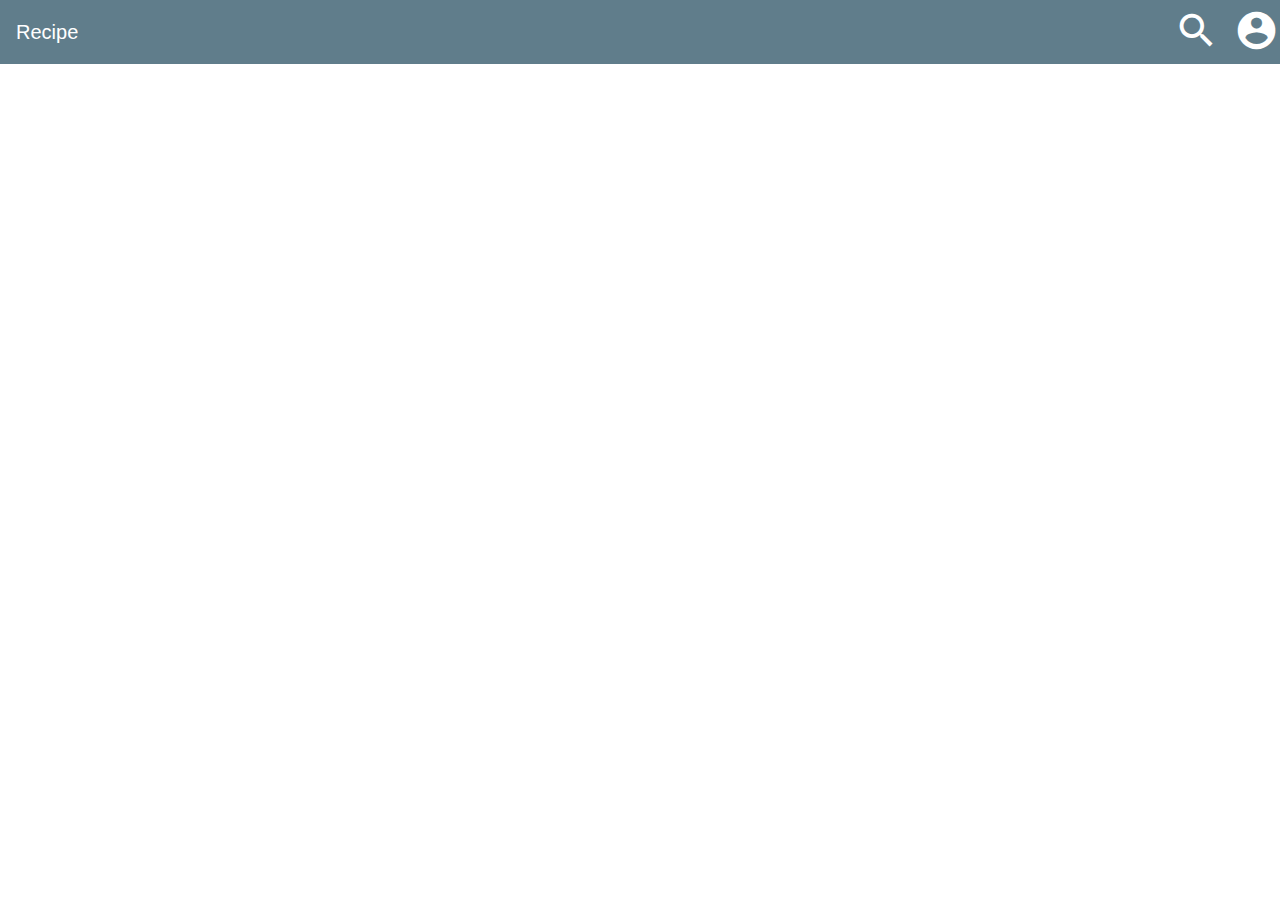
<file: index.html>
<!doctype html>
<html>

  <head>
    <meta charset="utf-8">
    <title>Ng2Recipe</title>
    <base href="https://romainmarecat.github.io/recipe/">
    <meta name="viewport" content="width=device-width, initial-scale=1">
    <link rel="icon" type="image/x-icon" href="favicon.ico">
    <link href="https://fonts.googleapis.com/icon?family=Material+Icons" rel="stylesheet">
  <link href="styles.7d63e4a3c007777e622d.bundle.css" rel="stylesheet"/></head>

  <body>
    <app-root>Loading...</app-root>
  <script type="text/javascript" src="inline.c338b4e2d0d07aae3b41.bundle.js"></script><script type="text/javascript" src="polyfills.5bc65c0457a1ab5889b3.bundle.js"></script><script type="text/javascript" src="vendor.e76dce24b77f551955be.bundle.js"></script><script type="text/javascript" src="main.76fa03fc8daa3267c687.bundle.js"></script></body>

</html>
</file>
<file: styles.7d63e4a3c007777e622d.bundle.css>
.navbar-admin nav ul li:hover a{color:#fff}.bold{font-weight:800}.np{padding:0!important}.npt{padding-top:0!important}.npr{padding-right:0!important}.npb{padding-bottom:0!important}.npl{padding-left:0!important}.pa0{padding:0!important}.pt0{padding-top:0!important}.pr0{padding-right:0!important}.pb0{padding-bottom:0!important}.pl0{padding-left:0!important}.pa05{padding:.5rem!important}.pt05{padding-top:.5rem!important}.pr05{padding-right:.5rem!important}.pb05{padding-bottom:.5rem!important}.pl05{padding-left:.5rem!important}.pa1{padding:1rem!important}.pt1{padding-top:1rem!important}.pr1{padding-right:1rem!important}.pb1{padding-bottom:1rem!important}.pl1{padding-left:1rem!important}.pa2{padding:2rem!important}.pt2{padding-top:2rem!important}.pr2{padding-right:2rem!important}.pb2{padding-bottom:2rem!important}.pl2{padding-left:2rem!important}.pa3{padding:3rem!important}.pt3{padding-top:3rem!important}.pr3{padding-right:3rem!important}.pb3{padding-bottom:3rem!important}.pl3{padding-left:3rem!important}.pa4{padding:4rem!important}.pt4{padding-top:4rem!important}.pr4{padding-right:4rem!important}.pb4{padding-bottom:4rem!important}.pl4{padding-left:4rem!important}.pa5{padding:5rem!important}.pt5{padding-top:5rem!important}.pr5{padding-right:5rem!important}.pb5{padding-bottom:5rem!important}.pl5{padding-left:5rem!important}.pa10{padding:10rem!important}.pt10{padding-top:10rem!important}.pr10{padding-right:10rem!important}.pb10{padding-bottom:10rem!important}.pl10{padding-left:10rem!important}.pa15{padding:15rem!important}.pt15{padding-top:15rem!important}.pr15{padding-right:15rem!important}.pb15{padding-bottom:15rem!important}.pl15{padding-left:15rem!important}.nm{margin:0!important}.nmt{margin-top:0!important}.nmr{margin-right:0!important}.nmb{margin-bottom:0!important}.nml{margin-left:0!important}.ma0{margin:0!important}.mt0{margin-top:0!important}.mr0{margin-right:0!important}.mb0{margin-bottom:0!important}.ml0{margin-left:0!important}.ma05{margin:.5rem!important}.mt05{margin-top:.5rem!important}.mr05{margin-right:.5rem!important}.mb05{margin-bottom:.5rem!important}.ml05{margin-left:.5rem!important}.ma1{margin:1rem!important}.mt1{margin-top:1rem!important}.mr1{margin-right:1rem!important}.mb1{margin-bottom:1rem!important}.ml1{margin-left:1rem!important}.ma2{margin:2rem!important}.mt2{margin-top:2rem!important}.mr2{margin-right:2rem!important}.mb2{margin-bottom:2rem!important}.ml2{margin-left:2rem!important}.ma3{margin:3rem!important}.mt3{margin-top:3rem!important}.mr3{margin-right:3rem!important}.mb3{margin-bottom:3rem!important}.ml3{margin-left:3rem!important}.ma4{margin:4rem!important}.mt4{margin-top:4rem!important}.mr4{margin-right:4rem!important}.mb4{margin-bottom:4rem!important}.ml4{margin-left:4rem!important}.ma5{margin:5rem!important}.mt5{margin-top:5rem!important}.mr5{margin-right:5rem!important}.mb5{margin-bottom:5rem!important}.ml5{margin-left:5rem!important}.ma6{margin:6rem!important}.mt6{margin-top:6rem!important}.mr6{margin-right:6rem!important}.mb6{margin-bottom:6rem!important}.ml6{margin-left:6rem!important}.ma10{margin:10rem!important}.mt10{margin-top:10rem!important}.mr10{margin-right:10rem!important}.mb10{margin-bottom:10rem!important}.ml10{margin-left:10rem!important}.ma15{margin:15rem!important}.mt15{margin-top:15rem!important}.mr15{margin-right:15rem!important}.mb15{margin-bottom:15rem!important}.ml15{margin-left:15rem!important}html{font-family:Lato,sans-serif;font-weight:400;color:#4d4c4c;font-size:1rem;line-height:1.5}fieldset,hr,p,pre,table{margin-bottom:1.5rem}a{transition:color .3s;text-decoration:none;color:#4d4c4c}a:active,a:focus,a:hover{transition:color 0s;color:#4d4c4c}.navbar-alr{min-height:60px;background-color:#3c4b65;border:0}.navbar-alr .navbar-margin{margin:0;padding:0}.navbar-alr .navbar-nav li{vertical-align:middle}.navbar-alr .navbar-nav li a.navbar-link{height:60px;width:60px;padding-top:15px;padding-bottom:15px;vertical-align:middle;text-align:center}.navbar-alr .navbar-nav li a.navbar-link.yellow{background-color:#f4c71d}.navbar-alr .navbar-nav .fa{color:#fff;margin-left:auto;margin-right:auto;position:relative}.navbar-alr .navbar-brand{position:absolute;left:50%;-webkit-transform:translateX(-50%) translateY(-50%);transform:translateX(-50%) translateY(-50%);top:50%;text-decoration:none}.navbar-alr .fa-arrow-left,.navbar-alr .navbar-brand a{color:#fff}.navbar-alr .back-arrow{background-color:#334157;width:60px;height:60px}.navbar-alr .back-arrow a{padding-top:12px;width:60px;height:60px;display:block}@media (min-width:768px){.navbar-brand{margin-left:0!important}}@media (max-width:767px){.navbar-header:after{clear:none}.navbar-nav.navbar-right{margin:0 -15px;float:right}.navbar-nav.navbar-right>li{float:left}.navbar-collapse:before{clear:both}.navbar-collapse{overflow-y:hidden}.navbar-collapse.in{overflow-y:visible}.navbar-brand{margin-left:0}.navbar-header{float:left}}.col-centered{margin:auto 0;text-align:center}body>.container,body>.container-fluid{margin-top:3.75em}.mat-toolbar{background:#f5f5f5;color:rgba(0,0,0,.87)}.mat-toolbar.mat-primary{background:#3f51b5;color:hsla(0,0%,100%,.87)}.mat-toolbar.mat-accent{background:#ff4081;color:#fff}.mat-toolbar.mat-warn{background:#f44336}.recipe-heading-wrapper{padding-top:4.35em;padding-bottom:3.125em;color:#fff;background-color:#c65020}.recipe-heading-wrapper .recipe-heading-separator{width:20px;border-top:7px solid #fff}.recipe-heading-wrapper .bubble-recipe-wrapper{background:#fff;border-radius:12px;color:#4d4c4c;font-weight:800;padding-top:1em}.recipe-heading-wrapper .bubble-recipe-wrapper .bubble-recipe-title{font-weight:400;margin-bottom:20px;color:#9d9d9c}.recipe-heading-wrapper .bubble-recipe-wrapper p{margin:0;font-weight:black}.recipe-heading-wrapper .bubble-recipe-wrapper p:last-child{padding-bottom:1em}.recipe-steps-wrapper .circle:after,.recipe-steps-wrapper .circle:before{background-color:#4d4c4c;content:"";display:inline-block;height:.5em;position:relative;vertical-align:middle}.recipe-steps-wrapper .circle:before{right:.75em;width:1em}.recipe-steps-wrapper .circle:after{left:0;width:1.5em}.recipe-steps-wrapper .circle:last-child:before{right:2.5em;width:0}.recipe-steps-wrapper .circle{white-space:nowrap;width:1.5em;height:1.5em;background:#4d4c4c;border-radius:1em}.recipe-content-wrapper{margin-top:1em}.recipe-content-wrapper .recipe-ingredients-wrapper .recipe-ingredients-list{list-style:none;list-style-position:inside;-webkit-column-count:2;column-count:2;min-height:5em}.recipe-content-wrapper .recipe-ingredients-wrapper .recipe-ingredients-list li:before{color:#000;content:"\2022";padding-right:.5em}.recipe-content-wrapper .container-fluid{margin-left:0;margin-right:0;padding:0}.recipe-content-wrapper .instruction-wrapper{margin-top:1em;background-color:hsla(0,0%,100%,.4)}.recipe-content-wrapper .instruction-wrapper .badge{height:2em;width:2em;padding:.5em;font-size:1.5em;vertical-align:middle;display:inline-block;background-color:#f4c71d}.arrow-step{position:absolute;bottom:30px;opacity:.8;left:50%;-webkit-transform:translateX(-50%);transform:translateX(-50%);border-radius:60px}.arrow-step .round{background-color:#f4c71d;height:60px;width:60px;border-radius:60px}.arrow-step .round .triangle{width:0;height:0;border-style:solid;border-width:25px 16.5px 0 16.5px;border-color:#fff transparent transparent transparent;position:absolute;top:21px;left:50%;-webkit-transform:translateX(-50%);transform:translateX(-50%)}.component-stars .star-gold{color:#f4c71d}.search-results-wrapper.hinclude .search-item-wrapper{background-color:#fff;margin:1em 0}.search-results-wrapper.hinclude .search-item-wrapper .search-item-image-wrapper{background-color:#3c4b65;width:100px;height:160px;margin:1em;float:left}.search-results-wrapper.hinclude .search-item-wrapper .search-item-content-wrapper p{background-color:#3c4b65;width:50%;height:30px;float:left;margin:1em}.search .search-title{font-size:50px;margin:80px 0 40px}.search .search-title .search-title-orange{color:#f4c71d}.search-form{margin:20px 0}.search-form .search-form-text{background-color:#9d9d9c;padding:10px 20px 0}.search-form .search-example{color:#4d4c4c}.search-form .search-form-btn{margin:40px 0}.mat-elevation-z0{box-shadow:0 0 0 0 rgba(0,0,0,.2),0 0 0 0 rgba(0,0,0,.14),0 0 0 0 rgba(0,0,0,.12)}.mat-elevation-z1{box-shadow:0 2px 1px -1px rgba(0,0,0,.2),0 1px 1px 0 rgba(0,0,0,.14),0 1px 3px 0 rgba(0,0,0,.12)}.mat-elevation-z2{box-shadow:0 3px 1px -2px rgba(0,0,0,.2),0 2px 2px 0 rgba(0,0,0,.14),0 1px 5px 0 rgba(0,0,0,.12)}.mat-elevation-z3{box-shadow:0 3px 3px -2px rgba(0,0,0,.2),0 3px 4px 0 rgba(0,0,0,.14),0 1px 8px 0 rgba(0,0,0,.12)}.mat-elevation-z4{box-shadow:0 2px 4px -1px rgba(0,0,0,.2),0 4px 5px 0 rgba(0,0,0,.14),0 1px 10px 0 rgba(0,0,0,.12)}.mat-elevation-z5{box-shadow:0 3px 5px -1px rgba(0,0,0,.2),0 5px 8px 0 rgba(0,0,0,.14),0 1px 14px 0 rgba(0,0,0,.12)}.mat-elevation-z6{box-shadow:0 3px 5px -1px rgba(0,0,0,.2),0 6px 10px 0 rgba(0,0,0,.14),0 1px 18px 0 rgba(0,0,0,.12)}.mat-elevation-z7{box-shadow:0 4px 5px -2px rgba(0,0,0,.2),0 7px 10px 1px rgba(0,0,0,.14),0 2px 16px 1px rgba(0,0,0,.12)}.mat-elevation-z8{box-shadow:0 5px 5px -3px rgba(0,0,0,.2),0 8px 10px 1px rgba(0,0,0,.14),0 3px 14px 2px rgba(0,0,0,.12)}.mat-elevation-z9{box-shadow:0 5px 6px -3px rgba(0,0,0,.2),0 9px 12px 1px rgba(0,0,0,.14),0 3px 16px 2px rgba(0,0,0,.12)}.mat-elevation-z10{box-shadow:0 6px 6px -3px rgba(0,0,0,.2),0 10px 14px 1px rgba(0,0,0,.14),0 4px 18px 3px rgba(0,0,0,.12)}.mat-elevation-z11{box-shadow:0 6px 7px -4px rgba(0,0,0,.2),0 11px 15px 1px rgba(0,0,0,.14),0 4px 20px 3px rgba(0,0,0,.12)}.mat-elevation-z12{box-shadow:0 7px 8px -4px rgba(0,0,0,.2),0 12px 17px 2px rgba(0,0,0,.14),0 5px 22px 4px rgba(0,0,0,.12)}.mat-elevation-z13{box-shadow:0 7px 8px -4px rgba(0,0,0,.2),0 13px 19px 2px rgba(0,0,0,.14),0 5px 24px 4px rgba(0,0,0,.12)}.mat-elevation-z14{box-shadow:0 7px 9px -4px rgba(0,0,0,.2),0 14px 21px 2px rgba(0,0,0,.14),0 5px 26px 4px rgba(0,0,0,.12)}.mat-elevation-z15{box-shadow:0 8px 9px -5px rgba(0,0,0,.2),0 15px 22px 2px rgba(0,0,0,.14),0 6px 28px 5px rgba(0,0,0,.12)}.mat-elevation-z16{box-shadow:0 8px 10px -5px rgba(0,0,0,.2),0 16px 24px 2px rgba(0,0,0,.14),0 6px 30px 5px rgba(0,0,0,.12)}.mat-elevation-z17{box-shadow:0 8px 11px -5px rgba(0,0,0,.2),0 17px 26px 2px rgba(0,0,0,.14),0 6px 32px 5px rgba(0,0,0,.12)}.mat-elevation-z18{box-shadow:0 9px 11px -5px rgba(0,0,0,.2),0 18px 28px 2px rgba(0,0,0,.14),0 7px 34px 6px rgba(0,0,0,.12)}.mat-elevation-z19{box-shadow:0 9px 12px -6px rgba(0,0,0,.2),0 19px 29px 2px rgba(0,0,0,.14),0 7px 36px 6px rgba(0,0,0,.12)}.mat-elevation-z20{box-shadow:0 10px 13px -6px rgba(0,0,0,.2),0 20px 31px 3px rgba(0,0,0,.14),0 8px 38px 7px rgba(0,0,0,.12)}.mat-elevation-z21{box-shadow:0 10px 13px -6px rgba(0,0,0,.2),0 21px 33px 3px rgba(0,0,0,.14),0 8px 40px 7px rgba(0,0,0,.12)}.mat-elevation-z22{box-shadow:0 10px 14px -6px rgba(0,0,0,.2),0 22px 35px 3px rgba(0,0,0,.14),0 8px 42px 7px rgba(0,0,0,.12)}.mat-elevation-z23{box-shadow:0 11px 14px -7px rgba(0,0,0,.2),0 23px 36px 3px rgba(0,0,0,.14),0 9px 44px 8px rgba(0,0,0,.12)}.mat-elevation-z24{box-shadow:0 11px 15px -7px rgba(0,0,0,.2),0 24px 38px 3px rgba(0,0,0,.14),0 9px 46px 8px rgba(0,0,0,.12)}.mat-ripple{overflow:hidden}.mat-ripple.mat-ripple-unbounded{overflow:visible}.mat-ripple-element{position:absolute;border-radius:50%;pointer-events:none;transition:opacity,-webkit-transform 0ms cubic-bezier(0,0,.2,1);transition:opacity,transform 0ms cubic-bezier(0,0,.2,1);transition:opacity,transform 0ms cubic-bezier(0,0,.2,1),-webkit-transform 0ms cubic-bezier(0,0,.2,1);-webkit-transform:scale(0);transform:scale(0)}.mat-option{white-space:nowrap;overflow:hidden;text-overflow:ellipsis;display:block;line-height:48px;height:48px;padding:0 16px;font-size:16px;font-family:Roboto,Helvetica Neue,sans-serif;text-align:left;text-decoration:none;position:relative;cursor:pointer;outline:none}.mat-option[disabled]{cursor:default}[dir=rtl] .mat-option{text-align:right}.mat-option .mat-icon{margin-right:16px}[dir=rtl] .mat-option .mat-icon{margin-left:16px;margin-right:0}.mat-option[aria-disabled=true]{-webkit-user-select:none;-moz-user-select:none;-ms-user-select:none;user-select:none;cursor:default}.mat-option-ripple{position:absolute;top:0;left:0;bottom:0;right:0;pointer-events:none}@media screen and (-ms-high-contrast:active){.mat-option-ripple{opacity:.5}}.mat-option-pseudo-checkbox{margin-right:8px}[dir=rtl] .mat-option-pseudo-checkbox{margin-left:8px;margin-right:0}.cdk-visually-hidden{border:0;clip:rect(0 0 0 0);height:1px;margin:-1px;overflow:hidden;padding:0;position:absolute;text-transform:none;width:1px}.cdk-global-overlay-wrapper,.cdk-overlay-container{pointer-events:none;top:0;left:0;height:100%;width:100%}.cdk-overlay-container{position:fixed;z-index:1000}.cdk-global-overlay-wrapper{display:-webkit-box;display:-ms-flexbox;display:flex;position:absolute;z-index:1000}.cdk-overlay-pane{box-sizing:border-box}.cdk-overlay-backdrop,.cdk-overlay-pane{position:absolute;pointer-events:auto;z-index:1000}.cdk-overlay-backdrop{top:0;bottom:0;left:0;right:0;transition:opacity .4s cubic-bezier(.25,.8,.25,1);opacity:0}.cdk-overlay-backdrop.cdk-overlay-backdrop-showing{opacity:.48}.cdk-overlay-dark-backdrop{background:rgba(0,0,0,.6)}.cdk-overlay-transparent-backdrop{background:none}.cdk-global-scrollblock{position:fixed;width:100%;overflow-y:scroll}.mat-ripple-element{background-color:hsla(0,0%,100%,.1)}.mat-option{color:#fff}.mat-option:focus:not(.mat-option-disabled),.mat-option:hover:not(.mat-option-disabled){background:hsla(0,0%,100%,.04)}.mat-option.mat-selected.mat-primary,.mat-primary .mat-option.mat-selected{color:#607d8b}.mat-accent .mat-option.mat-selected,.mat-option.mat-selected.mat-accent{color:#ffd740}.mat-option.mat-selected.mat-warn,.mat-warn .mat-option.mat-selected{color:#ff5722}.mat-option.mat-active,.mat-option.mat-selected:not(.mat-option-multiple){background:hsla(0,0%,100%,.04)}.mat-option.mat-active{color:#fff}.mat-option.mat-option-disabled{color:hsla(0,0%,100%,.3)}.mat-pseudo-checkbox{color:hsla(0,0%,100%,.7)}.mat-pseudo-checkbox:after{color:#303030}.mat-primary .mat-pseudo-checkbox-checked,.mat-primary .mat-pseudo-checkbox-indeterminate,.mat-pseudo-checkbox-checked.mat-primary,.mat-pseudo-checkbox-indeterminate.mat-primary{background:#607d8b}.mat-accent .mat-pseudo-checkbox-checked,.mat-accent .mat-pseudo-checkbox-indeterminate,.mat-pseudo-checkbox-checked.mat-accent,.mat-pseudo-checkbox-indeterminate.mat-accent{background:#ffd740}.mat-pseudo-checkbox-checked.mat-warn,.mat-pseudo-checkbox-indeterminate.mat-warn,.mat-warn .mat-pseudo-checkbox-checked,.mat-warn .mat-pseudo-checkbox-indeterminate{background:#ff5722}.mat-pseudo-checkbox-checked.mat-pseudo-checkbox-disabled,.mat-pseudo-checkbox-indeterminate.mat-pseudo-checkbox-disabled{background:#686868}.mat-app-background{background-color:#303030}.mat-theme-loaded-marker{display:none}.mat-autocomplete-panel,.mat-autocomplete-panel .mat-option.mat-selected:not(.mat-active){background:#424242;color:#fff}.mat-button,.mat-icon-button{background:transparent}.mat-button.mat-primary .mat-button-focus-overlay,.mat-icon-button.mat-primary .mat-button-focus-overlay{background-color:rgba(96,125,139,.12)}.mat-button.mat-accent .mat-button-focus-overlay,.mat-icon-button.mat-accent .mat-button-focus-overlay{background-color:rgba(255,215,64,.12)}.mat-button.mat-warn .mat-button-focus-overlay,.mat-icon-button.mat-warn .mat-button-focus-overlay{background-color:rgba(255,87,34,.12)}.mat-button[disabled] .mat-button-focus-overlay,.mat-icon-button[disabled] .mat-button-focus-overlay{background-color:transparent}.mat-button.mat-primary,.mat-icon-button.mat-primary{color:#607d8b}.mat-button.mat-accent,.mat-icon-button.mat-accent{color:#ffd740}.mat-button.mat-warn,.mat-icon-button.mat-warn{color:#ff5722}.mat-button.mat-accent[disabled],.mat-button.mat-primary[disabled],.mat-button.mat-warn[disabled],.mat-button[disabled][disabled],.mat-icon-button.mat-accent[disabled],.mat-icon-button.mat-primary[disabled],.mat-icon-button.mat-warn[disabled],.mat-icon-button[disabled][disabled]{color:hsla(0,0%,100%,.3)}.mat-fab,.mat-mini-fab,.mat-raised-button{color:#fff;background-color:#424242}.mat-fab.mat-primary,.mat-mini-fab.mat-primary,.mat-raised-button.mat-primary{color:#fff}.mat-fab.mat-accent,.mat-mini-fab.mat-accent,.mat-raised-button.mat-accent{color:rgba(0,0,0,.87)}.mat-fab.mat-warn,.mat-mini-fab.mat-warn,.mat-raised-button.mat-warn{color:#fff}.mat-fab.mat-accent[disabled],.mat-fab.mat-primary[disabled],.mat-fab.mat-warn[disabled],.mat-fab[disabled][disabled],.mat-mini-fab.mat-accent[disabled],.mat-mini-fab.mat-primary[disabled],.mat-mini-fab.mat-warn[disabled],.mat-mini-fab[disabled][disabled],.mat-raised-button.mat-accent[disabled],.mat-raised-button.mat-primary[disabled],.mat-raised-button.mat-warn[disabled],.mat-raised-button[disabled][disabled]{color:hsla(0,0%,100%,.3)}.mat-fab.mat-primary,.mat-mini-fab.mat-primary,.mat-raised-button.mat-primary{background-color:#607d8b}.mat-fab.mat-accent,.mat-mini-fab.mat-accent,.mat-raised-button.mat-accent{background-color:#ffd740}.mat-fab.mat-warn,.mat-mini-fab.mat-warn,.mat-raised-button.mat-warn{background-color:#ff5722}.mat-fab.mat-accent[disabled],.mat-fab.mat-primary[disabled],.mat-fab.mat-warn[disabled],.mat-fab[disabled][disabled],.mat-mini-fab.mat-accent[disabled],.mat-mini-fab.mat-primary[disabled],.mat-mini-fab.mat-warn[disabled],.mat-mini-fab[disabled][disabled],.mat-raised-button.mat-accent[disabled],.mat-raised-button.mat-primary[disabled],.mat-raised-button.mat-warn[disabled],.mat-raised-button[disabled][disabled]{background-color:hsla(0,0%,100%,.12)}.mat-fab.mat-primary .mat-ripple-element,.mat-mini-fab.mat-primary .mat-ripple-element,.mat-raised-button.mat-primary .mat-ripple-element{background-color:hsla(0,0%,100%,.2)}.mat-fab.mat-accent .mat-ripple-element,.mat-mini-fab.mat-accent .mat-ripple-element,.mat-raised-button.mat-accent .mat-ripple-element{background-color:rgba(0,0,0,.2)}.mat-fab.mat-warn .mat-ripple-element,.mat-mini-fab.mat-warn .mat-ripple-element,.mat-raised-button.mat-warn .mat-ripple-element{background-color:hsla(0,0%,100%,.2)}.mat-button.mat-primary .mat-ripple-element{background-color:rgba(96,125,139,.1)}.mat-button.mat-accent .mat-ripple-element{background-color:rgba(255,215,64,.1)}.mat-button.mat-warn .mat-ripple-element{background-color:rgba(255,87,34,.1)}.mat-icon-button.mat-primary .mat-ripple-element{background-color:rgba(96,125,139,.2)}.mat-icon-button.mat-accent .mat-ripple-element{background-color:rgba(255,215,64,.2)}.mat-icon-button.mat-warn .mat-ripple-element{background-color:rgba(255,87,34,.2)}.mat-fab,.mat-mini-fab{background-color:#ffd740;color:rgba(0,0,0,.87)}.mat-fab .mat-ripple-element,.mat-mini-fab .mat-ripple-element{background-color:rgba(0,0,0,.2)}.mat-button-toggle{color:hsla(0,0%,100%,.3)}.mat-button-toggle.cdk-focused .mat-button-toggle-focus-overlay{background-color:hsla(0,0%,100%,.06)}.mat-button-toggle-checked{background-color:#212121;color:#fff}.mat-button-toggle-disabled{background-color:#000;color:hsla(0,0%,100%,.3)}.mat-button-toggle-disabled.mat-button-toggle-checked{background-color:#424242}.mat-card{background:#424242;color:#fff}.mat-card-subtitle{color:hsla(0,0%,100%,.7)}.mat-checkbox-frame{border-color:hsla(0,0%,100%,.7)}.mat-checkbox-checkmark{fill:#303030}.mat-checkbox-checkmark-path{stroke:#303030!important}.mat-checkbox-mixedmark{background-color:#303030}.mat-checkbox-checked.mat-primary .mat-checkbox-background,.mat-checkbox-indeterminate.mat-primary .mat-checkbox-background{background-color:#607d8b}.mat-checkbox-checked.mat-accent .mat-checkbox-background,.mat-checkbox-indeterminate.mat-accent .mat-checkbox-background{background-color:#ffd740}.mat-checkbox-checked.mat-warn .mat-checkbox-background,.mat-checkbox-indeterminate.mat-warn .mat-checkbox-background{background-color:#ff5722}.mat-checkbox-disabled.mat-checkbox-checked .mat-checkbox-background,.mat-checkbox-disabled.mat-checkbox-indeterminate .mat-checkbox-background{background-color:#686868}.mat-checkbox-disabled:not(.mat-checkbox-checked) .mat-checkbox-frame{border-color:#686868}.mat-checkbox-disabled .mat-checkbox-label{color:#686868}.mat-checkbox:not(.mat-checkbox-disabled).mat-primary .mat-checkbox-ripple .mat-ripple-element{background-color:rgba(96,125,139,.26)}.mat-checkbox:not(.mat-checkbox-disabled).mat-accent .mat-checkbox-ripple .mat-ripple-element{background-color:rgba(255,215,64,.26)}.mat-checkbox:not(.mat-checkbox-disabled).mat-warn .mat-checkbox-ripple .mat-ripple-element{background-color:rgba(255,87,34,.26)}.mat-chip:not(.mat-basic-chip){background-color:#424242;color:#fff}.mat-chip.mat-chip-selected:not(.mat-basic-chip){background-color:#212121;color:#fff}.mat-chip.mat-chip-selected:not(.mat-basic-chip).mat-primary{background-color:#607d8b;color:#fff}.mat-chip.mat-chip-selected:not(.mat-basic-chip).mat-accent{background-color:#ffd740;color:rgba(0,0,0,.87)}.mat-chip.mat-chip-selected:not(.mat-basic-chip).mat-warn{background-color:#ff5722;color:#fff}.mat-datepicker-content{background-color:#424242}.mat-calendar-arrow{border-top-color:#fff}.mat-calendar-next-button,.mat-calendar-previous-button{color:#fff}.mat-calendar-table-header{color:hsla(0,0%,100%,.3)}.mat-calendar-table-header-divider:after{background:hsla(0,0%,100%,.12)}.mat-calendar-body-label{color:hsla(0,0%,100%,.7)}.mat-calendar-body-cell-content{color:#fff;border-color:transparent}.mat-calendar-body-disabled>.mat-calendar-body-cell-content:not(.mat-calendar-body-selected){color:hsla(0,0%,100%,.3)}.cdk-keyboard-focused .mat-calendar-body-active>.mat-calendar-body-cell-content:not(.mat-calendar-body-selected),:not(.mat-calendar-body-disabled):hover>.mat-calendar-body-cell-content:not(.mat-calendar-body-selected){background-color:hsla(0,0%,100%,.04)}.mat-calendar-body-selected{background-color:#607d8b;color:#fff}.mat-calendar-body-disabled>.mat-calendar-body-selected{background-color:rgba(96,125,139,.4)}.mat-calendar-body-today:not(.mat-calendar-body-selected){border-color:hsla(0,0%,100%,.3)}.mat-calendar-body-today.mat-calendar-body-selected{box-shadow:inset 0 0 0 1px #fff}.mat-calendar-body-disabled>.mat-calendar-body-today:not(.mat-calendar-body-selected){border-color:hsla(0,0%,100%,.1)}.mat-dialog-container{background:#424242}.mat-icon.mat-primary{color:#607d8b}.mat-icon.mat-accent{color:#ffd740}.mat-icon.mat-warn{color:#ff5722}.mat-input-placeholder{color:hsla(0,0%,100%,.3)}.mat-focused .mat-input-placeholder{color:#607d8b}.mat-focused .mat-input-placeholder.mat-accent{color:#ffd740}.mat-focused .mat-input-placeholder.mat-warn{color:#ff5722}.mat-input-element:disabled{color:hsla(0,0%,100%,.3)}.mat-focused .mat-input-placeholder.mat-float .mat-placeholder-required,input.mat-input-element:-webkit-autofill+.mat-input-placeholder .mat-placeholder-required{color:#ffd740}.mat-input-underline{border-color:hsla(0,0%,100%,.12)}.mat-input-underline .mat-input-ripple{background-color:#607d8b}.mat-input-underline .mat-input-ripple.mat-accent{background-color:#ffd740}.mat-input-underline .mat-input-ripple.mat-warn{background-color:#ff5722}.mat-input-invalid .mat-input-placeholder,.mat-input-invalid .mat-placeholder-required{color:#ff5722}.mat-input-invalid .mat-input-ripple{background-color:#ff5722}.mat-input-error{color:#ff5722}.mat-list .mat-list-item,.mat-nav-list .mat-list-item{color:#fff}.mat-list .mat-subheader,.mat-nav-list .mat-subheader{color:hsla(0,0%,100%,.7)}.mat-divider{border-top-color:hsla(0,0%,100%,.12)}.mat-nav-list .mat-list-item{outline:none}.mat-nav-list .mat-list-item.mat-list-item-focus,.mat-nav-list .mat-list-item:hover{background:hsla(0,0%,100%,.04)}.mat-menu-content{background:#424242}.mat-menu-item{background:transparent;color:#fff}.mat-menu-item[disabled]{color:hsla(0,0%,100%,.3)}.mat-menu-item .mat-icon{color:#fff;vertical-align:middle}.mat-menu-item:focus:not([disabled]),.mat-menu-item:hover:not([disabled]){background:hsla(0,0%,100%,.04)}.mat-progress-bar-background{background-image:url("data:image/svg+xml;charset=UTF-8,%3Csvg%20version%3D%271.1%27%20xmlns%3D%27http%3A%2F%2Fwww.w3.org%2F2000%2Fsvg%27%20xmlns%3Axlink%3D%27http%3A%2F%2Fwww.w3.org%2F1999%2Fxlink%27%20x%3D%270px%27%20y%3D%270px%27%20enable-background%3D%27new%200%200%205%202%27%20xml%3Aspace%3D%27preserve%27%20viewBox%3D%270%200%205%202%27%20preserveAspectRatio%3D%27none%20slice%27%3E%3Ccircle%20cx%3D%271%27%20cy%3D%271%27%20r%3D%271%27%20fill%3D%27%23cfd8dc%27%2F%3E%3C%2Fsvg%3E")}.mat-progress-bar-buffer{background-color:#cfd8dc}.mat-progress-bar-fill:after{background-color:#607d8b}.mat-progress-bar.mat-accent .mat-progress-bar-background{background-image:url("data:image/svg+xml;charset=UTF-8,%3Csvg%20version%3D%271.1%27%20xmlns%3D%27http%3A%2F%2Fwww.w3.org%2F2000%2Fsvg%27%20xmlns%3Axlink%3D%27http%3A%2F%2Fwww.w3.org%2F1999%2Fxlink%27%20x%3D%270px%27%20y%3D%270px%27%20enable-background%3D%27new%200%200%205%202%27%20xml%3Aspace%3D%27preserve%27%20viewBox%3D%270%200%205%202%27%20preserveAspectRatio%3D%27none%20slice%27%3E%3Ccircle%20cx%3D%271%27%20cy%3D%271%27%20r%3D%271%27%20fill%3D%27%23ffe57f%27%2F%3E%3C%2Fsvg%3E")}.mat-progress-bar.mat-accent .mat-progress-bar-buffer{background-color:#ffe57f}.mat-progress-bar.mat-accent .mat-progress-bar-fill:after{background-color:#ffd740}.mat-progress-bar.mat-warn .mat-progress-bar-background{background-image:url("data:image/svg+xml;charset=UTF-8,%3Csvg%20version%3D%271.1%27%20xmlns%3D%27http%3A%2F%2Fwww.w3.org%2F2000%2Fsvg%27%20xmlns%3Axlink%3D%27http%3A%2F%2Fwww.w3.org%2F1999%2Fxlink%27%20x%3D%270px%27%20y%3D%270px%27%20enable-background%3D%27new%200%200%205%202%27%20xml%3Aspace%3D%27preserve%27%20viewBox%3D%270%200%205%202%27%20preserveAspectRatio%3D%27none%20slice%27%3E%3Ccircle%20cx%3D%271%27%20cy%3D%271%27%20r%3D%271%27%20fill%3D%27%23ffccbc%27%2F%3E%3C%2Fsvg%3E")}.mat-progress-bar.mat-warn .mat-progress-bar-buffer{background-color:#ffccbc}.mat-progress-bar.mat-warn .mat-progress-bar-fill:after{background-color:#ff5722}.mat-progress-spinner path,.mat-spinner path{stroke:#607d8b}.mat-progress-spinner.mat-accent path,.mat-spinner.mat-accent path{stroke:#ffd740}.mat-progress-spinner.mat-warn path,.mat-spinner.mat-warn path{stroke:#ff5722}.mat-radio-outer-circle{border-color:hsla(0,0%,100%,.7)}.mat-radio-checked .mat-radio-outer-circle{border-color:#ffd740}.mat-radio-disabled .mat-radio-outer-circle{border-color:hsla(0,0%,100%,.3)}.mat-radio-inner-circle{background-color:#ffd740}.mat-radio-ripple .mat-ripple-element{background-color:rgba(255,215,64,.26)}.mat-radio-disabled .mat-radio-inner-circle,.mat-radio-disabled .mat-radio-ripple .mat-ripple-element{background-color:hsla(0,0%,100%,.3)}.mat-radio-disabled .mat-radio-label-content,.mat-select-arrow,.mat-select-trigger{color:hsla(0,0%,100%,.3)}.mat-select-underline{background-color:hsla(0,0%,100%,.12)}.mat-select-arrow,.mat-select-disabled .mat-select-value,.mat-select-trigger{color:hsla(0,0%,100%,.3)}.mat-select-content,.mat-select-panel-done-animating{background:#424242}.mat-select-value{color:#fff}.mat-select:focus:not(.mat-select-disabled).mat-primary .mat-select-arrow,.mat-select:focus:not(.mat-select-disabled).mat-primary .mat-select-trigger{color:#607d8b}.mat-select:focus:not(.mat-select-disabled).mat-primary .mat-select-underline{background-color:#607d8b}.mat-select:focus:not(.mat-select-disabled).mat-accent .mat-select-arrow,.mat-select:focus:not(.mat-select-disabled).mat-accent .mat-select-trigger{color:#ffd740}.mat-select:focus:not(.mat-select-disabled).mat-accent .mat-select-underline{background-color:#ffd740}.mat-select:focus:not(.mat-select-disabled).mat-warn .mat-select-arrow,.mat-select:focus:not(.mat-select-disabled).mat-warn .mat-select-trigger,.mat-select:not(:focus).ng-invalid.ng-touched:not(.mat-select-disabled) .mat-select-arrow,.mat-select:not(:focus).ng-invalid.ng-touched:not(.mat-select-disabled) .mat-select-trigger{color:#ff5722}.mat-select:focus:not(.mat-select-disabled).mat-warn .mat-select-underline,.mat-select:not(:focus).ng-invalid.ng-touched:not(.mat-select-disabled) .mat-select-underline{background-color:#ff5722}.mat-sidenav-container{background-color:#303030;color:#fff}.mat-sidenav{color:#fff}.mat-sidenav,.mat-sidenav.mat-sidenav-push{background-color:#424242}.mat-sidenav-backdrop.mat-sidenav-shown{background-color:hsla(0,0%,74%,.6)}.mat-slide-toggle.mat-checked:not(.mat-disabled) .mat-slide-toggle-thumb{background-color:#ffe082}.mat-slide-toggle.mat-checked:not(.mat-disabled) .mat-slide-toggle-bar{background-color:rgba(255,224,130,.5)}.mat-slide-toggle:not(.mat-checked) .mat-ripple-element{background-color:hsla(0,0%,100%,.12)}.mat-slide-toggle .mat-ripple-element{background-color:rgba(255,224,130,.12)}.mat-slide-toggle.mat-primary.mat-checked:not(.mat-disabled) .mat-slide-toggle-thumb{background-color:#b0bec5}.mat-slide-toggle.mat-primary.mat-checked:not(.mat-disabled) .mat-slide-toggle-bar{background-color:rgba(176,190,197,.5)}.mat-slide-toggle.mat-primary:not(.mat-checked) .mat-ripple-element{background-color:hsla(0,0%,100%,.12)}.mat-slide-toggle.mat-primary .mat-ripple-element{background-color:rgba(176,190,197,.12)}.mat-slide-toggle.mat-warn.mat-checked:not(.mat-disabled) .mat-slide-toggle-thumb{background-color:#ffab91}.mat-slide-toggle.mat-warn.mat-checked:not(.mat-disabled) .mat-slide-toggle-bar{background-color:rgba(255,171,145,.5)}.mat-slide-toggle.mat-warn:not(.mat-checked) .mat-ripple-element{background-color:hsla(0,0%,100%,.12)}.mat-slide-toggle.mat-warn .mat-ripple-element{background-color:rgba(255,171,145,.12)}.mat-disabled .mat-slide-toggle-thumb{background-color:#424242}.mat-disabled .mat-slide-toggle-bar{background-color:hsla(0,0%,100%,.12)}.mat-slide-toggle-thumb{background-color:#bdbdbd}.mat-slide-toggle-bar,.mat-slider-track-background{background-color:hsla(0,0%,100%,.3)}.mat-primary .mat-slider-thumb,.mat-primary .mat-slider-thumb-label,.mat-primary .mat-slider-track-fill{background-color:#607d8b}.mat-primary .mat-slider-thumb-label-text{color:#fff}.mat-accent .mat-slider-thumb,.mat-accent .mat-slider-thumb-label,.mat-accent .mat-slider-track-fill{background-color:#ffd740}.mat-accent .mat-slider-thumb-label-text{color:rgba(0,0,0,.87)}.mat-warn .mat-slider-thumb,.mat-warn .mat-slider-thumb-label,.mat-warn .mat-slider-track-fill{background-color:#ff5722}.mat-warn .mat-slider-thumb-label-text{color:#fff}.mat-slider-focus-ring{background-color:rgba(255,215,64,.2)}.cdk-focused .mat-slider-track-background,.mat-slider-disabled .mat-slider-thumb,.mat-slider-disabled .mat-slider-track-background,.mat-slider-disabled .mat-slider-track-fill,.mat-slider-disabled:hover .mat-slider-track-background,.mat-slider:hover .mat-slider-track-background{background-color:hsla(0,0%,100%,.3)}.mat-slider-min-value .mat-slider-focus-ring{background-color:hsla(0,0%,100%,.12)}.mat-slider-min-value.mat-slider-thumb-label-showing .mat-slider-thumb,.mat-slider-min-value.mat-slider-thumb-label-showing .mat-slider-thumb-label{background-color:#fff}.mat-slider-min-value.mat-slider-thumb-label-showing.cdk-focused .mat-slider-thumb,.mat-slider-min-value.mat-slider-thumb-label-showing.cdk-focused .mat-slider-thumb-label{background-color:hsla(0,0%,100%,.3)}.mat-slider-min-value:not(.mat-slider-thumb-label-showing) .mat-slider-thumb{border-color:hsla(0,0%,100%,.3);background-color:transparent}.mat-slider-min-value:not(.mat-slider-thumb-label-showing).cdk-focused.mat-slider-disabled .mat-slider-thumb,.mat-slider-min-value:not(.mat-slider-thumb-label-showing).cdk-focused .mat-slider-thumb,.mat-slider-min-value:not(.mat-slider-thumb-label-showing):hover.mat-slider-disabled .mat-slider-thumb,.mat-slider-min-value:not(.mat-slider-thumb-label-showing):hover .mat-slider-thumb{border-color:hsla(0,0%,100%,.3)}.mat-slider-has-ticks .mat-slider-wrapper:after{border-color:hsla(0,0%,100%,.7)}.mat-slider-horizontal .mat-slider-ticks{background-image:repeating-linear-gradient(90deg,hsla(0,0%,100%,.7),hsla(0,0%,100%,.7) 2px,transparent 0,transparent);background-image:-moz-repeating-linear-gradient(.0001deg,hsla(0,0%,100%,.7),hsla(0,0%,100%,.7) 2px,transparent 0,transparent)}.mat-slider-vertical .mat-slider-ticks{background-image:repeating-linear-gradient(180deg,hsla(0,0%,100%,.7),hsla(0,0%,100%,.7) 2px,transparent 0,transparent)}.mat-tab-header,.mat-tab-nav-bar{border-bottom:1px solid hsla(0,0%,100%,.12)}.mat-tab-group-inverted-header .mat-tab-header,.mat-tab-group-inverted-header .mat-tab-nav-bar{border-top:1px solid hsla(0,0%,100%,.12);border-bottom:none}.mat-tab-label:focus{background-color:rgba(207,216,220,.3)}.mat-ink-bar{background-color:#607d8b}.mat-tab-label,.mat-tab-link{color:#fff}.mat-tab-label.mat-tab-disabled,.mat-tab-link.mat-tab-disabled{color:hsla(0,0%,100%,.3)}.mat-toolbar{background:#212121;color:#fff}.mat-toolbar.mat-primary{background:#607d8b;color:#fff}.mat-toolbar.mat-accent{background:#ffd740;color:rgba(0,0,0,.87)}.mat-toolbar.mat-warn{background:#ff5722;color:#fff}.mat-tooltip{background:rgba(97,97,97,.9)}.button-yellow{background-color:#ffab00;color:#fff!important}/*!
 * Bootstrap v4.0.0-alpha.6 (https://getbootstrap.com)
 * Copyright 2011-2017 The Bootstrap Authors
 * Copyright 2011-2017 Twitter, Inc.
 * Licensed under MIT (https://github.com/twbs/bootstrap/blob/master/LICENSE)
 */
/*! normalize.css v5.0.0 | MIT License | github.com/necolas/normalize.css */html{font-family:sans-serif;line-height:1.15;-ms-text-size-adjust:100%;-webkit-text-size-adjust:100%}body{margin:0}article,aside,footer,header,nav,section{display:block}h1{font-size:2em;margin:.67em 0}figcaption,figure,main{display:block}figure{margin:1em 40px}hr{box-sizing:content-box;height:0;overflow:visible}pre{font-family:monospace,monospace;font-size:1em}a{background-color:transparent;-webkit-text-decoration-skip:objects}a:active,a:hover{outline-width:0}abbr[title]{border-bottom:none;text-decoration:underline;text-decoration:underline dotted}b,strong{font-weight:inherit;font-weight:bolder}code,kbd,samp{font-family:monospace,monospace;font-size:1em}dfn{font-style:italic}mark{background-color:#ff0;color:#000}small{font-size:80%}sub,sup{font-size:75%;line-height:0;position:relative;vertical-align:baseline}sub{bottom:-.25em}sup{top:-.5em}audio,video{display:inline-block}audio:not([controls]){display:none;height:0}img{border-style:none}svg:not(:root){overflow:hidden}button,input,optgroup,select,textarea{font-family:sans-serif;font-size:100%;line-height:1.15;margin:0}button,input{overflow:visible}button,select{text-transform:none}[type=reset],[type=submit],button,html [type=button]{-webkit-appearance:button}[type=button]::-moz-focus-inner,[type=reset]::-moz-focus-inner,[type=submit]::-moz-focus-inner,button::-moz-focus-inner{border-style:none;padding:0}[type=button]:-moz-focusring,[type=reset]:-moz-focusring,[type=submit]:-moz-focusring,button:-moz-focusring{outline:1px dotted ButtonText}fieldset{border:1px solid silver;margin:0 2px;padding:.35em .625em .75em}legend{box-sizing:border-box;color:inherit;display:table;max-width:100%;white-space:normal}progress{display:inline-block;vertical-align:baseline}textarea{overflow:auto}[type=checkbox],[type=radio]{box-sizing:border-box;padding:0}[type=number]::-webkit-inner-spin-button,[type=number]::-webkit-outer-spin-button{height:auto}[type=search]{-webkit-appearance:textfield;outline-offset:-2px}[type=search]::-webkit-search-cancel-button,[type=search]::-webkit-search-decoration{-webkit-appearance:none}::-webkit-file-upload-button{-webkit-appearance:button;font:inherit}details,menu{display:block}summary{display:list-item}canvas{display:inline-block}[hidden],template{display:none}@media print{*,:after,:before,blockquote:first-letter,blockquote:first-line,div:first-letter,div:first-line,li:first-letter,li:first-line,p:first-letter,p:first-line{text-shadow:none!important;box-shadow:none!important}a,a:visited{text-decoration:underline}abbr[title]:after{content:" (" attr(title) ")"}pre{white-space:pre-wrap!important}blockquote,pre{border:1px solid #999;page-break-inside:avoid}thead{display:table-header-group}img,tr{page-break-inside:avoid}h2,h3,p{orphans:3;widows:3}h2,h3{page-break-after:avoid}.navbar{display:none}.badge{border:1px solid #000}.table{border-collapse:collapse!important}.table td,.table th{background-color:#fff!important}.table-bordered td,.table-bordered th{border:1px solid #ddd!important}}html{box-sizing:border-box}*,:after,:before{box-sizing:inherit}@-ms-viewport{width:device-width}html{-ms-overflow-style:scrollbar;-webkit-tap-highlight-color:transparent}body{font-family:-apple-system,system-ui,BlinkMacSystemFont,Segoe UI,Roboto,Helvetica Neue,Arial,sans-serif;font-size:1rem;font-weight:400;line-height:1.5;color:#292b2c;background-color:#fff}[tabindex="-1"]:focus{outline:none!important}h1,h2,h3,h4,h5,h6{margin-top:0;margin-bottom:.5rem}p{margin-top:0;margin-bottom:1rem}abbr[data-original-title],abbr[title]{cursor:help}address{font-style:normal;line-height:inherit}address,dl,ol,ul{margin-bottom:1rem}dl,ol,ul{margin-top:0}ol ol,ol ul,ul ol,ul ul{margin-bottom:0}dt{font-weight:700}dd{margin-bottom:.5rem;margin-left:0}blockquote{margin:0 0 1rem}a{color:#0275d8;text-decoration:none}a:focus,a:hover{color:#014c8c;text-decoration:underline}a:not([href]):not([tabindex]),a:not([href]):not([tabindex]):focus,a:not([href]):not([tabindex]):hover{color:inherit;text-decoration:none}a:not([href]):not([tabindex]):focus{outline:0}pre{overflow:auto}figure{margin:0 0 1rem}img{vertical-align:middle}[role=button]{cursor:pointer}[role=button],a,area,button,input,label,select,summary,textarea{-ms-touch-action:manipulation;touch-action:manipulation}table{border-collapse:collapse;background-color:transparent}caption{padding-top:.75rem;padding-bottom:.75rem;color:#636c72;caption-side:bottom}caption,th{text-align:left}label{display:inline-block;margin-bottom:.5rem}button:focus{outline:1px dotted;outline:5px auto -webkit-focus-ring-color}button,input,select,textarea{line-height:inherit}input[type=checkbox]:disabled,input[type=radio]:disabled{cursor:not-allowed}input[type=date],input[type=datetime-local],input[type=month],input[type=time]{-webkit-appearance:listbox}textarea{resize:vertical}fieldset{min-width:0;padding:0;margin:0;border:0}legend{display:block;width:100%;padding:0;margin-bottom:.5rem;font-size:1.5rem;line-height:inherit}input[type=search]{-webkit-appearance:none}output{display:inline-block}[hidden]{display:none!important}.h1,.h2,.h3,.h4,.h5,.h6,h1,h2,h3,h4,h5,h6{margin-bottom:.5rem;font-family:inherit;font-weight:500;line-height:1.1;color:inherit}.h1,h1{font-size:2.5rem}.h2,h2{font-size:2rem}.h3,h3{font-size:1.75rem}.h4,h4{font-size:1.5rem}.h5,h5{font-size:1.25rem}.h6,h6{font-size:1rem}.lead{font-size:1.25rem;font-weight:300}.display-1{font-size:6rem}.display-1,.display-2{font-weight:300;line-height:1.1}.display-2{font-size:5.5rem}.display-3{font-size:4.5rem}.display-3,.display-4{font-weight:300;line-height:1.1}.display-4{font-size:3.5rem}hr{margin-top:1rem;margin-bottom:1rem;border:0;border-top:1px solid rgba(0,0,0,.1)}.small,small{font-size:80%;font-weight:400}.mark,mark{padding:.2em;background-color:#fcf8e3}.list-inline,.list-unstyled{padding-left:0;list-style:none}.list-inline-item{display:inline-block}.list-inline-item:not(:last-child){margin-right:5px}.initialism{font-size:90%;text-transform:uppercase}.blockquote{padding:.5rem 1rem;margin-bottom:1rem;font-size:1.25rem;border-left:.25rem solid #eceeef}.blockquote-footer{display:block;font-size:80%;color:#636c72}.blockquote-footer:before{content:"\2014   \A0"}.blockquote-reverse{padding-right:1rem;padding-left:0;text-align:right;border-right:.25rem solid #eceeef;border-left:0}.blockquote-reverse .blockquote-footer:before{content:""}.blockquote-reverse .blockquote-footer:after{content:"\A0   \2014"}.img-fluid,.img-thumbnail{max-width:100%;height:auto}.img-thumbnail{padding:.25rem;background-color:#fff;border:1px solid #ddd;border-radius:.25rem;transition:all .2s ease-in-out}.figure{display:inline-block}.figure-img{margin-bottom:.5rem;line-height:1}.figure-caption{font-size:90%;color:#636c72}code,kbd,pre,samp{font-family:Menlo,Monaco,Consolas,Liberation Mono,Courier New,monospace}code{padding:.2rem .4rem;font-size:90%;color:#bd4147;background-color:#f7f7f9;border-radius:.25rem}a>code{padding:0;color:inherit;background-color:inherit}kbd{padding:.2rem .4rem;font-size:90%;color:#fff;background-color:#292b2c;border-radius:.2rem}kbd kbd{padding:0;font-size:100%;font-weight:700}pre{display:block;margin-top:0;margin-bottom:1rem;font-size:90%;color:#292b2c}pre code{padding:0;font-size:inherit;color:inherit;background-color:transparent;border-radius:0}.pre-scrollable{max-height:340px;overflow-y:scroll}.container{position:relative;margin-left:auto;margin-right:auto;padding-right:15px;padding-left:15px}@media (min-width:576px){.container{padding-right:15px;padding-left:15px}}@media (min-width:768px){.container{padding-right:15px;padding-left:15px}}@media (min-width:992px){.container{padding-right:15px;padding-left:15px}}@media (min-width:1200px){.container{padding-right:15px;padding-left:15px}}@media (min-width:576px){.container{width:540px;max-width:100%}}@media (min-width:768px){.container{width:720px;max-width:100%}}@media (min-width:992px){.container{width:960px;max-width:100%}}@media (min-width:1200px){.container{width:1140px;max-width:100%}}.container-fluid{position:relative;margin-left:auto;margin-right:auto;padding-right:15px;padding-left:15px}@media (min-width:576px){.container-fluid{padding-right:15px;padding-left:15px}}@media (min-width:768px){.container-fluid{padding-right:15px;padding-left:15px}}@media (min-width:992px){.container-fluid{padding-right:15px;padding-left:15px}}@media (min-width:1200px){.container-fluid{padding-right:15px;padding-left:15px}}.row{display:-webkit-box;display:-ms-flexbox;display:flex;-ms-flex-wrap:wrap;flex-wrap:wrap;margin-right:-15px;margin-left:-15px}@media (min-width:576px){.row{margin-right:-15px;margin-left:-15px}}@media (min-width:768px){.row{margin-right:-15px;margin-left:-15px}}@media (min-width:992px){.row{margin-right:-15px;margin-left:-15px}}@media (min-width:1200px){.row{margin-right:-15px;margin-left:-15px}}.no-gutters{margin-right:0;margin-left:0}.no-gutters>.col,.no-gutters>[class*=col-]{padding-right:0;padding-left:0}.col,.col-1,.col-2,.col-3,.col-4,.col-5,.col-6,.col-7,.col-8,.col-9,.col-10,.col-11,.col-12,.col-lg,.col-lg-1,.col-lg-2,.col-lg-3,.col-lg-4,.col-lg-5,.col-lg-6,.col-lg-7,.col-lg-8,.col-lg-9,.col-lg-10,.col-lg-11,.col-lg-12,.col-md,.col-md-1,.col-md-2,.col-md-3,.col-md-4,.col-md-5,.col-md-6,.col-md-7,.col-md-8,.col-md-9,.col-md-10,.col-md-11,.col-md-12,.col-sm,.col-sm-1,.col-sm-2,.col-sm-3,.col-sm-4,.col-sm-5,.col-sm-6,.col-sm-7,.col-sm-8,.col-sm-9,.col-sm-10,.col-sm-11,.col-sm-12,.col-xl,.col-xl-1,.col-xl-2,.col-xl-3,.col-xl-4,.col-xl-5,.col-xl-6,.col-xl-7,.col-xl-8,.col-xl-9,.col-xl-10,.col-xl-11,.col-xl-12{position:relative;width:100%;min-height:1px;padding-right:15px;padding-left:15px}@media (min-width:576px){.col,.col-1,.col-2,.col-3,.col-4,.col-5,.col-6,.col-7,.col-8,.col-9,.col-10,.col-11,.col-12,.col-lg,.col-lg-1,.col-lg-2,.col-lg-3,.col-lg-4,.col-lg-5,.col-lg-6,.col-lg-7,.col-lg-8,.col-lg-9,.col-lg-10,.col-lg-11,.col-lg-12,.col-md,.col-md-1,.col-md-2,.col-md-3,.col-md-4,.col-md-5,.col-md-6,.col-md-7,.col-md-8,.col-md-9,.col-md-10,.col-md-11,.col-md-12,.col-sm,.col-sm-1,.col-sm-2,.col-sm-3,.col-sm-4,.col-sm-5,.col-sm-6,.col-sm-7,.col-sm-8,.col-sm-9,.col-sm-10,.col-sm-11,.col-sm-12,.col-xl,.col-xl-1,.col-xl-2,.col-xl-3,.col-xl-4,.col-xl-5,.col-xl-6,.col-xl-7,.col-xl-8,.col-xl-9,.col-xl-10,.col-xl-11,.col-xl-12{padding-right:15px;padding-left:15px}}@media (min-width:768px){.col,.col-1,.col-2,.col-3,.col-4,.col-5,.col-6,.col-7,.col-8,.col-9,.col-10,.col-11,.col-12,.col-lg,.col-lg-1,.col-lg-2,.col-lg-3,.col-lg-4,.col-lg-5,.col-lg-6,.col-lg-7,.col-lg-8,.col-lg-9,.col-lg-10,.col-lg-11,.col-lg-12,.col-md,.col-md-1,.col-md-2,.col-md-3,.col-md-4,.col-md-5,.col-md-6,.col-md-7,.col-md-8,.col-md-9,.col-md-10,.col-md-11,.col-md-12,.col-sm,.col-sm-1,.col-sm-2,.col-sm-3,.col-sm-4,.col-sm-5,.col-sm-6,.col-sm-7,.col-sm-8,.col-sm-9,.col-sm-10,.col-sm-11,.col-sm-12,.col-xl,.col-xl-1,.col-xl-2,.col-xl-3,.col-xl-4,.col-xl-5,.col-xl-6,.col-xl-7,.col-xl-8,.col-xl-9,.col-xl-10,.col-xl-11,.col-xl-12{padding-right:15px;padding-left:15px}}@media (min-width:992px){.col,.col-1,.col-2,.col-3,.col-4,.col-5,.col-6,.col-7,.col-8,.col-9,.col-10,.col-11,.col-12,.col-lg,.col-lg-1,.col-lg-2,.col-lg-3,.col-lg-4,.col-lg-5,.col-lg-6,.col-lg-7,.col-lg-8,.col-lg-9,.col-lg-10,.col-lg-11,.col-lg-12,.col-md,.col-md-1,.col-md-2,.col-md-3,.col-md-4,.col-md-5,.col-md-6,.col-md-7,.col-md-8,.col-md-9,.col-md-10,.col-md-11,.col-md-12,.col-sm,.col-sm-1,.col-sm-2,.col-sm-3,.col-sm-4,.col-sm-5,.col-sm-6,.col-sm-7,.col-sm-8,.col-sm-9,.col-sm-10,.col-sm-11,.col-sm-12,.col-xl,.col-xl-1,.col-xl-2,.col-xl-3,.col-xl-4,.col-xl-5,.col-xl-6,.col-xl-7,.col-xl-8,.col-xl-9,.col-xl-10,.col-xl-11,.col-xl-12{padding-right:15px;padding-left:15px}}@media (min-width:1200px){.col,.col-1,.col-2,.col-3,.col-4,.col-5,.col-6,.col-7,.col-8,.col-9,.col-10,.col-11,.col-12,.col-lg,.col-lg-1,.col-lg-2,.col-lg-3,.col-lg-4,.col-lg-5,.col-lg-6,.col-lg-7,.col-lg-8,.col-lg-9,.col-lg-10,.col-lg-11,.col-lg-12,.col-md,.col-md-1,.col-md-2,.col-md-3,.col-md-4,.col-md-5,.col-md-6,.col-md-7,.col-md-8,.col-md-9,.col-md-10,.col-md-11,.col-md-12,.col-sm,.col-sm-1,.col-sm-2,.col-sm-3,.col-sm-4,.col-sm-5,.col-sm-6,.col-sm-7,.col-sm-8,.col-sm-9,.col-sm-10,.col-sm-11,.col-sm-12,.col-xl,.col-xl-1,.col-xl-2,.col-xl-3,.col-xl-4,.col-xl-5,.col-xl-6,.col-xl-7,.col-xl-8,.col-xl-9,.col-xl-10,.col-xl-11,.col-xl-12{padding-right:15px;padding-left:15px}}.col{-ms-flex-preferred-size:0;flex-basis:0;-webkit-box-flex:1;-ms-flex-positive:1;flex-grow:1;max-width:100%}.col-auto{-ms-flex:0 0 auto;flex:0 0 auto;width:auto}.col-1,.col-auto{-webkit-box-flex:0}.col-1{-ms-flex:0 0 8.333333%;flex:0 0 8.333333%;max-width:8.333333%}.col-2{-ms-flex:0 0 16.666667%;flex:0 0 16.666667%;max-width:16.666667%}.col-2,.col-3{-webkit-box-flex:0}.col-3{-ms-flex:0 0 25%;flex:0 0 25%;max-width:25%}.col-4{-ms-flex:0 0 33.333333%;flex:0 0 33.333333%;max-width:33.333333%}.col-4,.col-5{-webkit-box-flex:0}.col-5{-ms-flex:0 0 41.666667%;flex:0 0 41.666667%;max-width:41.666667%}.col-6{-ms-flex:0 0 50%;flex:0 0 50%;max-width:50%}.col-6,.col-7{-webkit-box-flex:0}.col-7{-ms-flex:0 0 58.333333%;flex:0 0 58.333333%;max-width:58.333333%}.col-8{-ms-flex:0 0 66.666667%;flex:0 0 66.666667%;max-width:66.666667%}.col-8,.col-9{-webkit-box-flex:0}.col-9{-ms-flex:0 0 75%;flex:0 0 75%;max-width:75%}.col-10{-ms-flex:0 0 83.333333%;flex:0 0 83.333333%;max-width:83.333333%}.col-10,.col-11{-webkit-box-flex:0}.col-11{-ms-flex:0 0 91.666667%;flex:0 0 91.666667%;max-width:91.666667%}.col-12{-webkit-box-flex:0;-ms-flex:0 0 100%;flex:0 0 100%;max-width:100%}.pull-0{right:auto}.pull-1{right:8.333333%}.pull-2{right:16.666667%}.pull-3{right:25%}.pull-4{right:33.333333%}.pull-5{right:41.666667%}.pull-6{right:50%}.pull-7{right:58.333333%}.pull-8{right:66.666667%}.pull-9{right:75%}.pull-10{right:83.333333%}.pull-11{right:91.666667%}.pull-12{right:100%}.push-0{left:auto}.push-1{left:8.333333%}.push-2{left:16.666667%}.push-3{left:25%}.push-4{left:33.333333%}.push-5{left:41.666667%}.push-6{left:50%}.push-7{left:58.333333%}.push-8{left:66.666667%}.push-9{left:75%}.push-10{left:83.333333%}.push-11{left:91.666667%}.push-12{left:100%}.offset-1{margin-left:8.333333%}.offset-2{margin-left:16.666667%}.offset-3{margin-left:25%}.offset-4{margin-left:33.333333%}.offset-5{margin-left:41.666667%}.offset-6{margin-left:50%}.offset-7{margin-left:58.333333%}.offset-8{margin-left:66.666667%}.offset-9{margin-left:75%}.offset-10{margin-left:83.333333%}.offset-11{margin-left:91.666667%}@media (min-width:576px){.col-sm{-ms-flex-preferred-size:0;flex-basis:0;-webkit-box-flex:1;-ms-flex-positive:1;flex-grow:1;max-width:100%}.col-sm-auto{-webkit-box-flex:0;-ms-flex:0 0 auto;flex:0 0 auto;width:auto}.col-sm-1{-webkit-box-flex:0;-ms-flex:0 0 8.333333%;flex:0 0 8.333333%;max-width:8.333333%}.col-sm-2{-webkit-box-flex:0;-ms-flex:0 0 16.666667%;flex:0 0 16.666667%;max-width:16.666667%}.col-sm-3{-webkit-box-flex:0;-ms-flex:0 0 25%;flex:0 0 25%;max-width:25%}.col-sm-4{-webkit-box-flex:0;-ms-flex:0 0 33.333333%;flex:0 0 33.333333%;max-width:33.333333%}.col-sm-5{-webkit-box-flex:0;-ms-flex:0 0 41.666667%;flex:0 0 41.666667%;max-width:41.666667%}.col-sm-6{-webkit-box-flex:0;-ms-flex:0 0 50%;flex:0 0 50%;max-width:50%}.col-sm-7{-webkit-box-flex:0;-ms-flex:0 0 58.333333%;flex:0 0 58.333333%;max-width:58.333333%}.col-sm-8{-webkit-box-flex:0;-ms-flex:0 0 66.666667%;flex:0 0 66.666667%;max-width:66.666667%}.col-sm-9{-webkit-box-flex:0;-ms-flex:0 0 75%;flex:0 0 75%;max-width:75%}.col-sm-10{-webkit-box-flex:0;-ms-flex:0 0 83.333333%;flex:0 0 83.333333%;max-width:83.333333%}.col-sm-11{-webkit-box-flex:0;-ms-flex:0 0 91.666667%;flex:0 0 91.666667%;max-width:91.666667%}.col-sm-12{-webkit-box-flex:0;-ms-flex:0 0 100%;flex:0 0 100%;max-width:100%}.pull-sm-0{right:auto}.pull-sm-1{right:8.333333%}.pull-sm-2{right:16.666667%}.pull-sm-3{right:25%}.pull-sm-4{right:33.333333%}.pull-sm-5{right:41.666667%}.pull-sm-6{right:50%}.pull-sm-7{right:58.333333%}.pull-sm-8{right:66.666667%}.pull-sm-9{right:75%}.pull-sm-10{right:83.333333%}.pull-sm-11{right:91.666667%}.pull-sm-12{right:100%}.push-sm-0{left:auto}.push-sm-1{left:8.333333%}.push-sm-2{left:16.666667%}.push-sm-3{left:25%}.push-sm-4{left:33.333333%}.push-sm-5{left:41.666667%}.push-sm-6{left:50%}.push-sm-7{left:58.333333%}.push-sm-8{left:66.666667%}.push-sm-9{left:75%}.push-sm-10{left:83.333333%}.push-sm-11{left:91.666667%}.push-sm-12{left:100%}.offset-sm-0{margin-left:0}.offset-sm-1{margin-left:8.333333%}.offset-sm-2{margin-left:16.666667%}.offset-sm-3{margin-left:25%}.offset-sm-4{margin-left:33.333333%}.offset-sm-5{margin-left:41.666667%}.offset-sm-6{margin-left:50%}.offset-sm-7{margin-left:58.333333%}.offset-sm-8{margin-left:66.666667%}.offset-sm-9{margin-left:75%}.offset-sm-10{margin-left:83.333333%}.offset-sm-11{margin-left:91.666667%}}@media (min-width:768px){.col-md{-ms-flex-preferred-size:0;flex-basis:0;-webkit-box-flex:1;-ms-flex-positive:1;flex-grow:1;max-width:100%}.col-md-auto{-webkit-box-flex:0;-ms-flex:0 0 auto;flex:0 0 auto;width:auto}.col-md-1{-webkit-box-flex:0;-ms-flex:0 0 8.333333%;flex:0 0 8.333333%;max-width:8.333333%}.col-md-2{-webkit-box-flex:0;-ms-flex:0 0 16.666667%;flex:0 0 16.666667%;max-width:16.666667%}.col-md-3{-webkit-box-flex:0;-ms-flex:0 0 25%;flex:0 0 25%;max-width:25%}.col-md-4{-webkit-box-flex:0;-ms-flex:0 0 33.333333%;flex:0 0 33.333333%;max-width:33.333333%}.col-md-5{-webkit-box-flex:0;-ms-flex:0 0 41.666667%;flex:0 0 41.666667%;max-width:41.666667%}.col-md-6{-webkit-box-flex:0;-ms-flex:0 0 50%;flex:0 0 50%;max-width:50%}.col-md-7{-webkit-box-flex:0;-ms-flex:0 0 58.333333%;flex:0 0 58.333333%;max-width:58.333333%}.col-md-8{-webkit-box-flex:0;-ms-flex:0 0 66.666667%;flex:0 0 66.666667%;max-width:66.666667%}.col-md-9{-webkit-box-flex:0;-ms-flex:0 0 75%;flex:0 0 75%;max-width:75%}.col-md-10{-webkit-box-flex:0;-ms-flex:0 0 83.333333%;flex:0 0 83.333333%;max-width:83.333333%}.col-md-11{-webkit-box-flex:0;-ms-flex:0 0 91.666667%;flex:0 0 91.666667%;max-width:91.666667%}.col-md-12{-webkit-box-flex:0;-ms-flex:0 0 100%;flex:0 0 100%;max-width:100%}.pull-md-0{right:auto}.pull-md-1{right:8.333333%}.pull-md-2{right:16.666667%}.pull-md-3{right:25%}.pull-md-4{right:33.333333%}.pull-md-5{right:41.666667%}.pull-md-6{right:50%}.pull-md-7{right:58.333333%}.pull-md-8{right:66.666667%}.pull-md-9{right:75%}.pull-md-10{right:83.333333%}.pull-md-11{right:91.666667%}.pull-md-12{right:100%}.push-md-0{left:auto}.push-md-1{left:8.333333%}.push-md-2{left:16.666667%}.push-md-3{left:25%}.push-md-4{left:33.333333%}.push-md-5{left:41.666667%}.push-md-6{left:50%}.push-md-7{left:58.333333%}.push-md-8{left:66.666667%}.push-md-9{left:75%}.push-md-10{left:83.333333%}.push-md-11{left:91.666667%}.push-md-12{left:100%}.offset-md-0{margin-left:0}.offset-md-1{margin-left:8.333333%}.offset-md-2{margin-left:16.666667%}.offset-md-3{margin-left:25%}.offset-md-4{margin-left:33.333333%}.offset-md-5{margin-left:41.666667%}.offset-md-6{margin-left:50%}.offset-md-7{margin-left:58.333333%}.offset-md-8{margin-left:66.666667%}.offset-md-9{margin-left:75%}.offset-md-10{margin-left:83.333333%}.offset-md-11{margin-left:91.666667%}}@media (min-width:992px){.col-lg{-ms-flex-preferred-size:0;flex-basis:0;-webkit-box-flex:1;-ms-flex-positive:1;flex-grow:1;max-width:100%}.col-lg-auto{-webkit-box-flex:0;-ms-flex:0 0 auto;flex:0 0 auto;width:auto}.col-lg-1{-webkit-box-flex:0;-ms-flex:0 0 8.333333%;flex:0 0 8.333333%;max-width:8.333333%}.col-lg-2{-webkit-box-flex:0;-ms-flex:0 0 16.666667%;flex:0 0 16.666667%;max-width:16.666667%}.col-lg-3{-webkit-box-flex:0;-ms-flex:0 0 25%;flex:0 0 25%;max-width:25%}.col-lg-4{-webkit-box-flex:0;-ms-flex:0 0 33.333333%;flex:0 0 33.333333%;max-width:33.333333%}.col-lg-5{-webkit-box-flex:0;-ms-flex:0 0 41.666667%;flex:0 0 41.666667%;max-width:41.666667%}.col-lg-6{-webkit-box-flex:0;-ms-flex:0 0 50%;flex:0 0 50%;max-width:50%}.col-lg-7{-webkit-box-flex:0;-ms-flex:0 0 58.333333%;flex:0 0 58.333333%;max-width:58.333333%}.col-lg-8{-webkit-box-flex:0;-ms-flex:0 0 66.666667%;flex:0 0 66.666667%;max-width:66.666667%}.col-lg-9{-webkit-box-flex:0;-ms-flex:0 0 75%;flex:0 0 75%;max-width:75%}.col-lg-10{-webkit-box-flex:0;-ms-flex:0 0 83.333333%;flex:0 0 83.333333%;max-width:83.333333%}.col-lg-11{-webkit-box-flex:0;-ms-flex:0 0 91.666667%;flex:0 0 91.666667%;max-width:91.666667%}.col-lg-12{-webkit-box-flex:0;-ms-flex:0 0 100%;flex:0 0 100%;max-width:100%}.pull-lg-0{right:auto}.pull-lg-1{right:8.333333%}.pull-lg-2{right:16.666667%}.pull-lg-3{right:25%}.pull-lg-4{right:33.333333%}.pull-lg-5{right:41.666667%}.pull-lg-6{right:50%}.pull-lg-7{right:58.333333%}.pull-lg-8{right:66.666667%}.pull-lg-9{right:75%}.pull-lg-10{right:83.333333%}.pull-lg-11{right:91.666667%}.pull-lg-12{right:100%}.push-lg-0{left:auto}.push-lg-1{left:8.333333%}.push-lg-2{left:16.666667%}.push-lg-3{left:25%}.push-lg-4{left:33.333333%}.push-lg-5{left:41.666667%}.push-lg-6{left:50%}.push-lg-7{left:58.333333%}.push-lg-8{left:66.666667%}.push-lg-9{left:75%}.push-lg-10{left:83.333333%}.push-lg-11{left:91.666667%}.push-lg-12{left:100%}.offset-lg-0{margin-left:0}.offset-lg-1{margin-left:8.333333%}.offset-lg-2{margin-left:16.666667%}.offset-lg-3{margin-left:25%}.offset-lg-4{margin-left:33.333333%}.offset-lg-5{margin-left:41.666667%}.offset-lg-6{margin-left:50%}.offset-lg-7{margin-left:58.333333%}.offset-lg-8{margin-left:66.666667%}.offset-lg-9{margin-left:75%}.offset-lg-10{margin-left:83.333333%}.offset-lg-11{margin-left:91.666667%}}@media (min-width:1200px){.col-xl{-ms-flex-preferred-size:0;flex-basis:0;-webkit-box-flex:1;-ms-flex-positive:1;flex-grow:1;max-width:100%}.col-xl-auto{-webkit-box-flex:0;-ms-flex:0 0 auto;flex:0 0 auto;width:auto}.col-xl-1{-webkit-box-flex:0;-ms-flex:0 0 8.333333%;flex:0 0 8.333333%;max-width:8.333333%}.col-xl-2{-webkit-box-flex:0;-ms-flex:0 0 16.666667%;flex:0 0 16.666667%;max-width:16.666667%}.col-xl-3{-webkit-box-flex:0;-ms-flex:0 0 25%;flex:0 0 25%;max-width:25%}.col-xl-4{-webkit-box-flex:0;-ms-flex:0 0 33.333333%;flex:0 0 33.333333%;max-width:33.333333%}.col-xl-5{-webkit-box-flex:0;-ms-flex:0 0 41.666667%;flex:0 0 41.666667%;max-width:41.666667%}.col-xl-6{-webkit-box-flex:0;-ms-flex:0 0 50%;flex:0 0 50%;max-width:50%}.col-xl-7{-webkit-box-flex:0;-ms-flex:0 0 58.333333%;flex:0 0 58.333333%;max-width:58.333333%}.col-xl-8{-webkit-box-flex:0;-ms-flex:0 0 66.666667%;flex:0 0 66.666667%;max-width:66.666667%}.col-xl-9{-webkit-box-flex:0;-ms-flex:0 0 75%;flex:0 0 75%;max-width:75%}.col-xl-10{-webkit-box-flex:0;-ms-flex:0 0 83.333333%;flex:0 0 83.333333%;max-width:83.333333%}.col-xl-11{-webkit-box-flex:0;-ms-flex:0 0 91.666667%;flex:0 0 91.666667%;max-width:91.666667%}.col-xl-12{-webkit-box-flex:0;-ms-flex:0 0 100%;flex:0 0 100%;max-width:100%}.pull-xl-0{right:auto}.pull-xl-1{right:8.333333%}.pull-xl-2{right:16.666667%}.pull-xl-3{right:25%}.pull-xl-4{right:33.333333%}.pull-xl-5{right:41.666667%}.pull-xl-6{right:50%}.pull-xl-7{right:58.333333%}.pull-xl-8{right:66.666667%}.pull-xl-9{right:75%}.pull-xl-10{right:83.333333%}.pull-xl-11{right:91.666667%}.pull-xl-12{right:100%}.push-xl-0{left:auto}.push-xl-1{left:8.333333%}.push-xl-2{left:16.666667%}.push-xl-3{left:25%}.push-xl-4{left:33.333333%}.push-xl-5{left:41.666667%}.push-xl-6{left:50%}.push-xl-7{left:58.333333%}.push-xl-8{left:66.666667%}.push-xl-9{left:75%}.push-xl-10{left:83.333333%}.push-xl-11{left:91.666667%}.push-xl-12{left:100%}.offset-xl-0{margin-left:0}.offset-xl-1{margin-left:8.333333%}.offset-xl-2{margin-left:16.666667%}.offset-xl-3{margin-left:25%}.offset-xl-4{margin-left:33.333333%}.offset-xl-5{margin-left:41.666667%}.offset-xl-6{margin-left:50%}.offset-xl-7{margin-left:58.333333%}.offset-xl-8{margin-left:66.666667%}.offset-xl-9{margin-left:75%}.offset-xl-10{margin-left:83.333333%}.offset-xl-11{margin-left:91.666667%}}.table{width:100%;max-width:100%;margin-bottom:1rem}.table td,.table th{padding:.75rem;vertical-align:top;border-top:1px solid #eceeef}.table thead th{vertical-align:bottom;border-bottom:2px solid #eceeef}.table tbody+tbody{border-top:2px solid #eceeef}.table .table{background-color:#fff}.table-sm td,.table-sm th{padding:.3rem}.table-bordered,.table-bordered td,.table-bordered th{border:1px solid #eceeef}.table-bordered thead td,.table-bordered thead th{border-bottom-width:2px}.table-striped tbody tr:nth-of-type(odd){background-color:rgba(0,0,0,.05)}.table-active,.table-active>td,.table-active>th,.table-hover .table-active:hover,.table-hover .table-active:hover>td,.table-hover .table-active:hover>th,.table-hover tbody tr:hover{background-color:rgba(0,0,0,.075)}.table-success,.table-success>td,.table-success>th{background-color:#dff0d8}.table-hover .table-success:hover,.table-hover .table-success:hover>td,.table-hover .table-success:hover>th{background-color:#d0e9c6}.table-info,.table-info>td,.table-info>th{background-color:#d9edf7}.table-hover .table-info:hover,.table-hover .table-info:hover>td,.table-hover .table-info:hover>th{background-color:#c4e3f3}.table-warning,.table-warning>td,.table-warning>th{background-color:#fcf8e3}.table-hover .table-warning:hover,.table-hover .table-warning:hover>td,.table-hover .table-warning:hover>th{background-color:#faf2cc}.table-danger,.table-danger>td,.table-danger>th{background-color:#f2dede}.table-hover .table-danger:hover,.table-hover .table-danger:hover>td,.table-hover .table-danger:hover>th{background-color:#ebcccc}.thead-inverse th{color:#fff;background-color:#292b2c}.thead-default th{color:#464a4c;background-color:#eceeef}.table-inverse{color:#fff;background-color:#292b2c}.table-inverse td,.table-inverse th,.table-inverse thead th{border-color:#fff}.table-inverse.table-bordered{border:0}.table-responsive{display:block;width:100%;overflow-x:auto;-ms-overflow-style:-ms-autohiding-scrollbar}.table-responsive.table-bordered{border:0}.form-control{display:block;width:100%;padding:.5rem .75rem;font-size:1rem;line-height:1.25;color:#464a4c;background-color:#fff;background-image:none;background-clip:padding-box;border:1px solid rgba(0,0,0,.15);border-radius:.25rem;transition:border-color .15s ease-in-out,box-shadow .15s ease-in-out}.form-control::-ms-expand{background-color:transparent;border:0}.form-control:focus{color:#464a4c;background-color:#fff;border-color:#5cb3fd;outline:none}.form-control::-webkit-input-placeholder{color:#636c72;opacity:1}.form-control:-ms-input-placeholder{color:#636c72;opacity:1}.form-control::placeholder{color:#636c72;opacity:1}.form-control:disabled,.form-control[readonly]{background-color:#eceeef;opacity:1}.form-control:disabled{cursor:not-allowed}select.form-control:not([size]):not([multiple]){height:calc(2.25rem + 2px)}select.form-control:focus::-ms-value{color:#464a4c;background-color:#fff}.form-control-file,.form-control-range{display:block}.col-form-label{padding-top:calc(.5rem - 1px * 2);padding-bottom:calc(.5rem - 1px * 2);margin-bottom:0}.col-form-label-lg{padding-top:calc(.75rem - 1px * 2);padding-bottom:calc(.75rem - 1px * 2);font-size:1.25rem}.col-form-label-sm{padding-top:calc(.25rem - 1px * 2);padding-bottom:calc(.25rem - 1px * 2);font-size:.875rem}.col-form-legend{font-size:1rem}.col-form-legend,.form-control-static{padding-top:.5rem;padding-bottom:.5rem;margin-bottom:0}.form-control-static{line-height:1.25;border:solid transparent;border-width:1px 0}.form-control-static.form-control-lg,.form-control-static.form-control-sm,.input-group-lg>.form-control-static.form-control,.input-group-lg>.form-control-static.input-group-addon,.input-group-lg>.input-group-btn>.form-control-static.btn,.input-group-sm>.form-control-static.form-control,.input-group-sm>.form-control-static.input-group-addon,.input-group-sm>.input-group-btn>.form-control-static.btn{padding-right:0;padding-left:0}.form-control-sm,.input-group-sm>.form-control,.input-group-sm>.input-group-addon,.input-group-sm>.input-group-btn>.btn{padding:.25rem .5rem;font-size:.875rem;border-radius:.2rem}.input-group-sm>.input-group-btn>select.btn:not([size]):not([multiple]),.input-group-sm>select.form-control:not([size]):not([multiple]),.input-group-sm>select.input-group-addon:not([size]):not([multiple]),select.form-control-sm:not([size]):not([multiple]){height:1.8125rem}.form-control-lg,.input-group-lg>.form-control,.input-group-lg>.input-group-addon,.input-group-lg>.input-group-btn>.btn{padding:.75rem 1.5rem;font-size:1.25rem;border-radius:.3rem}.input-group-lg>.input-group-btn>select.btn:not([size]):not([multiple]),.input-group-lg>select.form-control:not([size]):not([multiple]),.input-group-lg>select.input-group-addon:not([size]):not([multiple]),select.form-control-lg:not([size]):not([multiple]){height:3.166667rem}.form-group{margin-bottom:1rem}.form-text{display:block;margin-top:.25rem}.form-check{position:relative;display:block;margin-bottom:.5rem}.form-check.disabled .form-check-label{color:#636c72;cursor:not-allowed}.form-check-label{padding-left:1.25rem;margin-bottom:0;cursor:pointer}.form-check-input{position:absolute;margin-top:.25rem;margin-left:-1.25rem}.form-check-input:only-child{position:static}.form-check-inline{display:inline-block}.form-check-inline .form-check-label{vertical-align:middle}.form-check-inline+.form-check-inline{margin-left:.75rem}.form-control-feedback{margin-top:.25rem}.form-control-danger,.form-control-success,.form-control-warning{padding-right:2.25rem;background-repeat:no-repeat;background-position:center right .5625rem;background-size:1.125rem 1.125rem}.has-success .col-form-label,.has-success .custom-control,.has-success .form-check-label,.has-success .form-control-feedback,.has-success .form-control-label{color:#5cb85c}.has-success .form-control{border-color:#5cb85c}.has-success .input-group-addon{color:#5cb85c;border-color:#5cb85c;background-color:#eaf6ea}.has-success .form-control-success{background-image:url("data:image/svg+xml;charset=utf8,%3Csvg xmlns='http://www.w3.org/2000/svg' viewBox='0 0 8 8'%3E%3Cpath fill='%235cb85c' d='M2.3 6.73L.6 4.53c-.4-1.04.46-1.4 1.1-.8l1.1 1.4 3.4-3.8c.6-.63 1.6-.27 1.2.7l-4 4.6c-.43.5-.8.4-1.1.1z'/%3E%3C/svg%3E")}.has-warning .col-form-label,.has-warning .custom-control,.has-warning .form-check-label,.has-warning .form-control-feedback,.has-warning .form-control-label{color:#f0ad4e}.has-warning .form-control{border-color:#f0ad4e}.has-warning .input-group-addon{color:#f0ad4e;border-color:#f0ad4e;background-color:#fff}.has-warning .form-control-warning{background-image:url("data:image/svg+xml;charset=utf8,%3Csvg xmlns='http://www.w3.org/2000/svg' viewBox='0 0 8 8'%3E%3Cpath fill='%23f0ad4e' d='M4.4 5.324h-.8v-2.46h.8zm0 1.42h-.8V5.89h.8zM3.76.63L.04 7.075c-.115.2.016.425.26.426h7.397c.242 0 .372-.226.258-.426C6.726 4.924 5.47 2.79 4.253.63c-.113-.174-.39-.174-.494 0z'/%3E%3C/svg%3E")}.has-danger .col-form-label,.has-danger .custom-control,.has-danger .form-check-label,.has-danger .form-control-feedback,.has-danger .form-control-label{color:#d9534f}.has-danger .form-control{border-color:#d9534f}.has-danger .input-group-addon{color:#d9534f;border-color:#d9534f;background-color:#fdf7f7}.has-danger .form-control-danger{background-image:url("data:image/svg+xml;charset=utf8,%3Csvg xmlns='http://www.w3.org/2000/svg' fill='%23d9534f' viewBox='-2 -2 7 7'%3E%3Cpath stroke='%23d9534f' d='M0 0l3 3m0-3L0 3'/%3E%3Ccircle r='.5'/%3E%3Ccircle cx='3' r='.5'/%3E%3Ccircle cy='3' r='.5'/%3E%3Ccircle cx='3' cy='3' r='.5'/%3E%3C/svg%3E")}.form-inline{display:-webkit-box;display:-ms-flexbox;display:flex;-ms-flex-flow:row wrap;-webkit-box-orient:horizontal;-webkit-box-direction:normal;flex-flow:row wrap;-webkit-box-align:center;-ms-flex-align:center;align-items:center}.form-inline .form-check{width:100%}@media (min-width:576px){.form-inline label{-ms-flex-align:center;-webkit-box-pack:center;-ms-flex-pack:center;justify-content:center}.form-inline .form-group,.form-inline label{display:-webkit-box;display:-ms-flexbox;display:flex;-webkit-box-align:center;align-items:center;margin-bottom:0}.form-inline .form-group{-webkit-box-flex:0;-ms-flex:0 0 auto;flex:0 0 auto;-ms-flex-flow:row wrap;-webkit-box-orient:horizontal;-webkit-box-direction:normal;flex-flow:row wrap;-ms-flex-align:center}.form-inline .form-control{display:inline-block;width:auto;vertical-align:middle}.form-inline .form-control-static{display:inline-block}.form-inline .input-group{width:auto}.form-inline .form-control-label{margin-bottom:0;vertical-align:middle}.form-inline .form-check{display:-webkit-box;display:-ms-flexbox;display:flex;-webkit-box-align:center;-ms-flex-align:center;align-items:center;-webkit-box-pack:center;-ms-flex-pack:center;justify-content:center;width:auto;margin-top:0;margin-bottom:0}.form-inline .form-check-label{padding-left:0}.form-inline .form-check-input{position:relative;margin-top:0;margin-right:.25rem;margin-left:0}.form-inline .custom-control{display:-webkit-box;display:-ms-flexbox;display:flex;-webkit-box-align:center;-ms-flex-align:center;align-items:center;-webkit-box-pack:center;-ms-flex-pack:center;justify-content:center;padding-left:0}.form-inline .custom-control-indicator{position:static;display:inline-block;margin-right:.25rem;vertical-align:text-bottom}.form-inline .has-feedback .form-control-feedback{top:0}}.btn{display:inline-block;font-weight:400;line-height:1.25;text-align:center;white-space:nowrap;vertical-align:middle;-webkit-user-select:none;-moz-user-select:none;-ms-user-select:none;user-select:none;border:1px solid transparent;padding:.5rem 1rem;font-size:1rem;border-radius:.25rem;transition:all .2s ease-in-out}.btn:focus,.btn:hover{text-decoration:none}.btn.focus,.btn:focus{outline:0;box-shadow:0 0 0 2px rgba(2,117,216,.25)}.btn.disabled,.btn:disabled{cursor:not-allowed;opacity:.65}.btn.active,.btn:active{background-image:none}a.btn.disabled,fieldset[disabled] a.btn{pointer-events:none}.btn-primary{color:#fff;background-color:#0275d8;border-color:#0275d8}.btn-primary:hover{color:#fff;background-color:#025aa5;border-color:#01549b}.btn-primary.focus,.btn-primary:focus{box-shadow:0 0 0 2px rgba(2,117,216,.5)}.btn-primary.disabled,.btn-primary:disabled{background-color:#0275d8;border-color:#0275d8}.btn-primary.active,.btn-primary:active,.show>.btn-primary.dropdown-toggle{color:#fff;background-color:#025aa5;background-image:none;border-color:#01549b}.btn-secondary{color:#292b2c;background-color:#fff;border-color:#ccc}.btn-secondary:hover{color:#292b2c;background-color:#e6e6e6;border-color:#adadad}.btn-secondary.focus,.btn-secondary:focus{box-shadow:0 0 0 2px hsla(0,0%,80%,.5)}.btn-secondary.disabled,.btn-secondary:disabled{background-color:#fff;border-color:#ccc}.btn-secondary.active,.btn-secondary:active,.show>.btn-secondary.dropdown-toggle{color:#292b2c;background-color:#e6e6e6;background-image:none;border-color:#adadad}.btn-info{color:#fff;background-color:#5bc0de;border-color:#5bc0de}.btn-info:hover{color:#fff;background-color:#31b0d5;border-color:#2aabd2}.btn-info.focus,.btn-info:focus{box-shadow:0 0 0 2px rgba(91,192,222,.5)}.btn-info.disabled,.btn-info:disabled{background-color:#5bc0de;border-color:#5bc0de}.btn-info.active,.btn-info:active,.show>.btn-info.dropdown-toggle{color:#fff;background-color:#31b0d5;background-image:none;border-color:#2aabd2}.btn-success{color:#fff;background-color:#5cb85c;border-color:#5cb85c}.btn-success:hover{color:#fff;background-color:#449d44;border-color:#419641}.btn-success.focus,.btn-success:focus{box-shadow:0 0 0 2px rgba(92,184,92,.5)}.btn-success.disabled,.btn-success:disabled{background-color:#5cb85c;border-color:#5cb85c}.btn-success.active,.btn-success:active,.show>.btn-success.dropdown-toggle{color:#fff;background-color:#449d44;background-image:none;border-color:#419641}.btn-warning{color:#fff;background-color:#f0ad4e;border-color:#f0ad4e}.btn-warning:hover{color:#fff;background-color:#ec971f;border-color:#eb9316}.btn-warning.focus,.btn-warning:focus{box-shadow:0 0 0 2px rgba(240,173,78,.5)}.btn-warning.disabled,.btn-warning:disabled{background-color:#f0ad4e;border-color:#f0ad4e}.btn-warning.active,.btn-warning:active,.show>.btn-warning.dropdown-toggle{color:#fff;background-color:#ec971f;background-image:none;border-color:#eb9316}.btn-danger{color:#fff;background-color:#d9534f;border-color:#d9534f}.btn-danger:hover{color:#fff;background-color:#c9302c;border-color:#c12e2a}.btn-danger.focus,.btn-danger:focus{box-shadow:0 0 0 2px rgba(217,83,79,.5)}.btn-danger.disabled,.btn-danger:disabled{background-color:#d9534f;border-color:#d9534f}.btn-danger.active,.btn-danger:active,.show>.btn-danger.dropdown-toggle{color:#fff;background-color:#c9302c;background-image:none;border-color:#c12e2a}.btn-outline-primary{color:#0275d8;background-image:none;background-color:transparent;border-color:#0275d8}.btn-outline-primary:hover{color:#fff;background-color:#0275d8;border-color:#0275d8}.btn-outline-primary.focus,.btn-outline-primary:focus{box-shadow:0 0 0 2px rgba(2,117,216,.5)}.btn-outline-primary.disabled,.btn-outline-primary:disabled{color:#0275d8;background-color:transparent}.btn-outline-primary.active,.btn-outline-primary:active,.show>.btn-outline-primary.dropdown-toggle{color:#fff;background-color:#0275d8;border-color:#0275d8}.btn-outline-secondary{color:#ccc;background-image:none;background-color:transparent;border-color:#ccc}.btn-outline-secondary:hover{color:#fff;background-color:#ccc;border-color:#ccc}.btn-outline-secondary.focus,.btn-outline-secondary:focus{box-shadow:0 0 0 2px hsla(0,0%,80%,.5)}.btn-outline-secondary.disabled,.btn-outline-secondary:disabled{color:#ccc;background-color:transparent}.btn-outline-secondary.active,.btn-outline-secondary:active,.show>.btn-outline-secondary.dropdown-toggle{color:#fff;background-color:#ccc;border-color:#ccc}.btn-outline-info{color:#5bc0de;background-image:none;background-color:transparent;border-color:#5bc0de}.btn-outline-info:hover{color:#fff;background-color:#5bc0de;border-color:#5bc0de}.btn-outline-info.focus,.btn-outline-info:focus{box-shadow:0 0 0 2px rgba(91,192,222,.5)}.btn-outline-info.disabled,.btn-outline-info:disabled{color:#5bc0de;background-color:transparent}.btn-outline-info.active,.btn-outline-info:active,.show>.btn-outline-info.dropdown-toggle{color:#fff;background-color:#5bc0de;border-color:#5bc0de}.btn-outline-success{color:#5cb85c;background-image:none;background-color:transparent;border-color:#5cb85c}.btn-outline-success:hover{color:#fff;background-color:#5cb85c;border-color:#5cb85c}.btn-outline-success.focus,.btn-outline-success:focus{box-shadow:0 0 0 2px rgba(92,184,92,.5)}.btn-outline-success.disabled,.btn-outline-success:disabled{color:#5cb85c;background-color:transparent}.btn-outline-success.active,.btn-outline-success:active,.show>.btn-outline-success.dropdown-toggle{color:#fff;background-color:#5cb85c;border-color:#5cb85c}.btn-outline-warning{color:#f0ad4e;background-image:none;background-color:transparent;border-color:#f0ad4e}.btn-outline-warning:hover{color:#fff;background-color:#f0ad4e;border-color:#f0ad4e}.btn-outline-warning.focus,.btn-outline-warning:focus{box-shadow:0 0 0 2px rgba(240,173,78,.5)}.btn-outline-warning.disabled,.btn-outline-warning:disabled{color:#f0ad4e;background-color:transparent}.btn-outline-warning.active,.btn-outline-warning:active,.show>.btn-outline-warning.dropdown-toggle{color:#fff;background-color:#f0ad4e;border-color:#f0ad4e}.btn-outline-danger{color:#d9534f;background-image:none;background-color:transparent;border-color:#d9534f}.btn-outline-danger:hover{color:#fff;background-color:#d9534f;border-color:#d9534f}.btn-outline-danger.focus,.btn-outline-danger:focus{box-shadow:0 0 0 2px rgba(217,83,79,.5)}.btn-outline-danger.disabled,.btn-outline-danger:disabled{color:#d9534f;background-color:transparent}.btn-outline-danger.active,.btn-outline-danger:active,.show>.btn-outline-danger.dropdown-toggle{color:#fff;background-color:#d9534f;border-color:#d9534f}.btn-link{font-weight:400;color:#0275d8;border-radius:0}.btn-link,.btn-link.active,.btn-link:active,.btn-link:disabled{background-color:transparent}.btn-link,.btn-link:active,.btn-link:focus,.btn-link:hover{border-color:transparent}.btn-link:focus,.btn-link:hover{color:#014c8c;text-decoration:underline;background-color:transparent}.btn-link:disabled{color:#636c72}.btn-link:disabled:focus,.btn-link:disabled:hover{text-decoration:none}.btn-group-lg>.btn,.btn-lg{padding:.75rem 1.5rem;font-size:1.25rem;border-radius:.3rem}.btn-group-sm>.btn,.btn-sm{padding:.25rem .5rem;font-size:.875rem;border-radius:.2rem}.btn-block{display:block;width:100%}.btn-block+.btn-block{margin-top:.5rem}input[type=button].btn-block,input[type=reset].btn-block,input[type=submit].btn-block{width:100%}.fade{opacity:0;transition:opacity .15s linear}.fade.show{opacity:1}.collapse{display:none}.collapse.show{display:block}tr.collapse.show{display:table-row}tbody.collapse.show{display:table-row-group}.collapsing{height:0;overflow:hidden;transition:height .35s ease}.collapsing,.dropdown,.dropup{position:relative}.dropdown-toggle:after{display:inline-block;width:0;height:0;margin-left:.3em;vertical-align:middle;content:"";border-top:.3em solid;border-right:.3em solid transparent;border-left:.3em solid transparent}.dropdown-toggle:focus{outline:0}.dropup .dropdown-toggle:after{border-top:0;border-bottom:.3em solid}.dropdown-menu{position:absolute;top:100%;left:0;z-index:1000;display:none;float:left;min-width:10rem;padding:.5rem 0;margin:.125rem 0 0;font-size:1rem;color:#292b2c;text-align:left;list-style:none;background-color:#fff;background-clip:padding-box;border:1px solid rgba(0,0,0,.15);border-radius:.25rem}.dropdown-divider{height:1px;margin:.5rem 0;overflow:hidden;background-color:#eceeef}.dropdown-item{display:block;width:100%;padding:3px 1.5rem;clear:both;font-weight:400;color:#292b2c;text-align:inherit;white-space:nowrap;background:none;border:0}.dropdown-item:focus,.dropdown-item:hover{color:#1d1e1f;text-decoration:none;background-color:#f7f7f9}.dropdown-item.active,.dropdown-item:active{color:#fff;text-decoration:none;background-color:#0275d8}.dropdown-item.disabled,.dropdown-item:disabled{color:#636c72;cursor:not-allowed;background-color:transparent}.show>.dropdown-menu{display:block}.show>a{outline:0}.dropdown-menu-right{right:0;left:auto}.dropdown-menu-left{right:auto;left:0}.dropdown-header{display:block;padding:.5rem 1.5rem;margin-bottom:0;font-size:.875rem;color:#636c72;white-space:nowrap}.dropdown-backdrop{position:fixed;top:0;right:0;bottom:0;left:0;z-index:990}.dropup .dropdown-menu{top:auto;bottom:100%;margin-bottom:.125rem}.btn-group,.btn-group-vertical{position:relative;display:-webkit-inline-box;display:-ms-inline-flexbox;display:inline-flex;vertical-align:middle}.btn-group-vertical>.btn,.btn-group>.btn{position:relative;-webkit-box-flex:0;-ms-flex:0 1 auto;flex:0 1 auto}.btn-group-vertical>.btn.active,.btn-group-vertical>.btn:active,.btn-group-vertical>.btn:focus,.btn-group-vertical>.btn:hover,.btn-group>.btn.active,.btn-group>.btn:active,.btn-group>.btn:focus,.btn-group>.btn:hover{z-index:2}.btn-group-vertical .btn+.btn,.btn-group-vertical .btn+.btn-group,.btn-group-vertical .btn-group+.btn,.btn-group-vertical .btn-group+.btn-group,.btn-group .btn+.btn,.btn-group .btn+.btn-group,.btn-group .btn-group+.btn,.btn-group .btn-group+.btn-group{margin-left:-1px}.btn-toolbar{display:-webkit-box;display:-ms-flexbox;display:flex;-webkit-box-pack:start;-ms-flex-pack:start;justify-content:flex-start}.btn-toolbar .input-group{width:auto}.btn-group>.btn:not(:first-child):not(:last-child):not(.dropdown-toggle){border-radius:0}.btn-group>.btn:first-child{margin-left:0}.btn-group>.btn:first-child:not(:last-child):not(.dropdown-toggle){border-bottom-right-radius:0;border-top-right-radius:0}.btn-group>.btn:last-child:not(:first-child),.btn-group>.dropdown-toggle:not(:first-child){border-bottom-left-radius:0;border-top-left-radius:0}.btn-group>.btn-group{float:left}.btn-group>.btn-group:not(:first-child):not(:last-child)>.btn{border-radius:0}.btn-group>.btn-group:first-child:not(:last-child)>.btn:last-child,.btn-group>.btn-group:first-child:not(:last-child)>.dropdown-toggle{border-bottom-right-radius:0;border-top-right-radius:0}.btn-group>.btn-group:last-child:not(:first-child)>.btn:first-child{border-bottom-left-radius:0;border-top-left-radius:0}.btn-group .dropdown-toggle:active,.btn-group.open .dropdown-toggle{outline:0}.btn+.dropdown-toggle-split{padding-right:.75rem;padding-left:.75rem}.btn+.dropdown-toggle-split:after{margin-left:0}.btn-group-sm>.btn+.dropdown-toggle-split,.btn-sm+.dropdown-toggle-split{padding-right:.375rem;padding-left:.375rem}.btn-group-lg>.btn+.dropdown-toggle-split,.btn-lg+.dropdown-toggle-split{padding-right:1.125rem;padding-left:1.125rem}.btn-group-vertical{display:-webkit-inline-box;display:-ms-inline-flexbox;display:inline-flex;-webkit-box-orient:vertical;-webkit-box-direction:normal;-ms-flex-direction:column;flex-direction:column;-webkit-box-align:start;-ms-flex-align:start;align-items:flex-start;-webkit-box-pack:center;-ms-flex-pack:center;justify-content:center}.btn-group-vertical .btn,.btn-group-vertical .btn-group{width:100%}.btn-group-vertical>.btn+.btn,.btn-group-vertical>.btn+.btn-group,.btn-group-vertical>.btn-group+.btn,.btn-group-vertical>.btn-group+.btn-group{margin-top:-1px;margin-left:0}.btn-group-vertical>.btn:not(:first-child):not(:last-child){border-radius:0}.btn-group-vertical>.btn:first-child:not(:last-child){border-bottom-right-radius:0;border-bottom-left-radius:0}.btn-group-vertical>.btn:last-child:not(:first-child){border-top-right-radius:0;border-top-left-radius:0}.btn-group-vertical>.btn-group:not(:first-child):not(:last-child)>.btn{border-radius:0}.btn-group-vertical>.btn-group:first-child:not(:last-child)>.btn:last-child,.btn-group-vertical>.btn-group:first-child:not(:last-child)>.dropdown-toggle{border-bottom-right-radius:0;border-bottom-left-radius:0}.btn-group-vertical>.btn-group:last-child:not(:first-child)>.btn:first-child{border-top-right-radius:0;border-top-left-radius:0}[data-toggle=buttons]>.btn-group>.btn input[type=checkbox],[data-toggle=buttons]>.btn-group>.btn input[type=radio],[data-toggle=buttons]>.btn input[type=checkbox],[data-toggle=buttons]>.btn input[type=radio]{position:absolute;clip:rect(0,0,0,0);pointer-events:none}.input-group{position:relative;display:-webkit-box;display:-ms-flexbox;display:flex;width:100%}.input-group .form-control{position:relative;z-index:2;-webkit-box-flex:1;-ms-flex:1 1 auto;flex:1 1 auto;width:1%;margin-bottom:0}.input-group .form-control:active,.input-group .form-control:focus,.input-group .form-control:hover{z-index:3}.input-group-addon,.input-group-btn,.input-group .form-control{display:-webkit-box;display:-ms-flexbox;display:flex;-webkit-box-orient:vertical;-webkit-box-direction:normal;-ms-flex-direction:column;flex-direction:column;-webkit-box-pack:center;-ms-flex-pack:center;justify-content:center}.input-group-addon:not(:first-child):not(:last-child),.input-group-btn:not(:first-child):not(:last-child),.input-group .form-control:not(:first-child):not(:last-child){border-radius:0}.input-group-addon,.input-group-btn{white-space:nowrap;vertical-align:middle}.input-group-addon{padding:.5rem .75rem;margin-bottom:0;font-size:1rem;font-weight:400;line-height:1.25;color:#464a4c;text-align:center;background-color:#eceeef;border:1px solid rgba(0,0,0,.15);border-radius:.25rem}.input-group-addon.form-control-sm,.input-group-sm>.input-group-addon,.input-group-sm>.input-group-btn>.input-group-addon.btn{padding:.25rem .5rem;font-size:.875rem;border-radius:.2rem}.input-group-addon.form-control-lg,.input-group-lg>.input-group-addon,.input-group-lg>.input-group-btn>.input-group-addon.btn{padding:.75rem 1.5rem;font-size:1.25rem;border-radius:.3rem}.input-group-addon input[type=checkbox],.input-group-addon input[type=radio]{margin-top:0}.input-group-addon:not(:last-child),.input-group-btn:not(:first-child)>.btn-group:not(:last-child)>.btn,.input-group-btn:not(:first-child)>.btn:not(:last-child):not(.dropdown-toggle),.input-group-btn:not(:last-child)>.btn,.input-group-btn:not(:last-child)>.btn-group>.btn,.input-group-btn:not(:last-child)>.dropdown-toggle,.input-group .form-control:not(:last-child){border-bottom-right-radius:0;border-top-right-radius:0}.input-group-addon:not(:last-child){border-right:0}.input-group-addon:not(:first-child),.input-group-btn:not(:first-child)>.btn,.input-group-btn:not(:first-child)>.btn-group>.btn,.input-group-btn:not(:first-child)>.dropdown-toggle,.input-group-btn:not(:last-child)>.btn-group:not(:first-child)>.btn,.input-group-btn:not(:last-child)>.btn:not(:first-child),.input-group .form-control:not(:first-child){border-bottom-left-radius:0;border-top-left-radius:0}.form-control+.input-group-addon:not(:first-child){border-left:0}.input-group-btn{position:relative;font-size:0;white-space:nowrap}.input-group-btn>.btn{position:relative;-webkit-box-flex:1;-ms-flex:1 1 0%;flex:1 1 0%}.input-group-btn>.btn+.btn{margin-left:-1px}.input-group-btn>.btn:active,.input-group-btn>.btn:focus,.input-group-btn>.btn:hover{z-index:3}.input-group-btn:not(:last-child)>.btn,.input-group-btn:not(:last-child)>.btn-group{margin-right:-1px}.input-group-btn:not(:first-child)>.btn,.input-group-btn:not(:first-child)>.btn-group{z-index:2;margin-left:-1px}.input-group-btn:not(:first-child)>.btn-group:active,.input-group-btn:not(:first-child)>.btn-group:focus,.input-group-btn:not(:first-child)>.btn-group:hover,.input-group-btn:not(:first-child)>.btn:active,.input-group-btn:not(:first-child)>.btn:focus,.input-group-btn:not(:first-child)>.btn:hover{z-index:3}.custom-control{position:relative;display:-webkit-inline-box;display:-ms-inline-flexbox;display:inline-flex;min-height:1.5rem;padding-left:1.5rem;margin-right:1rem;cursor:pointer}.custom-control-input{position:absolute;z-index:-1;opacity:0}.custom-control-input:checked~.custom-control-indicator{color:#fff;background-color:#0275d8}.custom-control-input:focus~.custom-control-indicator{box-shadow:0 0 0 1px #fff,0 0 0 3px #0275d8}.custom-control-input:active~.custom-control-indicator{color:#fff;background-color:#8fcafe}.custom-control-input:disabled~.custom-control-indicator{cursor:not-allowed;background-color:#eceeef}.custom-control-input:disabled~.custom-control-description{color:#636c72;cursor:not-allowed}.custom-control-indicator{position:absolute;top:.25rem;left:0;display:block;width:1rem;height:1rem;pointer-events:none;-webkit-user-select:none;-moz-user-select:none;-ms-user-select:none;user-select:none;background-color:#ddd;background-repeat:no-repeat;background-position:50%;background-size:50% 50%}.custom-checkbox .custom-control-indicator{border-radius:.25rem}.custom-checkbox .custom-control-input:checked~.custom-control-indicator{background-image:url("data:image/svg+xml;charset=utf8,%3Csvg xmlns='http://www.w3.org/2000/svg' viewBox='0 0 8 8'%3E%3Cpath fill='%23fff' d='M6.564.75l-3.59 3.612-1.538-1.55L0 4.26 2.974 7.25 8 2.193z'/%3E%3C/svg%3E")}.custom-checkbox .custom-control-input:indeterminate~.custom-control-indicator{background-color:#0275d8;background-image:url("data:image/svg+xml;charset=utf8,%3Csvg xmlns='http://www.w3.org/2000/svg' viewBox='0 0 4 4'%3E%3Cpath stroke='%23fff' d='M0 2h4'/%3E%3C/svg%3E")}.custom-radio .custom-control-indicator{border-radius:50%}.custom-radio .custom-control-input:checked~.custom-control-indicator{background-image:url("data:image/svg+xml;charset=utf8,%3Csvg xmlns='http://www.w3.org/2000/svg' viewBox='-4 -4 8 8'%3E%3Ccircle r='3' fill='%23fff'/%3E%3C/svg%3E")}.custom-controls-stacked{display:-webkit-box;display:-ms-flexbox;display:flex;-webkit-box-orient:vertical;-webkit-box-direction:normal;-ms-flex-direction:column;flex-direction:column}.custom-controls-stacked .custom-control{margin-bottom:.25rem}.custom-controls-stacked .custom-control+.custom-control{margin-left:0}.custom-select{display:inline-block;max-width:100%;height:calc(2.25rem + 2px);padding:.375rem 1.75rem .375rem .75rem;line-height:1.25;color:#464a4c;vertical-align:middle;background:#fff url("data:image/svg+xml;charset=utf8,%3Csvg xmlns='http://www.w3.org/2000/svg' viewBox='0 0 4 5'%3E%3Cpath fill='%23333' d='M2 0L0 2h4zm0 5L0 3h4z'/%3E%3C/svg%3E") no-repeat right .75rem center;background-size:8px 10px;border:1px solid rgba(0,0,0,.15);border-radius:.25rem;-moz-appearance:none;-webkit-appearance:none}.custom-select:focus{border-color:#5cb3fd;outline:none}.custom-select:focus::-ms-value{color:#464a4c;background-color:#fff}.custom-select:disabled{color:#636c72;cursor:not-allowed;background-color:#eceeef}.custom-select::-ms-expand{opacity:0}.custom-select-sm{padding-top:.375rem;padding-bottom:.375rem;font-size:75%}.custom-file{position:relative;display:inline-block;max-width:100%;height:2.5rem;margin-bottom:0;cursor:pointer}.custom-file-input{min-width:14rem;max-width:100%;height:2.5rem;margin:0;filter:alpha(opacity=0);opacity:0}.custom-file-control{position:absolute;top:0;right:0;left:0;z-index:5;height:2.5rem;padding:.5rem 1rem;line-height:1.5;color:#464a4c;pointer-events:none;-webkit-user-select:none;-moz-user-select:none;-ms-user-select:none;user-select:none;background-color:#fff;border:1px solid rgba(0,0,0,.15);border-radius:.25rem}.custom-file-control:lang(en):after{content:"Choose file..."}.custom-file-control:before{position:absolute;top:-1px;right:-1px;bottom:-1px;z-index:6;display:block;height:2.5rem;padding:.5rem 1rem;line-height:1.5;color:#464a4c;background-color:#eceeef;border:1px solid rgba(0,0,0,.15);border-radius:0 .25rem .25rem 0}.custom-file-control:lang(en):before{content:"Browse"}.nav{display:-webkit-box;display:-ms-flexbox;display:flex;padding-left:0;margin-bottom:0;list-style:none}.nav-link{display:block;padding:.5em 1em}.nav-link:focus,.nav-link:hover{text-decoration:none}.nav-link.disabled{color:#636c72;cursor:not-allowed}.nav-tabs{border-bottom:1px solid #ddd}.nav-tabs .nav-item{margin-bottom:-1px}.nav-tabs .nav-link{border:1px solid transparent;border-top-right-radius:.25rem;border-top-left-radius:.25rem}.nav-tabs .nav-link:focus,.nav-tabs .nav-link:hover{border-color:#eceeef #eceeef #ddd}.nav-tabs .nav-link.disabled{color:#636c72;background-color:transparent;border-color:transparent}.nav-tabs .nav-item.show .nav-link,.nav-tabs .nav-link.active{color:#464a4c;background-color:#fff;border-color:#ddd #ddd #fff}.nav-tabs .dropdown-menu{margin-top:-1px;border-top-right-radius:0;border-top-left-radius:0}.nav-pills .nav-link{border-radius:.25rem}.nav-pills .nav-item.show .nav-link,.nav-pills .nav-link.active{color:#fff;cursor:default;background-color:#0275d8}.nav-fill .nav-item{-webkit-box-flex:1;-ms-flex:1 1 auto;flex:1 1 auto;text-align:center}.nav-justified .nav-item{-webkit-box-flex:1;-ms-flex:1 1 100%;flex:1 1 100%;text-align:center}.tab-content>.tab-pane{display:none}.tab-content>.active{display:block}.navbar{position:relative;display:-webkit-box;display:-ms-flexbox;display:flex;-webkit-box-orient:vertical;-webkit-box-direction:normal;-ms-flex-direction:column;flex-direction:column;padding:.5rem 1rem}.navbar-brand{display:inline-block;padding-top:.25rem;padding-bottom:.25rem;margin-right:1rem;font-size:1.25rem;line-height:inherit;white-space:nowrap}.navbar-brand:focus,.navbar-brand:hover{text-decoration:none}.navbar-nav{display:-webkit-box;display:-ms-flexbox;display:flex;-webkit-box-orient:vertical;-webkit-box-direction:normal;-ms-flex-direction:column;flex-direction:column;padding-left:0;margin-bottom:0;list-style:none}.navbar-nav .nav-link{padding-right:0;padding-left:0}.navbar-text{display:inline-block;padding-top:.425rem;padding-bottom:.425rem}.navbar-toggler{-webkit-align-self:flex-start;-ms-flex-item-align:start;align-self:flex-start;padding:.25rem .75rem;font-size:1.25rem;line-height:1;background:transparent;border:1px solid transparent;border-radius:.25rem}.navbar-toggler:focus,.navbar-toggler:hover{text-decoration:none}.navbar-toggler-icon{display:inline-block;width:1.5em;height:1.5em;vertical-align:middle;content:"";background:no-repeat 50%;background-size:100% 100%}.navbar-toggler-left{position:absolute;left:1rem}.navbar-toggler-right{position:absolute;right:1rem}@media (max-width:575px){.navbar-toggleable .navbar-nav .dropdown-menu{position:static;float:none}.navbar-toggleable>.container{padding-right:0;padding-left:0}}@media (min-width:576px){.navbar-toggleable{-ms-flex-wrap:nowrap;flex-wrap:nowrap;-webkit-box-align:center;-ms-flex-align:center;align-items:center}.navbar-toggleable,.navbar-toggleable .navbar-nav{-webkit-box-orient:horizontal;-webkit-box-direction:normal;-ms-flex-direction:row;flex-direction:row}.navbar-toggleable .navbar-nav .nav-link{padding-right:.5rem;padding-left:.5rem}.navbar-toggleable>.container{display:-webkit-box;display:-ms-flexbox;display:flex;-ms-flex-wrap:nowrap;flex-wrap:nowrap;-webkit-box-align:center;-ms-flex-align:center;align-items:center}.navbar-toggleable .navbar-collapse{display:-webkit-box!important;display:-ms-flexbox!important;display:flex!important;width:100%}.navbar-toggleable .navbar-toggler{display:none}}@media (max-width:767px){.navbar-toggleable-sm .navbar-nav .dropdown-menu{position:static;float:none}.navbar-toggleable-sm>.container{padding-right:0;padding-left:0}}@media (min-width:768px){.navbar-toggleable-sm{-ms-flex-wrap:nowrap;flex-wrap:nowrap;-webkit-box-align:center;-ms-flex-align:center;align-items:center}.navbar-toggleable-sm,.navbar-toggleable-sm .navbar-nav{-webkit-box-orient:horizontal;-webkit-box-direction:normal;-ms-flex-direction:row;flex-direction:row}.navbar-toggleable-sm .navbar-nav .nav-link{padding-right:.5rem;padding-left:.5rem}.navbar-toggleable-sm>.container{display:-webkit-box;display:-ms-flexbox;display:flex;-ms-flex-wrap:nowrap;flex-wrap:nowrap;-webkit-box-align:center;-ms-flex-align:center;align-items:center}.navbar-toggleable-sm .navbar-collapse{display:-webkit-box!important;display:-ms-flexbox!important;display:flex!important;width:100%}.navbar-toggleable-sm .navbar-toggler{display:none}}@media (max-width:991px){.navbar-toggleable-md .navbar-nav .dropdown-menu{position:static;float:none}.navbar-toggleable-md>.container{padding-right:0;padding-left:0}}@media (min-width:992px){.navbar-toggleable-md{-ms-flex-wrap:nowrap;flex-wrap:nowrap;-webkit-box-align:center;-ms-flex-align:center;align-items:center}.navbar-toggleable-md,.navbar-toggleable-md .navbar-nav{-webkit-box-orient:horizontal;-webkit-box-direction:normal;-ms-flex-direction:row;flex-direction:row}.navbar-toggleable-md .navbar-nav .nav-link{padding-right:.5rem;padding-left:.5rem}.navbar-toggleable-md>.container{display:-webkit-box;display:-ms-flexbox;display:flex;-ms-flex-wrap:nowrap;flex-wrap:nowrap;-webkit-box-align:center;-ms-flex-align:center;align-items:center}.navbar-toggleable-md .navbar-collapse{display:-webkit-box!important;display:-ms-flexbox!important;display:flex!important;width:100%}.navbar-toggleable-md .navbar-toggler{display:none}}@media (max-width:1199px){.navbar-toggleable-lg .navbar-nav .dropdown-menu{position:static;float:none}.navbar-toggleable-lg>.container{padding-right:0;padding-left:0}}@media (min-width:1200px){.navbar-toggleable-lg{-ms-flex-wrap:nowrap;flex-wrap:nowrap;-webkit-box-align:center;-ms-flex-align:center;align-items:center}.navbar-toggleable-lg,.navbar-toggleable-lg .navbar-nav{-webkit-box-orient:horizontal;-webkit-box-direction:normal;-ms-flex-direction:row;flex-direction:row}.navbar-toggleable-lg .navbar-nav .nav-link{padding-right:.5rem;padding-left:.5rem}.navbar-toggleable-lg>.container{display:-webkit-box;display:-ms-flexbox;display:flex;-ms-flex-wrap:nowrap;flex-wrap:nowrap;-webkit-box-align:center;-ms-flex-align:center;align-items:center}.navbar-toggleable-lg .navbar-collapse{display:-webkit-box!important;display:-ms-flexbox!important;display:flex!important;width:100%}.navbar-toggleable-lg .navbar-toggler{display:none}}.navbar-toggleable-xl{-webkit-box-orient:horizontal;-webkit-box-direction:normal;-ms-flex-direction:row;flex-direction:row;-ms-flex-wrap:nowrap;flex-wrap:nowrap;-webkit-box-align:center;-ms-flex-align:center;align-items:center}.navbar-toggleable-xl .navbar-nav .dropdown-menu{position:static;float:none}.navbar-toggleable-xl>.container{padding-right:0;padding-left:0}.navbar-toggleable-xl .navbar-nav{-webkit-box-orient:horizontal;-webkit-box-direction:normal;-ms-flex-direction:row;flex-direction:row}.navbar-toggleable-xl .navbar-nav .nav-link{padding-right:.5rem;padding-left:.5rem}.navbar-toggleable-xl>.container{display:-webkit-box;display:-ms-flexbox;display:flex;-ms-flex-wrap:nowrap;flex-wrap:nowrap;-webkit-box-align:center;-ms-flex-align:center;align-items:center}.navbar-toggleable-xl .navbar-collapse{display:-webkit-box!important;display:-ms-flexbox!important;display:flex!important;width:100%}.navbar-toggleable-xl .navbar-toggler{display:none}.navbar-light .navbar-brand,.navbar-light .navbar-brand:focus,.navbar-light .navbar-brand:hover,.navbar-light .navbar-toggler,.navbar-light .navbar-toggler:focus,.navbar-light .navbar-toggler:hover{color:rgba(0,0,0,.9)}.navbar-light .navbar-nav .nav-link{color:rgba(0,0,0,.5)}.navbar-light .navbar-nav .nav-link:focus,.navbar-light .navbar-nav .nav-link:hover{color:rgba(0,0,0,.7)}.navbar-light .navbar-nav .nav-link.disabled{color:rgba(0,0,0,.3)}.navbar-light .navbar-nav .active>.nav-link,.navbar-light .navbar-nav .nav-link.active,.navbar-light .navbar-nav .nav-link.open,.navbar-light .navbar-nav .open>.nav-link{color:rgba(0,0,0,.9)}.navbar-light .navbar-toggler{border-color:rgba(0,0,0,.1)}.navbar-light .navbar-toggler-icon{background-image:url("data:image/svg+xml;charset=utf8,%3Csvg viewBox='0 0 32 32' xmlns='http://www.w3.org/2000/svg'%3E%3Cpath stroke='rgba(0, 0, 0, 0.5)' stroke-width='2' stroke-linecap='round' stroke-miterlimit='10' d='M4 8h24M4 16h24M4 24h24'/%3E%3C/svg%3E")}.navbar-light .navbar-text{color:rgba(0,0,0,.5)}.navbar-inverse .navbar-brand,.navbar-inverse .navbar-brand:focus,.navbar-inverse .navbar-brand:hover,.navbar-inverse .navbar-toggler,.navbar-inverse .navbar-toggler:focus,.navbar-inverse .navbar-toggler:hover{color:#fff}.navbar-inverse .navbar-nav .nav-link{color:hsla(0,0%,100%,.5)}.navbar-inverse .navbar-nav .nav-link:focus,.navbar-inverse .navbar-nav .nav-link:hover{color:hsla(0,0%,100%,.75)}.navbar-inverse .navbar-nav .nav-link.disabled{color:hsla(0,0%,100%,.25)}.navbar-inverse .navbar-nav .active>.nav-link,.navbar-inverse .navbar-nav .nav-link.active,.navbar-inverse .navbar-nav .nav-link.open,.navbar-inverse .navbar-nav .open>.nav-link{color:#fff}.navbar-inverse .navbar-toggler{border-color:hsla(0,0%,100%,.1)}.navbar-inverse .navbar-toggler-icon{background-image:url("data:image/svg+xml;charset=utf8,%3Csvg viewBox='0 0 32 32' xmlns='http://www.w3.org/2000/svg'%3E%3Cpath stroke='rgba(255, 255, 255, 0.5)' stroke-width='2' stroke-linecap='round' stroke-miterlimit='10' d='M4 8h24M4 16h24M4 24h24'/%3E%3C/svg%3E")}.navbar-inverse .navbar-text{color:hsla(0,0%,100%,.5)}.card{position:relative;display:-webkit-box;display:-ms-flexbox;display:flex;-webkit-box-orient:vertical;-webkit-box-direction:normal;-ms-flex-direction:column;flex-direction:column;background-color:#fff;border:1px solid rgba(0,0,0,.125);border-radius:.25rem}.card-block{-webkit-box-flex:1;-ms-flex:1 1 auto;flex:1 1 auto;padding:1.25rem}.card-title{margin-bottom:.75rem}.card-subtitle{margin-top:-.375rem}.card-subtitle,.card-text:last-child{margin-bottom:0}.card-link:hover{text-decoration:none}.card-link+.card-link{margin-left:1.25rem}.card>.list-group:first-child .list-group-item:first-child{border-top-right-radius:.25rem;border-top-left-radius:.25rem}.card>.list-group:last-child .list-group-item:last-child{border-bottom-right-radius:.25rem;border-bottom-left-radius:.25rem}.card-header{padding:.75rem 1.25rem;margin-bottom:0;background-color:#f7f7f9;border-bottom:1px solid rgba(0,0,0,.125)}.card-header:first-child{border-radius:calc(.25rem - 1px) calc(.25rem - 1px) 0 0}.card-footer{padding:.75rem 1.25rem;background-color:#f7f7f9;border-top:1px solid rgba(0,0,0,.125)}.card-footer:last-child{border-radius:0 0 calc(.25rem - 1px) calc(.25rem - 1px)}.card-header-tabs{margin-bottom:-.75rem;border-bottom:0}.card-header-pills,.card-header-tabs{margin-right:-.625rem;margin-left:-.625rem}.card-primary{background-color:#0275d8;border-color:#0275d8}.card-primary .card-footer,.card-primary .card-header{background-color:transparent}.card-success{background-color:#5cb85c;border-color:#5cb85c}.card-success .card-footer,.card-success .card-header{background-color:transparent}.card-info{background-color:#5bc0de;border-color:#5bc0de}.card-info .card-footer,.card-info .card-header{background-color:transparent}.card-warning{background-color:#f0ad4e;border-color:#f0ad4e}.card-warning .card-footer,.card-warning .card-header{background-color:transparent}.card-danger{background-color:#d9534f;border-color:#d9534f}.card-danger .card-footer,.card-danger .card-header,.card-outline-primary{background-color:transparent}.card-outline-primary{border-color:#0275d8}.card-outline-secondary{background-color:transparent;border-color:#ccc}.card-outline-info{background-color:transparent;border-color:#5bc0de}.card-outline-success{background-color:transparent;border-color:#5cb85c}.card-outline-warning{background-color:transparent;border-color:#f0ad4e}.card-outline-danger{background-color:transparent;border-color:#d9534f}.card-inverse{color:hsla(0,0%,100%,.65)}.card-inverse .card-footer,.card-inverse .card-header{background-color:transparent;border-color:hsla(0,0%,100%,.2)}.card-inverse .card-blockquote,.card-inverse .card-footer,.card-inverse .card-header,.card-inverse .card-title{color:#fff}.card-inverse .card-blockquote .blockquote-footer,.card-inverse .card-link,.card-inverse .card-subtitle,.card-inverse .card-text{color:hsla(0,0%,100%,.65)}.card-inverse .card-link:focus,.card-inverse .card-link:hover{color:#fff}.card-blockquote{padding:0;margin-bottom:0;border-left:0}.card-img{border-radius:calc(.25rem - 1px)}.card-img-overlay{position:absolute;top:0;right:0;bottom:0;left:0;padding:1.25rem}.card-img-top{border-top-right-radius:calc(.25rem - 1px);border-top-left-radius:calc(.25rem - 1px)}.card-img-bottom{border-bottom-right-radius:calc(.25rem - 1px);border-bottom-left-radius:calc(.25rem - 1px)}@media (min-width:576px){.card-deck{-ms-flex-flow:row wrap;-webkit-box-orient:horizontal;flex-flow:row wrap}.card-deck,.card-deck .card{display:-webkit-box;display:-ms-flexbox;display:flex;-webkit-box-direction:normal}.card-deck .card{-webkit-box-flex:1;-ms-flex:1 0 0%;flex:1 0 0%;-webkit-box-orient:vertical;-ms-flex-direction:column;flex-direction:column}.card-deck .card:not(:first-child){margin-left:15px}.card-deck .card:not(:last-child){margin-right:15px}}@media (min-width:576px){.card-group{display:-webkit-box;display:-ms-flexbox;display:flex;-ms-flex-flow:row wrap;-webkit-box-orient:horizontal;-webkit-box-direction:normal;flex-flow:row wrap}.card-group .card{-webkit-box-flex:1;-ms-flex:1 0 0%;flex:1 0 0%}.card-group .card+.card{margin-left:0;border-left:0}.card-group .card:first-child{border-bottom-right-radius:0;border-top-right-radius:0}.card-group .card:first-child .card-img-top{border-top-right-radius:0}.card-group .card:first-child .card-img-bottom{border-bottom-right-radius:0}.card-group .card:last-child{border-bottom-left-radius:0;border-top-left-radius:0}.card-group .card:last-child .card-img-top{border-top-left-radius:0}.card-group .card:last-child .card-img-bottom{border-bottom-left-radius:0}.card-group .card:not(:first-child):not(:last-child),.card-group .card:not(:first-child):not(:last-child) .card-img-bottom,.card-group .card:not(:first-child):not(:last-child) .card-img-top{border-radius:0}}@media (min-width:576px){.card-columns{-webkit-column-count:3;column-count:3;-webkit-column-gap:1.25rem;column-gap:1.25rem}.card-columns .card{display:inline-block;width:100%;margin-bottom:.75rem}}.breadcrumb{padding:.75rem 1rem;margin-bottom:1rem;list-style:none;background-color:#eceeef;border-radius:.25rem}.breadcrumb:after{display:block;content:"";clear:both}.breadcrumb-item{float:left}.breadcrumb-item+.breadcrumb-item:before{display:inline-block;padding-right:.5rem;padding-left:.5rem;color:#636c72;content:"/"}.breadcrumb-item+.breadcrumb-item:hover:before{text-decoration:underline;text-decoration:none}.breadcrumb-item.active{color:#636c72}.pagination{display:-webkit-box;display:-ms-flexbox;display:flex;padding-left:0;list-style:none;border-radius:.25rem}.page-item:first-child .page-link{margin-left:0;border-bottom-left-radius:.25rem;border-top-left-radius:.25rem}.page-item:last-child .page-link{border-bottom-right-radius:.25rem;border-top-right-radius:.25rem}.page-item.active .page-link{z-index:2;color:#fff;background-color:#0275d8;border-color:#0275d8}.page-item.disabled .page-link{color:#636c72;pointer-events:none;cursor:not-allowed;background-color:#fff;border-color:#ddd}.page-link{position:relative;display:block;padding:.5rem .75rem;margin-left:-1px;line-height:1.25;color:#0275d8;background-color:#fff;border:1px solid #ddd}.page-link:focus,.page-link:hover{color:#014c8c;text-decoration:none;background-color:#eceeef;border-color:#ddd}.pagination-lg .page-link{padding:.75rem 1.5rem;font-size:1.25rem}.pagination-lg .page-item:first-child .page-link{border-bottom-left-radius:.3rem;border-top-left-radius:.3rem}.pagination-lg .page-item:last-child .page-link{border-bottom-right-radius:.3rem;border-top-right-radius:.3rem}.pagination-sm .page-link{padding:.25rem .5rem;font-size:.875rem}.pagination-sm .page-item:first-child .page-link{border-bottom-left-radius:.2rem;border-top-left-radius:.2rem}.pagination-sm .page-item:last-child .page-link{border-bottom-right-radius:.2rem;border-top-right-radius:.2rem}.badge{display:inline-block;padding:.25em .4em;font-size:75%;font-weight:700;line-height:1;color:#fff;text-align:center;white-space:nowrap;vertical-align:baseline;border-radius:.25rem}.badge:empty{display:none}.btn .badge{position:relative;top:-1px}a.badge:focus,a.badge:hover{color:#fff;text-decoration:none;cursor:pointer}.badge-pill{padding-right:.6em;padding-left:.6em;border-radius:10rem}.badge-default{background-color:#636c72}.badge-default[href]:focus,.badge-default[href]:hover{background-color:#4b5257}.badge-primary{background-color:#0275d8}.badge-primary[href]:focus,.badge-primary[href]:hover{background-color:#025aa5}.badge-success{background-color:#5cb85c}.badge-success[href]:focus,.badge-success[href]:hover{background-color:#449d44}.badge-info{background-color:#5bc0de}.badge-info[href]:focus,.badge-info[href]:hover{background-color:#31b0d5}.badge-warning{background-color:#f0ad4e}.badge-warning[href]:focus,.badge-warning[href]:hover{background-color:#ec971f}.badge-danger{background-color:#d9534f}.badge-danger[href]:focus,.badge-danger[href]:hover{background-color:#c9302c}.jumbotron{padding:2rem 1rem;margin-bottom:2rem;background-color:#eceeef;border-radius:.3rem}@media (min-width:576px){.jumbotron{padding:4rem 2rem}}.jumbotron-hr{border-top-color:#d0d5d8}.jumbotron-fluid{padding-right:0;padding-left:0;border-radius:0}.alert{padding:.75rem 1.25rem;margin-bottom:1rem;border:1px solid transparent;border-radius:.25rem}.alert-heading{color:inherit}.alert-link{font-weight:700}.alert-dismissible .close{position:relative;top:-.75rem;right:-1.25rem;padding:.75rem 1.25rem;color:inherit}.alert-success{background-color:#dff0d8;border-color:#d0e9c6;color:#3c763d}.alert-success hr{border-top-color:#c1e2b3}.alert-success .alert-link{color:#2b542c}.alert-info{background-color:#d9edf7;border-color:#bcdff1;color:#31708f}.alert-info hr{border-top-color:#a6d5ec}.alert-info .alert-link{color:#245269}.alert-warning{background-color:#fcf8e3;border-color:#faf2cc;color:#8a6d3b}.alert-warning hr{border-top-color:#f7ecb5}.alert-warning .alert-link{color:#66512c}.alert-danger{background-color:#f2dede;border-color:#ebcccc;color:#a94442}.alert-danger hr{border-top-color:#e4b9b9}.alert-danger .alert-link{color:#843534}@-webkit-keyframes progress-bar-stripes{0%{background-position:1rem 0}to{background-position:0 0}}@keyframes progress-bar-stripes{0%{background-position:1rem 0}to{background-position:0 0}}.progress{display:-webkit-box;display:-ms-flexbox;display:flex;overflow:hidden;font-size:.75rem;line-height:1rem;text-align:center;background-color:#eceeef;border-radius:.25rem}.progress-bar{height:1rem;color:#fff;background-color:#0275d8}.progress-bar-striped{background-image:linear-gradient(45deg,hsla(0,0%,100%,.15) 25%,transparent 0,transparent 50%,hsla(0,0%,100%,.15) 0,hsla(0,0%,100%,.15) 75%,transparent 0,transparent);background-size:1rem 1rem}.progress-bar-animated{-webkit-animation:progress-bar-stripes 1s linear infinite;animation:progress-bar-stripes 1s linear infinite}.media{display:-webkit-box;display:-ms-flexbox;display:flex;-webkit-box-align:start;-ms-flex-align:start;align-items:flex-start}.media-body{-webkit-box-flex:1;-ms-flex:1 1 0%;flex:1 1 0%}.list-group{display:-webkit-box;display:-ms-flexbox;display:flex;-webkit-box-orient:vertical;-webkit-box-direction:normal;-ms-flex-direction:column;flex-direction:column;padding-left:0;margin-bottom:0}.list-group-item-action{width:100%;color:#464a4c;text-align:inherit}.list-group-item-action .list-group-item-heading{color:#292b2c}.list-group-item-action:focus,.list-group-item-action:hover{color:#464a4c;text-decoration:none;background-color:#f7f7f9}.list-group-item-action:active{color:#292b2c;background-color:#eceeef}.list-group-item{position:relative;display:-webkit-box;display:-ms-flexbox;display:flex;-ms-flex-flow:row wrap;-webkit-box-orient:horizontal;-webkit-box-direction:normal;flex-flow:row wrap;-webkit-box-align:center;-ms-flex-align:center;align-items:center;padding:.75rem 1.25rem;margin-bottom:-1px;background-color:#fff;border:1px solid rgba(0,0,0,.125)}.list-group-item:first-child{border-top-right-radius:.25rem;border-top-left-radius:.25rem}.list-group-item:last-child{margin-bottom:0;border-bottom-right-radius:.25rem;border-bottom-left-radius:.25rem}.list-group-item:focus,.list-group-item:hover{text-decoration:none}.list-group-item.disabled,.list-group-item:disabled{color:#636c72;cursor:not-allowed;background-color:#fff}.list-group-item.disabled .list-group-item-heading,.list-group-item:disabled .list-group-item-heading{color:inherit}.list-group-item.disabled .list-group-item-text,.list-group-item:disabled .list-group-item-text{color:#636c72}.list-group-item.active{z-index:2;color:#fff;background-color:#0275d8;border-color:#0275d8}.list-group-item.active .list-group-item-heading,.list-group-item.active .list-group-item-heading>.small,.list-group-item.active .list-group-item-heading>small{color:inherit}.list-group-item.active .list-group-item-text{color:#daeeff}.list-group-flush .list-group-item{border-right:0;border-left:0;border-radius:0}.list-group-flush:first-child .list-group-item:first-child{border-top:0}.list-group-flush:last-child .list-group-item:last-child{border-bottom:0}.list-group-item-success{color:#3c763d;background-color:#dff0d8}a.list-group-item-success,button.list-group-item-success{color:#3c763d}a.list-group-item-success .list-group-item-heading,button.list-group-item-success .list-group-item-heading{color:inherit}a.list-group-item-success:focus,a.list-group-item-success:hover,button.list-group-item-success:focus,button.list-group-item-success:hover{color:#3c763d;background-color:#d0e9c6}a.list-group-item-success.active,button.list-group-item-success.active{color:#fff;background-color:#3c763d;border-color:#3c763d}.list-group-item-info{color:#31708f;background-color:#d9edf7}a.list-group-item-info,button.list-group-item-info{color:#31708f}a.list-group-item-info .list-group-item-heading,button.list-group-item-info .list-group-item-heading{color:inherit}a.list-group-item-info:focus,a.list-group-item-info:hover,button.list-group-item-info:focus,button.list-group-item-info:hover{color:#31708f;background-color:#c4e3f3}a.list-group-item-info.active,button.list-group-item-info.active{color:#fff;background-color:#31708f;border-color:#31708f}.list-group-item-warning{color:#8a6d3b;background-color:#fcf8e3}a.list-group-item-warning,button.list-group-item-warning{color:#8a6d3b}a.list-group-item-warning .list-group-item-heading,button.list-group-item-warning .list-group-item-heading{color:inherit}a.list-group-item-warning:focus,a.list-group-item-warning:hover,button.list-group-item-warning:focus,button.list-group-item-warning:hover{color:#8a6d3b;background-color:#faf2cc}a.list-group-item-warning.active,button.list-group-item-warning.active{color:#fff;background-color:#8a6d3b;border-color:#8a6d3b}.list-group-item-danger{color:#a94442;background-color:#f2dede}a.list-group-item-danger,button.list-group-item-danger{color:#a94442}a.list-group-item-danger .list-group-item-heading,button.list-group-item-danger .list-group-item-heading{color:inherit}a.list-group-item-danger:focus,a.list-group-item-danger:hover,button.list-group-item-danger:focus,button.list-group-item-danger:hover{color:#a94442;background-color:#ebcccc}a.list-group-item-danger.active,button.list-group-item-danger.active{color:#fff;background-color:#a94442;border-color:#a94442}.embed-responsive{position:relative;display:block;width:100%;padding:0;overflow:hidden}.embed-responsive:before{display:block;content:""}.embed-responsive .embed-responsive-item,.embed-responsive embed,.embed-responsive iframe,.embed-responsive object,.embed-responsive video{position:absolute;top:0;bottom:0;left:0;width:100%;height:100%;border:0}.embed-responsive-21by9:before{padding-top:42.857143%}.embed-responsive-16by9:before{padding-top:56.25%}.embed-responsive-4by3:before{padding-top:75%}.embed-responsive-1by1:before{padding-top:100%}.close{float:right;font-size:1.5rem;font-weight:700;line-height:1;color:#000;text-shadow:0 1px 0 #fff;opacity:.5}.close:focus,.close:hover{color:#000;text-decoration:none;cursor:pointer;opacity:.75}button.close{padding:0;cursor:pointer;background:transparent;border:0;-webkit-appearance:none}.modal,.modal-open{overflow:hidden}.modal{position:fixed;top:0;right:0;bottom:0;left:0;z-index:1050;display:none;outline:0}.modal.fade .modal-dialog{transition:-webkit-transform .3s ease-out;transition:transform .3s ease-out;transition:transform .3s ease-out,-webkit-transform .3s ease-out;-webkit-transform:translateY(-25%);transform:translateY(-25%)}.modal.show .modal-dialog{-webkit-transform:translate(0);transform:translate(0)}.modal-open .modal{overflow-x:hidden;overflow-y:auto}.modal-dialog{position:relative;width:auto;margin:10px}.modal-content{position:relative;display:-webkit-box;display:-ms-flexbox;display:flex;-webkit-box-orient:vertical;-webkit-box-direction:normal;-ms-flex-direction:column;flex-direction:column;background-color:#fff;background-clip:padding-box;border:1px solid rgba(0,0,0,.2);border-radius:.3rem;outline:0}.modal-backdrop{position:fixed;top:0;right:0;bottom:0;left:0;z-index:1040;background-color:#000}.modal-backdrop.fade{opacity:0}.modal-backdrop.show{opacity:.5}.modal-header{display:-webkit-box;display:-ms-flexbox;display:flex;-webkit-box-align:center;-ms-flex-align:center;align-items:center;-webkit-box-pack:justify;-ms-flex-pack:justify;justify-content:space-between;padding:15px;border-bottom:1px solid #eceeef}.modal-title{margin-bottom:0;line-height:1.5}.modal-body{position:relative;-webkit-box-flex:1;-ms-flex:1 1 auto;flex:1 1 auto;padding:15px}.modal-footer{display:-webkit-box;display:-ms-flexbox;display:flex;-webkit-box-align:center;-ms-flex-align:center;align-items:center;-webkit-box-pack:end;-ms-flex-pack:end;justify-content:flex-end;padding:15px;border-top:1px solid #eceeef}.modal-footer>:not(:first-child){margin-left:.25rem}.modal-footer>:not(:last-child){margin-right:.25rem}.modal-scrollbar-measure{position:absolute;top:-9999px;width:50px;height:50px;overflow:scroll}@media (min-width:576px){.modal-dialog{max-width:500px;margin:30px auto}.modal-sm{max-width:300px}}@media (min-width:992px){.modal-lg{max-width:800px}}.tooltip{position:absolute;z-index:1070;display:block;font-family:-apple-system,system-ui,BlinkMacSystemFont,Segoe UI,Roboto,Helvetica Neue,Arial,sans-serif;font-style:normal;font-weight:400;letter-spacing:normal;line-break:auto;line-height:1.5;text-align:left;text-align:start;text-decoration:none;text-shadow:none;text-transform:none;white-space:normal;word-break:normal;word-spacing:normal;font-size:.875rem;word-wrap:break-word;opacity:0}.tooltip.show{opacity:.9}.tooltip.bs-tether-element-attached-bottom,.tooltip.tooltip-top{padding:5px 0;margin-top:-3px}.tooltip.bs-tether-element-attached-bottom .tooltip-inner:before,.tooltip.tooltip-top .tooltip-inner:before{bottom:0;left:50%;margin-left:-5px;content:"";border-width:5px 5px 0;border-top-color:#000}.tooltip.bs-tether-element-attached-left,.tooltip.tooltip-right{padding:0 5px;margin-left:3px}.tooltip.bs-tether-element-attached-left .tooltip-inner:before,.tooltip.tooltip-right .tooltip-inner:before{top:50%;left:0;margin-top:-5px;content:"";border-width:5px 5px 5px 0;border-right-color:#000}.tooltip.bs-tether-element-attached-top,.tooltip.tooltip-bottom{padding:5px 0;margin-top:3px}.tooltip.bs-tether-element-attached-top .tooltip-inner:before,.tooltip.tooltip-bottom .tooltip-inner:before{top:0;left:50%;margin-left:-5px;content:"";border-width:0 5px 5px;border-bottom-color:#000}.tooltip.bs-tether-element-attached-right,.tooltip.tooltip-left{padding:0 5px;margin-left:-3px}.tooltip.bs-tether-element-attached-right .tooltip-inner:before,.tooltip.tooltip-left .tooltip-inner:before{top:50%;right:0;margin-top:-5px;content:"";border-width:5px 0 5px 5px;border-left-color:#000}.tooltip-inner{max-width:200px;padding:3px 8px;color:#fff;text-align:center;background-color:#000;border-radius:.25rem}.tooltip-inner:before{position:absolute;width:0;height:0;border-color:transparent;border-style:solid}.popover{position:absolute;top:0;left:0;z-index:1060;display:block;max-width:276px;padding:1px;font-family:-apple-system,system-ui,BlinkMacSystemFont,Segoe UI,Roboto,Helvetica Neue,Arial,sans-serif;font-style:normal;font-weight:400;letter-spacing:normal;line-break:auto;line-height:1.5;text-align:left;text-align:start;text-decoration:none;text-shadow:none;text-transform:none;white-space:normal;word-break:normal;word-spacing:normal;font-size:.875rem;word-wrap:break-word;background-color:#fff;background-clip:padding-box;border:1px solid rgba(0,0,0,.2);border-radius:.3rem}.popover.bs-tether-element-attached-bottom,.popover.popover-top{margin-top:-10px}.popover.bs-tether-element-attached-bottom:after,.popover.bs-tether-element-attached-bottom:before,.popover.popover-top:after,.popover.popover-top:before{left:50%;border-bottom-width:0}.popover.bs-tether-element-attached-bottom:before,.popover.popover-top:before{bottom:-11px;margin-left:-11px;border-top-color:rgba(0,0,0,.25)}.popover.bs-tether-element-attached-bottom:after,.popover.popover-top:after{bottom:-10px;margin-left:-10px;border-top-color:#fff}.popover.bs-tether-element-attached-left,.popover.popover-right{margin-left:10px}.popover.bs-tether-element-attached-left:after,.popover.bs-tether-element-attached-left:before,.popover.popover-right:after,.popover.popover-right:before{top:50%;border-left-width:0}.popover.bs-tether-element-attached-left:before,.popover.popover-right:before{left:-11px;margin-top:-11px;border-right-color:rgba(0,0,0,.25)}.popover.bs-tether-element-attached-left:after,.popover.popover-right:after{left:-10px;margin-top:-10px;border-right-color:#fff}.popover.bs-tether-element-attached-top,.popover.popover-bottom{margin-top:10px}.popover.bs-tether-element-attached-top:after,.popover.bs-tether-element-attached-top:before,.popover.popover-bottom:after,.popover.popover-bottom:before{left:50%;border-top-width:0}.popover.bs-tether-element-attached-top:before,.popover.popover-bottom:before{top:-11px;margin-left:-11px;border-bottom-color:rgba(0,0,0,.25)}.popover.bs-tether-element-attached-top:after,.popover.popover-bottom:after{top:-10px;margin-left:-10px;border-bottom-color:#f7f7f7}.popover.bs-tether-element-attached-top .popover-title:before,.popover.popover-bottom .popover-title:before{position:absolute;top:0;left:50%;display:block;width:20px;margin-left:-10px;content:"";border-bottom:1px solid #f7f7f7}.popover.bs-tether-element-attached-right,.popover.popover-left{margin-left:-10px}.popover.bs-tether-element-attached-right:after,.popover.bs-tether-element-attached-right:before,.popover.popover-left:after,.popover.popover-left:before{top:50%;border-right-width:0}.popover.bs-tether-element-attached-right:before,.popover.popover-left:before{right:-11px;margin-top:-11px;border-left-color:rgba(0,0,0,.25)}.popover.bs-tether-element-attached-right:after,.popover.popover-left:after{right:-10px;margin-top:-10px;border-left-color:#fff}.popover-title{padding:8px 14px;margin-bottom:0;font-size:1rem;background-color:#f7f7f7;border-bottom:1px solid #ebebeb;border-top-right-radius:calc(.3rem - 1px);border-top-left-radius:calc(.3rem - 1px)}.popover-title:empty{display:none}.popover-content{padding:9px 14px}.popover:after,.popover:before{position:absolute;display:block;width:0;height:0;border-color:transparent;border-style:solid}.popover:before{content:"";border-width:11px}.popover:after{content:"";border-width:10px}.carousel{position:relative}.carousel-inner{position:relative;width:100%;overflow:hidden}.carousel-item{position:relative;display:none;width:100%}@media (-webkit-transform-3d){.carousel-item{transition:-webkit-transform .6s ease-in-out;transition:transform .6s ease-in-out;transition:transform .6s ease-in-out,-webkit-transform .6s ease-in-out;-webkit-backface-visibility:hidden;backface-visibility:hidden;-webkit-perspective:1000px;perspective:1000px}}@supports ((-webkit-transform:translate3d(0,0,0)) or (transform:translate3d(0,0,0))){.carousel-item{transition:-webkit-transform .6s ease-in-out;transition:transform .6s ease-in-out;transition:transform .6s ease-in-out,-webkit-transform .6s ease-in-out;-webkit-backface-visibility:hidden;backface-visibility:hidden;-webkit-perspective:1000px;perspective:1000px}}.carousel-item-next,.carousel-item-prev,.carousel-item.active{display:-webkit-box;display:-ms-flexbox;display:flex}.carousel-item-next,.carousel-item-prev{position:absolute;top:0}@media (-webkit-transform-3d){.carousel-item-next.carousel-item-left,.carousel-item-prev.carousel-item-right{-webkit-transform:translateZ(0);transform:translateZ(0)}.active.carousel-item-right,.carousel-item-next{-webkit-transform:translate3d(100%,0,0);transform:translate3d(100%,0,0)}.active.carousel-item-left,.carousel-item-prev{-webkit-transform:translate3d(-100%,0,0);transform:translate3d(-100%,0,0)}}@supports ((-webkit-transform:translate3d(0,0,0)) or (transform:translate3d(0,0,0))){.carousel-item-next.carousel-item-left,.carousel-item-prev.carousel-item-right{-webkit-transform:translateZ(0);transform:translateZ(0)}.active.carousel-item-right,.carousel-item-next{-webkit-transform:translate3d(100%,0,0);transform:translate3d(100%,0,0)}.active.carousel-item-left,.carousel-item-prev{-webkit-transform:translate3d(-100%,0,0);transform:translate3d(-100%,0,0)}}.carousel-control-next,.carousel-control-prev{position:absolute;top:0;bottom:0;display:-webkit-box;display:-ms-flexbox;display:flex;-webkit-box-align:center;-ms-flex-align:center;align-items:center;-webkit-box-pack:center;-ms-flex-pack:center;justify-content:center;width:15%;color:#fff;text-align:center;opacity:.5}.carousel-control-next:focus,.carousel-control-next:hover,.carousel-control-prev:focus,.carousel-control-prev:hover{color:#fff;text-decoration:none;outline:0;opacity:.9}.carousel-control-prev{left:0}.carousel-control-next{right:0}.carousel-control-next-icon,.carousel-control-prev-icon{display:inline-block;width:20px;height:20px;background:transparent no-repeat 50%;background-size:100% 100%}.carousel-control-prev-icon{background-image:url("data:image/svg+xml;charset=utf8,%3Csvg xmlns='http://www.w3.org/2000/svg' fill='%23fff' viewBox='0 0 8 8'%3E%3Cpath d='M4 0l-4 4 4 4 1.5-1.5-2.5-2.5 2.5-2.5-1.5-1.5z'/%3E%3C/svg%3E")}.carousel-control-next-icon{background-image:url("data:image/svg+xml;charset=utf8,%3Csvg xmlns='http://www.w3.org/2000/svg' fill='%23fff' viewBox='0 0 8 8'%3E%3Cpath d='M1.5 0l-1.5 1.5 2.5 2.5-2.5 2.5 1.5 1.5 4-4-4-4z'/%3E%3C/svg%3E")}.carousel-indicators{position:absolute;right:0;bottom:10px;left:0;z-index:15;display:-webkit-box;display:-ms-flexbox;display:flex;-webkit-box-pack:center;-ms-flex-pack:center;justify-content:center;padding-left:0;margin-right:15%;margin-left:15%;list-style:none}.carousel-indicators li{position:relative;-webkit-box-flex:1;-ms-flex:1 0 auto;flex:1 0 auto;max-width:30px;height:3px;margin-right:3px;margin-left:3px;text-indent:-999px;cursor:pointer;background-color:hsla(0,0%,100%,.5)}.carousel-indicators li:before{top:-10px}.carousel-indicators li:after,.carousel-indicators li:before{position:absolute;left:0;display:inline-block;width:100%;height:10px;content:""}.carousel-indicators li:after{bottom:-10px}.carousel-indicators .active{background-color:#fff}.carousel-caption{position:absolute;right:15%;bottom:20px;left:15%;z-index:10;padding-top:20px;padding-bottom:20px;color:#fff;text-align:center}.align-baseline{vertical-align:baseline!important}.align-top{vertical-align:top!important}.align-middle{vertical-align:middle!important}.align-bottom{vertical-align:bottom!important}.align-text-bottom{vertical-align:text-bottom!important}.align-text-top{vertical-align:text-top!important}.bg-faded{background-color:#f7f7f7}.bg-primary{background-color:#0275d8!important}a.bg-primary:focus,a.bg-primary:hover{background-color:#025aa5!important}.bg-success{background-color:#5cb85c!important}a.bg-success:focus,a.bg-success:hover{background-color:#449d44!important}.bg-info{background-color:#5bc0de!important}a.bg-info:focus,a.bg-info:hover{background-color:#31b0d5!important}.bg-warning{background-color:#f0ad4e!important}a.bg-warning:focus,a.bg-warning:hover{background-color:#ec971f!important}.bg-danger{background-color:#d9534f!important}a.bg-danger:focus,a.bg-danger:hover{background-color:#c9302c!important}.bg-inverse{background-color:#292b2c!important}a.bg-inverse:focus,a.bg-inverse:hover{background-color:#101112!important}.border-0{border:0!important}.border-top-0{border-top:0!important}.border-right-0{border-right:0!important}.border-bottom-0{border-bottom:0!important}.border-left-0{border-left:0!important}.rounded{border-radius:.25rem}.rounded-top{border-top-left-radius:.25rem}.rounded-right,.rounded-top{border-top-right-radius:.25rem}.rounded-bottom,.rounded-right{border-bottom-right-radius:.25rem}.rounded-bottom,.rounded-left{border-bottom-left-radius:.25rem}.rounded-left{border-top-left-radius:.25rem}.rounded-circle{border-radius:50%}.rounded-0{border-radius:0}.clearfix:after{display:block;content:"";clear:both}.d-none{display:none!important}.d-inline{display:inline!important}.d-inline-block{display:inline-block!important}.d-block{display:block!important}.d-table{display:table!important}.d-table-cell{display:table-cell!important}.d-flex{display:-webkit-box!important;display:-ms-flexbox!important;display:flex!important}.d-inline-flex{display:-webkit-inline-box!important;display:-ms-inline-flexbox!important;display:inline-flex!important}@media (min-width:576px){.d-sm-none{display:none!important}.d-sm-inline{display:inline!important}.d-sm-inline-block{display:inline-block!important}.d-sm-block{display:block!important}.d-sm-table{display:table!important}.d-sm-table-cell{display:table-cell!important}.d-sm-flex{display:-webkit-box!important;display:-ms-flexbox!important;display:flex!important}.d-sm-inline-flex{display:-webkit-inline-box!important;display:-ms-inline-flexbox!important;display:inline-flex!important}}@media (min-width:768px){.d-md-none{display:none!important}.d-md-inline{display:inline!important}.d-md-inline-block{display:inline-block!important}.d-md-block{display:block!important}.d-md-table{display:table!important}.d-md-table-cell{display:table-cell!important}.d-md-flex{display:-webkit-box!important;display:-ms-flexbox!important;display:flex!important}.d-md-inline-flex{display:-webkit-inline-box!important;display:-ms-inline-flexbox!important;display:inline-flex!important}}@media (min-width:992px){.d-lg-none{display:none!important}.d-lg-inline{display:inline!important}.d-lg-inline-block{display:inline-block!important}.d-lg-block{display:block!important}.d-lg-table{display:table!important}.d-lg-table-cell{display:table-cell!important}.d-lg-flex{display:-webkit-box!important;display:-ms-flexbox!important;display:flex!important}.d-lg-inline-flex{display:-webkit-inline-box!important;display:-ms-inline-flexbox!important;display:inline-flex!important}}@media (min-width:1200px){.d-xl-none{display:none!important}.d-xl-inline{display:inline!important}.d-xl-inline-block{display:inline-block!important}.d-xl-block{display:block!important}.d-xl-table{display:table!important}.d-xl-table-cell{display:table-cell!important}.d-xl-flex{display:-webkit-box!important;display:-ms-flexbox!important;display:flex!important}.d-xl-inline-flex{display:-webkit-inline-box!important;display:-ms-inline-flexbox!important;display:inline-flex!important}}.flex-first{-webkit-box-ordinal-group:0;-ms-flex-order:-1;order:-1}.flex-last{-webkit-box-ordinal-group:2;-ms-flex-order:1;order:1}.flex-unordered{-webkit-box-ordinal-group:1;-ms-flex-order:0;order:0}.flex-row{-webkit-box-orient:horizontal!important;-ms-flex-direction:row!important;flex-direction:row!important}.flex-column,.flex-row{-webkit-box-direction:normal!important}.flex-column{-webkit-box-orient:vertical!important;-ms-flex-direction:column!important;flex-direction:column!important}.flex-row-reverse{-webkit-box-orient:horizontal!important;-ms-flex-direction:row-reverse!important;flex-direction:row-reverse!important}.flex-column-reverse,.flex-row-reverse{-webkit-box-direction:reverse!important}.flex-column-reverse{-webkit-box-orient:vertical!important;-ms-flex-direction:column-reverse!important;flex-direction:column-reverse!important}.flex-wrap{-ms-flex-wrap:wrap!important;flex-wrap:wrap!important}.flex-nowrap{-ms-flex-wrap:nowrap!important;flex-wrap:nowrap!important}.flex-wrap-reverse{-ms-flex-wrap:wrap-reverse!important;flex-wrap:wrap-reverse!important}.justify-content-start{-webkit-box-pack:start!important;-ms-flex-pack:start!important;justify-content:flex-start!important}.justify-content-end{-webkit-box-pack:end!important;-ms-flex-pack:end!important;justify-content:flex-end!important}.justify-content-center{-webkit-box-pack:center!important;-ms-flex-pack:center!important;justify-content:center!important}.justify-content-between{-webkit-box-pack:justify!important;-ms-flex-pack:justify!important;justify-content:space-between!important}.justify-content-around{-ms-flex-pack:distribute!important;justify-content:space-around!important}.align-items-start{-webkit-box-align:start!important;-ms-flex-align:start!important;align-items:flex-start!important}.align-items-end{-webkit-box-align:end!important;-ms-flex-align:end!important;align-items:flex-end!important}.align-items-center{-webkit-box-align:center!important;-ms-flex-align:center!important;align-items:center!important}.align-items-baseline{-webkit-box-align:baseline!important;-ms-flex-align:baseline!important;align-items:baseline!important}.align-items-stretch{-webkit-box-align:stretch!important;-ms-flex-align:stretch!important;align-items:stretch!important}.align-content-start{-ms-flex-line-pack:start!important;align-content:flex-start!important}.align-content-end{-ms-flex-line-pack:end!important;align-content:flex-end!important}.align-content-center{-ms-flex-line-pack:center!important;align-content:center!important}.align-content-between{-ms-flex-line-pack:justify!important;align-content:space-between!important}.align-content-around{-ms-flex-line-pack:distribute!important;align-content:space-around!important}.align-content-stretch{-ms-flex-line-pack:stretch!important;align-content:stretch!important}.align-self-auto{-webkit-align-self:auto!important;-ms-flex-item-align:auto!important;-ms-grid-row-align:auto!important;align-self:auto!important}.align-self-start{-webkit-align-self:flex-start!important;-ms-flex-item-align:start!important;align-self:flex-start!important}.align-self-end{-webkit-align-self:flex-end!important;-ms-flex-item-align:end!important;align-self:flex-end!important}.align-self-center{-webkit-align-self:center!important;-ms-flex-item-align:center!important;-ms-grid-row-align:center!important;align-self:center!important}.align-self-baseline{-webkit-align-self:baseline!important;-ms-flex-item-align:baseline!important;align-self:baseline!important}.align-self-stretch{-webkit-align-self:stretch!important;-ms-flex-item-align:stretch!important;-ms-grid-row-align:stretch!important;align-self:stretch!important}@media (min-width:576px){.flex-sm-first{-webkit-box-ordinal-group:0;-ms-flex-order:-1;order:-1}.flex-sm-last{-webkit-box-ordinal-group:2;-ms-flex-order:1;order:1}.flex-sm-unordered{-webkit-box-ordinal-group:1;-ms-flex-order:0;order:0}.flex-sm-row{-webkit-box-orient:horizontal!important;-ms-flex-direction:row!important;flex-direction:row!important}.flex-sm-column,.flex-sm-row{-webkit-box-direction:normal!important}.flex-sm-column{-webkit-box-orient:vertical!important;-ms-flex-direction:column!important;flex-direction:column!important}.flex-sm-row-reverse{-webkit-box-orient:horizontal!important;-webkit-box-direction:reverse!important;-ms-flex-direction:row-reverse!important;flex-direction:row-reverse!important}.flex-sm-column-reverse{-webkit-box-orient:vertical!important;-webkit-box-direction:reverse!important;-ms-flex-direction:column-reverse!important;flex-direction:column-reverse!important}.flex-sm-wrap{-ms-flex-wrap:wrap!important;flex-wrap:wrap!important}.flex-sm-nowrap{-ms-flex-wrap:nowrap!important;flex-wrap:nowrap!important}.flex-sm-wrap-reverse{-ms-flex-wrap:wrap-reverse!important;flex-wrap:wrap-reverse!important}.justify-content-sm-start{-webkit-box-pack:start!important;-ms-flex-pack:start!important;justify-content:flex-start!important}.justify-content-sm-end{-webkit-box-pack:end!important;-ms-flex-pack:end!important;justify-content:flex-end!important}.justify-content-sm-center{-webkit-box-pack:center!important;-ms-flex-pack:center!important;justify-content:center!important}.justify-content-sm-between{-webkit-box-pack:justify!important;-ms-flex-pack:justify!important;justify-content:space-between!important}.justify-content-sm-around{-ms-flex-pack:distribute!important;justify-content:space-around!important}.align-items-sm-start{-webkit-box-align:start!important;-ms-flex-align:start!important;align-items:flex-start!important}.align-items-sm-end{-webkit-box-align:end!important;-ms-flex-align:end!important;align-items:flex-end!important}.align-items-sm-center{-webkit-box-align:center!important;-ms-flex-align:center!important;align-items:center!important}.align-items-sm-baseline{-webkit-box-align:baseline!important;-ms-flex-align:baseline!important;align-items:baseline!important}.align-items-sm-stretch{-webkit-box-align:stretch!important;-ms-flex-align:stretch!important;align-items:stretch!important}.align-content-sm-start{-ms-flex-line-pack:start!important;align-content:flex-start!important}.align-content-sm-end{-ms-flex-line-pack:end!important;align-content:flex-end!important}.align-content-sm-center{-ms-flex-line-pack:center!important;align-content:center!important}.align-content-sm-between{-ms-flex-line-pack:justify!important;align-content:space-between!important}.align-content-sm-around{-ms-flex-line-pack:distribute!important;align-content:space-around!important}.align-content-sm-stretch{-ms-flex-line-pack:stretch!important;align-content:stretch!important}.align-self-sm-auto{-webkit-align-self:auto!important;-ms-flex-item-align:auto!important;-ms-grid-row-align:auto!important;align-self:auto!important}.align-self-sm-start{-webkit-align-self:flex-start!important;-ms-flex-item-align:start!important;align-self:flex-start!important}.align-self-sm-end{-webkit-align-self:flex-end!important;-ms-flex-item-align:end!important;align-self:flex-end!important}.align-self-sm-center{-webkit-align-self:center!important;-ms-flex-item-align:center!important;-ms-grid-row-align:center!important;align-self:center!important}.align-self-sm-baseline{-webkit-align-self:baseline!important;-ms-flex-item-align:baseline!important;align-self:baseline!important}.align-self-sm-stretch{-webkit-align-self:stretch!important;-ms-flex-item-align:stretch!important;-ms-grid-row-align:stretch!important;align-self:stretch!important}}@media (min-width:768px){.flex-md-first{-webkit-box-ordinal-group:0;-ms-flex-order:-1;order:-1}.flex-md-last{-webkit-box-ordinal-group:2;-ms-flex-order:1;order:1}.flex-md-unordered{-webkit-box-ordinal-group:1;-ms-flex-order:0;order:0}.flex-md-row{-webkit-box-orient:horizontal!important;-ms-flex-direction:row!important;flex-direction:row!important}.flex-md-column,.flex-md-row{-webkit-box-direction:normal!important}.flex-md-column{-webkit-box-orient:vertical!important;-ms-flex-direction:column!important;flex-direction:column!important}.flex-md-row-reverse{-webkit-box-orient:horizontal!important;-webkit-box-direction:reverse!important;-ms-flex-direction:row-reverse!important;flex-direction:row-reverse!important}.flex-md-column-reverse{-webkit-box-orient:vertical!important;-webkit-box-direction:reverse!important;-ms-flex-direction:column-reverse!important;flex-direction:column-reverse!important}.flex-md-wrap{-ms-flex-wrap:wrap!important;flex-wrap:wrap!important}.flex-md-nowrap{-ms-flex-wrap:nowrap!important;flex-wrap:nowrap!important}.flex-md-wrap-reverse{-ms-flex-wrap:wrap-reverse!important;flex-wrap:wrap-reverse!important}.justify-content-md-start{-webkit-box-pack:start!important;-ms-flex-pack:start!important;justify-content:flex-start!important}.justify-content-md-end{-webkit-box-pack:end!important;-ms-flex-pack:end!important;justify-content:flex-end!important}.justify-content-md-center{-webkit-box-pack:center!important;-ms-flex-pack:center!important;justify-content:center!important}.justify-content-md-between{-webkit-box-pack:justify!important;-ms-flex-pack:justify!important;justify-content:space-between!important}.justify-content-md-around{-ms-flex-pack:distribute!important;justify-content:space-around!important}.align-items-md-start{-webkit-box-align:start!important;-ms-flex-align:start!important;align-items:flex-start!important}.align-items-md-end{-webkit-box-align:end!important;-ms-flex-align:end!important;align-items:flex-end!important}.align-items-md-center{-webkit-box-align:center!important;-ms-flex-align:center!important;align-items:center!important}.align-items-md-baseline{-webkit-box-align:baseline!important;-ms-flex-align:baseline!important;align-items:baseline!important}.align-items-md-stretch{-webkit-box-align:stretch!important;-ms-flex-align:stretch!important;align-items:stretch!important}.align-content-md-start{-ms-flex-line-pack:start!important;align-content:flex-start!important}.align-content-md-end{-ms-flex-line-pack:end!important;align-content:flex-end!important}.align-content-md-center{-ms-flex-line-pack:center!important;align-content:center!important}.align-content-md-between{-ms-flex-line-pack:justify!important;align-content:space-between!important}.align-content-md-around{-ms-flex-line-pack:distribute!important;align-content:space-around!important}.align-content-md-stretch{-ms-flex-line-pack:stretch!important;align-content:stretch!important}.align-self-md-auto{-webkit-align-self:auto!important;-ms-flex-item-align:auto!important;-ms-grid-row-align:auto!important;align-self:auto!important}.align-self-md-start{-webkit-align-self:flex-start!important;-ms-flex-item-align:start!important;align-self:flex-start!important}.align-self-md-end{-webkit-align-self:flex-end!important;-ms-flex-item-align:end!important;align-self:flex-end!important}.align-self-md-center{-webkit-align-self:center!important;-ms-flex-item-align:center!important;-ms-grid-row-align:center!important;align-self:center!important}.align-self-md-baseline{-webkit-align-self:baseline!important;-ms-flex-item-align:baseline!important;align-self:baseline!important}.align-self-md-stretch{-webkit-align-self:stretch!important;-ms-flex-item-align:stretch!important;-ms-grid-row-align:stretch!important;align-self:stretch!important}}@media (min-width:992px){.flex-lg-first{-webkit-box-ordinal-group:0;-ms-flex-order:-1;order:-1}.flex-lg-last{-webkit-box-ordinal-group:2;-ms-flex-order:1;order:1}.flex-lg-unordered{-webkit-box-ordinal-group:1;-ms-flex-order:0;order:0}.flex-lg-row{-webkit-box-orient:horizontal!important;-ms-flex-direction:row!important;flex-direction:row!important}.flex-lg-column,.flex-lg-row{-webkit-box-direction:normal!important}.flex-lg-column{-webkit-box-orient:vertical!important;-ms-flex-direction:column!important;flex-direction:column!important}.flex-lg-row-reverse{-webkit-box-orient:horizontal!important;-webkit-box-direction:reverse!important;-ms-flex-direction:row-reverse!important;flex-direction:row-reverse!important}.flex-lg-column-reverse{-webkit-box-orient:vertical!important;-webkit-box-direction:reverse!important;-ms-flex-direction:column-reverse!important;flex-direction:column-reverse!important}.flex-lg-wrap{-ms-flex-wrap:wrap!important;flex-wrap:wrap!important}.flex-lg-nowrap{-ms-flex-wrap:nowrap!important;flex-wrap:nowrap!important}.flex-lg-wrap-reverse{-ms-flex-wrap:wrap-reverse!important;flex-wrap:wrap-reverse!important}.justify-content-lg-start{-webkit-box-pack:start!important;-ms-flex-pack:start!important;justify-content:flex-start!important}.justify-content-lg-end{-webkit-box-pack:end!important;-ms-flex-pack:end!important;justify-content:flex-end!important}.justify-content-lg-center{-webkit-box-pack:center!important;-ms-flex-pack:center!important;justify-content:center!important}.justify-content-lg-between{-webkit-box-pack:justify!important;-ms-flex-pack:justify!important;justify-content:space-between!important}.justify-content-lg-around{-ms-flex-pack:distribute!important;justify-content:space-around!important}.align-items-lg-start{-webkit-box-align:start!important;-ms-flex-align:start!important;align-items:flex-start!important}.align-items-lg-end{-webkit-box-align:end!important;-ms-flex-align:end!important;align-items:flex-end!important}.align-items-lg-center{-webkit-box-align:center!important;-ms-flex-align:center!important;align-items:center!important}.align-items-lg-baseline{-webkit-box-align:baseline!important;-ms-flex-align:baseline!important;align-items:baseline!important}.align-items-lg-stretch{-webkit-box-align:stretch!important;-ms-flex-align:stretch!important;align-items:stretch!important}.align-content-lg-start{-ms-flex-line-pack:start!important;align-content:flex-start!important}.align-content-lg-end{-ms-flex-line-pack:end!important;align-content:flex-end!important}.align-content-lg-center{-ms-flex-line-pack:center!important;align-content:center!important}.align-content-lg-between{-ms-flex-line-pack:justify!important;align-content:space-between!important}.align-content-lg-around{-ms-flex-line-pack:distribute!important;align-content:space-around!important}.align-content-lg-stretch{-ms-flex-line-pack:stretch!important;align-content:stretch!important}.align-self-lg-auto{-webkit-align-self:auto!important;-ms-flex-item-align:auto!important;-ms-grid-row-align:auto!important;align-self:auto!important}.align-self-lg-start{-webkit-align-self:flex-start!important;-ms-flex-item-align:start!important;align-self:flex-start!important}.align-self-lg-end{-webkit-align-self:flex-end!important;-ms-flex-item-align:end!important;align-self:flex-end!important}.align-self-lg-center{-webkit-align-self:center!important;-ms-flex-item-align:center!important;-ms-grid-row-align:center!important;align-self:center!important}.align-self-lg-baseline{-webkit-align-self:baseline!important;-ms-flex-item-align:baseline!important;align-self:baseline!important}.align-self-lg-stretch{-webkit-align-self:stretch!important;-ms-flex-item-align:stretch!important;-ms-grid-row-align:stretch!important;align-self:stretch!important}}@media (min-width:1200px){.flex-xl-first{-webkit-box-ordinal-group:0;-ms-flex-order:-1;order:-1}.flex-xl-last{-webkit-box-ordinal-group:2;-ms-flex-order:1;order:1}.flex-xl-unordered{-webkit-box-ordinal-group:1;-ms-flex-order:0;order:0}.flex-xl-row{-webkit-box-orient:horizontal!important;-ms-flex-direction:row!important;flex-direction:row!important}.flex-xl-column,.flex-xl-row{-webkit-box-direction:normal!important}.flex-xl-column{-webkit-box-orient:vertical!important;-ms-flex-direction:column!important;flex-direction:column!important}.flex-xl-row-reverse{-webkit-box-orient:horizontal!important;-webkit-box-direction:reverse!important;-ms-flex-direction:row-reverse!important;flex-direction:row-reverse!important}.flex-xl-column-reverse{-webkit-box-orient:vertical!important;-webkit-box-direction:reverse!important;-ms-flex-direction:column-reverse!important;flex-direction:column-reverse!important}.flex-xl-wrap{-ms-flex-wrap:wrap!important;flex-wrap:wrap!important}.flex-xl-nowrap{-ms-flex-wrap:nowrap!important;flex-wrap:nowrap!important}.flex-xl-wrap-reverse{-ms-flex-wrap:wrap-reverse!important;flex-wrap:wrap-reverse!important}.justify-content-xl-start{-webkit-box-pack:start!important;-ms-flex-pack:start!important;justify-content:flex-start!important}.justify-content-xl-end{-webkit-box-pack:end!important;-ms-flex-pack:end!important;justify-content:flex-end!important}.justify-content-xl-center{-webkit-box-pack:center!important;-ms-flex-pack:center!important;justify-content:center!important}.justify-content-xl-between{-webkit-box-pack:justify!important;-ms-flex-pack:justify!important;justify-content:space-between!important}.justify-content-xl-around{-ms-flex-pack:distribute!important;justify-content:space-around!important}.align-items-xl-start{-webkit-box-align:start!important;-ms-flex-align:start!important;align-items:flex-start!important}.align-items-xl-end{-webkit-box-align:end!important;-ms-flex-align:end!important;align-items:flex-end!important}.align-items-xl-center{-webkit-box-align:center!important;-ms-flex-align:center!important;align-items:center!important}.align-items-xl-baseline{-webkit-box-align:baseline!important;-ms-flex-align:baseline!important;align-items:baseline!important}.align-items-xl-stretch{-webkit-box-align:stretch!important;-ms-flex-align:stretch!important;align-items:stretch!important}.align-content-xl-start{-ms-flex-line-pack:start!important;align-content:flex-start!important}.align-content-xl-end{-ms-flex-line-pack:end!important;align-content:flex-end!important}.align-content-xl-center{-ms-flex-line-pack:center!important;align-content:center!important}.align-content-xl-between{-ms-flex-line-pack:justify!important;align-content:space-between!important}.align-content-xl-around{-ms-flex-line-pack:distribute!important;align-content:space-around!important}.align-content-xl-stretch{-ms-flex-line-pack:stretch!important;align-content:stretch!important}.align-self-xl-auto{-webkit-align-self:auto!important;-ms-flex-item-align:auto!important;-ms-grid-row-align:auto!important;align-self:auto!important}.align-self-xl-start{-webkit-align-self:flex-start!important;-ms-flex-item-align:start!important;align-self:flex-start!important}.align-self-xl-end{-webkit-align-self:flex-end!important;-ms-flex-item-align:end!important;align-self:flex-end!important}.align-self-xl-center{-webkit-align-self:center!important;-ms-flex-item-align:center!important;-ms-grid-row-align:center!important;align-self:center!important}.align-self-xl-baseline{-webkit-align-self:baseline!important;-ms-flex-item-align:baseline!important;align-self:baseline!important}.align-self-xl-stretch{-webkit-align-self:stretch!important;-ms-flex-item-align:stretch!important;-ms-grid-row-align:stretch!important;align-self:stretch!important}}.float-left{float:left!important}.float-right{float:right!important}.float-none{float:none!important}@media (min-width:576px){.float-sm-left{float:left!important}.float-sm-right{float:right!important}.float-sm-none{float:none!important}}@media (min-width:768px){.float-md-left{float:left!important}.float-md-right{float:right!important}.float-md-none{float:none!important}}@media (min-width:992px){.float-lg-left{float:left!important}.float-lg-right{float:right!important}.float-lg-none{float:none!important}}@media (min-width:1200px){.float-xl-left{float:left!important}.float-xl-right{float:right!important}.float-xl-none{float:none!important}}.fixed-top{top:0}.fixed-bottom,.fixed-top{position:fixed;right:0;left:0;z-index:1030}.fixed-bottom{bottom:0}.sticky-top{position:-webkit-sticky;position:sticky;top:0;z-index:1030}.sr-only{position:absolute;width:1px;height:1px;padding:0;margin:-1px;overflow:hidden;clip:rect(0,0,0,0);border:0}.sr-only-focusable:active,.sr-only-focusable:focus{position:static;width:auto;height:auto;margin:0;overflow:visible;clip:auto}.w-25{width:25%!important}.w-50{width:50%!important}.w-75{width:75%!important}.w-100{width:100%!important}.h-25{height:25%!important}.h-50{height:50%!important}.h-75{height:75%!important}.h-100{height:100%!important}.mw-100{max-width:100%!important}.mh-100{max-height:100%!important}.m-0{margin:0 0!important}.mt-0{margin-top:0!important}.mr-0{margin-right:0!important}.mb-0{margin-bottom:0!important}.ml-0,.mx-0{margin-left:0!important}.mx-0{margin-right:0!important}.my-0{margin-top:0!important;margin-bottom:0!important}.m-1{margin:.25rem .25rem!important}.mt-1{margin-top:.25rem!important}.mr-1{margin-right:.25rem!important}.mb-1{margin-bottom:.25rem!important}.ml-1,.mx-1{margin-left:.25rem!important}.mx-1{margin-right:.25rem!important}.my-1{margin-top:.25rem!important;margin-bottom:.25rem!important}.m-2{margin:.5rem .5rem!important}.mt-2{margin-top:.5rem!important}.mr-2{margin-right:.5rem!important}.mb-2{margin-bottom:.5rem!important}.ml-2,.mx-2{margin-left:.5rem!important}.mx-2{margin-right:.5rem!important}.my-2{margin-top:.5rem!important;margin-bottom:.5rem!important}.m-3{margin:1rem 1rem!important}.mt-3{margin-top:1rem!important}.mr-3{margin-right:1rem!important}.mb-3{margin-bottom:1rem!important}.ml-3,.mx-3{margin-left:1rem!important}.mx-3{margin-right:1rem!important}.my-3{margin-top:1rem!important;margin-bottom:1rem!important}.m-4{margin:1.5rem 1.5rem!important}.mt-4{margin-top:1.5rem!important}.mr-4{margin-right:1.5rem!important}.mb-4{margin-bottom:1.5rem!important}.ml-4,.mx-4{margin-left:1.5rem!important}.mx-4{margin-right:1.5rem!important}.my-4{margin-top:1.5rem!important;margin-bottom:1.5rem!important}.m-5{margin:3rem 3rem!important}.mt-5{margin-top:3rem!important}.mr-5{margin-right:3rem!important}.mb-5{margin-bottom:3rem!important}.ml-5,.mx-5{margin-left:3rem!important}.mx-5{margin-right:3rem!important}.my-5{margin-top:3rem!important;margin-bottom:3rem!important}.p-0{padding:0 0!important}.pt-0{padding-top:0!important}.pr-0{padding-right:0!important}.pb-0{padding-bottom:0!important}.pl-0,.px-0{padding-left:0!important}.px-0{padding-right:0!important}.py-0{padding-top:0!important;padding-bottom:0!important}.p-1{padding:.25rem .25rem!important}.pt-1{padding-top:.25rem!important}.pr-1{padding-right:.25rem!important}.pb-1{padding-bottom:.25rem!important}.pl-1,.px-1{padding-left:.25rem!important}.px-1{padding-right:.25rem!important}.py-1{padding-top:.25rem!important;padding-bottom:.25rem!important}.p-2{padding:.5rem .5rem!important}.pt-2{padding-top:.5rem!important}.pr-2{padding-right:.5rem!important}.pb-2{padding-bottom:.5rem!important}.pl-2,.px-2{padding-left:.5rem!important}.px-2{padding-right:.5rem!important}.py-2{padding-top:.5rem!important;padding-bottom:.5rem!important}.p-3{padding:1rem 1rem!important}.pt-3{padding-top:1rem!important}.pr-3{padding-right:1rem!important}.pb-3{padding-bottom:1rem!important}.pl-3,.px-3{padding-left:1rem!important}.px-3{padding-right:1rem!important}.py-3{padding-top:1rem!important;padding-bottom:1rem!important}.p-4{padding:1.5rem 1.5rem!important}.pt-4{padding-top:1.5rem!important}.pr-4{padding-right:1.5rem!important}.pb-4{padding-bottom:1.5rem!important}.pl-4,.px-4{padding-left:1.5rem!important}.px-4{padding-right:1.5rem!important}.py-4{padding-top:1.5rem!important;padding-bottom:1.5rem!important}.p-5{padding:3rem 3rem!important}.pt-5{padding-top:3rem!important}.pr-5{padding-right:3rem!important}.pb-5{padding-bottom:3rem!important}.pl-5,.px-5{padding-left:3rem!important}.px-5{padding-right:3rem!important}.py-5{padding-top:3rem!important;padding-bottom:3rem!important}.m-auto{margin:auto!important}.mt-auto{margin-top:auto!important}.mr-auto{margin-right:auto!important}.mb-auto{margin-bottom:auto!important}.ml-auto,.mx-auto{margin-left:auto!important}.mx-auto{margin-right:auto!important}.my-auto{margin-top:auto!important;margin-bottom:auto!important}@media (min-width:576px){.m-sm-0{margin:0 0!important}.mt-sm-0{margin-top:0!important}.mr-sm-0{margin-right:0!important}.mb-sm-0{margin-bottom:0!important}.ml-sm-0,.mx-sm-0{margin-left:0!important}.mx-sm-0{margin-right:0!important}.my-sm-0{margin-top:0!important;margin-bottom:0!important}.m-sm-1{margin:.25rem .25rem!important}.mt-sm-1{margin-top:.25rem!important}.mr-sm-1{margin-right:.25rem!important}.mb-sm-1{margin-bottom:.25rem!important}.ml-sm-1,.mx-sm-1{margin-left:.25rem!important}.mx-sm-1{margin-right:.25rem!important}.my-sm-1{margin-top:.25rem!important;margin-bottom:.25rem!important}.m-sm-2{margin:.5rem .5rem!important}.mt-sm-2{margin-top:.5rem!important}.mr-sm-2{margin-right:.5rem!important}.mb-sm-2{margin-bottom:.5rem!important}.ml-sm-2,.mx-sm-2{margin-left:.5rem!important}.mx-sm-2{margin-right:.5rem!important}.my-sm-2{margin-top:.5rem!important;margin-bottom:.5rem!important}.m-sm-3{margin:1rem 1rem!important}.mt-sm-3{margin-top:1rem!important}.mr-sm-3{margin-right:1rem!important}.mb-sm-3{margin-bottom:1rem!important}.ml-sm-3,.mx-sm-3{margin-left:1rem!important}.mx-sm-3{margin-right:1rem!important}.my-sm-3{margin-top:1rem!important;margin-bottom:1rem!important}.m-sm-4{margin:1.5rem 1.5rem!important}.mt-sm-4{margin-top:1.5rem!important}.mr-sm-4{margin-right:1.5rem!important}.mb-sm-4{margin-bottom:1.5rem!important}.ml-sm-4,.mx-sm-4{margin-left:1.5rem!important}.mx-sm-4{margin-right:1.5rem!important}.my-sm-4{margin-top:1.5rem!important;margin-bottom:1.5rem!important}.m-sm-5{margin:3rem 3rem!important}.mt-sm-5{margin-top:3rem!important}.mr-sm-5{margin-right:3rem!important}.mb-sm-5{margin-bottom:3rem!important}.ml-sm-5,.mx-sm-5{margin-left:3rem!important}.mx-sm-5{margin-right:3rem!important}.my-sm-5{margin-top:3rem!important;margin-bottom:3rem!important}.p-sm-0{padding:0 0!important}.pt-sm-0{padding-top:0!important}.pr-sm-0{padding-right:0!important}.pb-sm-0{padding-bottom:0!important}.pl-sm-0,.px-sm-0{padding-left:0!important}.px-sm-0{padding-right:0!important}.py-sm-0{padding-top:0!important;padding-bottom:0!important}.p-sm-1{padding:.25rem .25rem!important}.pt-sm-1{padding-top:.25rem!important}.pr-sm-1{padding-right:.25rem!important}.pb-sm-1{padding-bottom:.25rem!important}.pl-sm-1,.px-sm-1{padding-left:.25rem!important}.px-sm-1{padding-right:.25rem!important}.py-sm-1{padding-top:.25rem!important;padding-bottom:.25rem!important}.p-sm-2{padding:.5rem .5rem!important}.pt-sm-2{padding-top:.5rem!important}.pr-sm-2{padding-right:.5rem!important}.pb-sm-2{padding-bottom:.5rem!important}.pl-sm-2,.px-sm-2{padding-left:.5rem!important}.px-sm-2{padding-right:.5rem!important}.py-sm-2{padding-top:.5rem!important;padding-bottom:.5rem!important}.p-sm-3{padding:1rem 1rem!important}.pt-sm-3{padding-top:1rem!important}.pr-sm-3{padding-right:1rem!important}.pb-sm-3{padding-bottom:1rem!important}.pl-sm-3,.px-sm-3{padding-left:1rem!important}.px-sm-3{padding-right:1rem!important}.py-sm-3{padding-top:1rem!important;padding-bottom:1rem!important}.p-sm-4{padding:1.5rem 1.5rem!important}.pt-sm-4{padding-top:1.5rem!important}.pr-sm-4{padding-right:1.5rem!important}.pb-sm-4{padding-bottom:1.5rem!important}.pl-sm-4,.px-sm-4{padding-left:1.5rem!important}.px-sm-4{padding-right:1.5rem!important}.py-sm-4{padding-top:1.5rem!important;padding-bottom:1.5rem!important}.p-sm-5{padding:3rem 3rem!important}.pt-sm-5{padding-top:3rem!important}.pr-sm-5{padding-right:3rem!important}.pb-sm-5{padding-bottom:3rem!important}.pl-sm-5,.px-sm-5{padding-left:3rem!important}.px-sm-5{padding-right:3rem!important}.py-sm-5{padding-top:3rem!important;padding-bottom:3rem!important}.m-sm-auto{margin:auto!important}.mt-sm-auto{margin-top:auto!important}.mr-sm-auto{margin-right:auto!important}.mb-sm-auto{margin-bottom:auto!important}.ml-sm-auto,.mx-sm-auto{margin-left:auto!important}.mx-sm-auto{margin-right:auto!important}.my-sm-auto{margin-top:auto!important;margin-bottom:auto!important}}@media (min-width:768px){.m-md-0{margin:0 0!important}.mt-md-0{margin-top:0!important}.mr-md-0{margin-right:0!important}.mb-md-0{margin-bottom:0!important}.ml-md-0,.mx-md-0{margin-left:0!important}.mx-md-0{margin-right:0!important}.my-md-0{margin-top:0!important;margin-bottom:0!important}.m-md-1{margin:.25rem .25rem!important}.mt-md-1{margin-top:.25rem!important}.mr-md-1{margin-right:.25rem!important}.mb-md-1{margin-bottom:.25rem!important}.ml-md-1,.mx-md-1{margin-left:.25rem!important}.mx-md-1{margin-right:.25rem!important}.my-md-1{margin-top:.25rem!important;margin-bottom:.25rem!important}.m-md-2{margin:.5rem .5rem!important}.mt-md-2{margin-top:.5rem!important}.mr-md-2{margin-right:.5rem!important}.mb-md-2{margin-bottom:.5rem!important}.ml-md-2,.mx-md-2{margin-left:.5rem!important}.mx-md-2{margin-right:.5rem!important}.my-md-2{margin-top:.5rem!important;margin-bottom:.5rem!important}.m-md-3{margin:1rem 1rem!important}.mt-md-3{margin-top:1rem!important}.mr-md-3{margin-right:1rem!important}.mb-md-3{margin-bottom:1rem!important}.ml-md-3,.mx-md-3{margin-left:1rem!important}.mx-md-3{margin-right:1rem!important}.my-md-3{margin-top:1rem!important;margin-bottom:1rem!important}.m-md-4{margin:1.5rem 1.5rem!important}.mt-md-4{margin-top:1.5rem!important}.mr-md-4{margin-right:1.5rem!important}.mb-md-4{margin-bottom:1.5rem!important}.ml-md-4,.mx-md-4{margin-left:1.5rem!important}.mx-md-4{margin-right:1.5rem!important}.my-md-4{margin-top:1.5rem!important;margin-bottom:1.5rem!important}.m-md-5{margin:3rem 3rem!important}.mt-md-5{margin-top:3rem!important}.mr-md-5{margin-right:3rem!important}.mb-md-5{margin-bottom:3rem!important}.ml-md-5,.mx-md-5{margin-left:3rem!important}.mx-md-5{margin-right:3rem!important}.my-md-5{margin-top:3rem!important;margin-bottom:3rem!important}.p-md-0{padding:0 0!important}.pt-md-0{padding-top:0!important}.pr-md-0{padding-right:0!important}.pb-md-0{padding-bottom:0!important}.pl-md-0,.px-md-0{padding-left:0!important}.px-md-0{padding-right:0!important}.py-md-0{padding-top:0!important;padding-bottom:0!important}.p-md-1{padding:.25rem .25rem!important}.pt-md-1{padding-top:.25rem!important}.pr-md-1{padding-right:.25rem!important}.pb-md-1{padding-bottom:.25rem!important}.pl-md-1,.px-md-1{padding-left:.25rem!important}.px-md-1{padding-right:.25rem!important}.py-md-1{padding-top:.25rem!important;padding-bottom:.25rem!important}.p-md-2{padding:.5rem .5rem!important}.pt-md-2{padding-top:.5rem!important}.pr-md-2{padding-right:.5rem!important}.pb-md-2{padding-bottom:.5rem!important}.pl-md-2,.px-md-2{padding-left:.5rem!important}.px-md-2{padding-right:.5rem!important}.py-md-2{padding-top:.5rem!important;padding-bottom:.5rem!important}.p-md-3{padding:1rem 1rem!important}.pt-md-3{padding-top:1rem!important}.pr-md-3{padding-right:1rem!important}.pb-md-3{padding-bottom:1rem!important}.pl-md-3,.px-md-3{padding-left:1rem!important}.px-md-3{padding-right:1rem!important}.py-md-3{padding-top:1rem!important;padding-bottom:1rem!important}.p-md-4{padding:1.5rem 1.5rem!important}.pt-md-4{padding-top:1.5rem!important}.pr-md-4{padding-right:1.5rem!important}.pb-md-4{padding-bottom:1.5rem!important}.pl-md-4,.px-md-4{padding-left:1.5rem!important}.px-md-4{padding-right:1.5rem!important}.py-md-4{padding-top:1.5rem!important;padding-bottom:1.5rem!important}.p-md-5{padding:3rem 3rem!important}.pt-md-5{padding-top:3rem!important}.pr-md-5{padding-right:3rem!important}.pb-md-5{padding-bottom:3rem!important}.pl-md-5,.px-md-5{padding-left:3rem!important}.px-md-5{padding-right:3rem!important}.py-md-5{padding-top:3rem!important;padding-bottom:3rem!important}.m-md-auto{margin:auto!important}.mt-md-auto{margin-top:auto!important}.mr-md-auto{margin-right:auto!important}.mb-md-auto{margin-bottom:auto!important}.ml-md-auto,.mx-md-auto{margin-left:auto!important}.mx-md-auto{margin-right:auto!important}.my-md-auto{margin-top:auto!important;margin-bottom:auto!important}}@media (min-width:992px){.m-lg-0{margin:0 0!important}.mt-lg-0{margin-top:0!important}.mr-lg-0{margin-right:0!important}.mb-lg-0{margin-bottom:0!important}.ml-lg-0,.mx-lg-0{margin-left:0!important}.mx-lg-0{margin-right:0!important}.my-lg-0{margin-top:0!important;margin-bottom:0!important}.m-lg-1{margin:.25rem .25rem!important}.mt-lg-1{margin-top:.25rem!important}.mr-lg-1{margin-right:.25rem!important}.mb-lg-1{margin-bottom:.25rem!important}.ml-lg-1,.mx-lg-1{margin-left:.25rem!important}.mx-lg-1{margin-right:.25rem!important}.my-lg-1{margin-top:.25rem!important;margin-bottom:.25rem!important}.m-lg-2{margin:.5rem .5rem!important}.mt-lg-2{margin-top:.5rem!important}.mr-lg-2{margin-right:.5rem!important}.mb-lg-2{margin-bottom:.5rem!important}.ml-lg-2,.mx-lg-2{margin-left:.5rem!important}.mx-lg-2{margin-right:.5rem!important}.my-lg-2{margin-top:.5rem!important;margin-bottom:.5rem!important}.m-lg-3{margin:1rem 1rem!important}.mt-lg-3{margin-top:1rem!important}.mr-lg-3{margin-right:1rem!important}.mb-lg-3{margin-bottom:1rem!important}.ml-lg-3,.mx-lg-3{margin-left:1rem!important}.mx-lg-3{margin-right:1rem!important}.my-lg-3{margin-top:1rem!important;margin-bottom:1rem!important}.m-lg-4{margin:1.5rem 1.5rem!important}.mt-lg-4{margin-top:1.5rem!important}.mr-lg-4{margin-right:1.5rem!important}.mb-lg-4{margin-bottom:1.5rem!important}.ml-lg-4,.mx-lg-4{margin-left:1.5rem!important}.mx-lg-4{margin-right:1.5rem!important}.my-lg-4{margin-top:1.5rem!important;margin-bottom:1.5rem!important}.m-lg-5{margin:3rem 3rem!important}.mt-lg-5{margin-top:3rem!important}.mr-lg-5{margin-right:3rem!important}.mb-lg-5{margin-bottom:3rem!important}.ml-lg-5,.mx-lg-5{margin-left:3rem!important}.mx-lg-5{margin-right:3rem!important}.my-lg-5{margin-top:3rem!important;margin-bottom:3rem!important}.p-lg-0{padding:0 0!important}.pt-lg-0{padding-top:0!important}.pr-lg-0{padding-right:0!important}.pb-lg-0{padding-bottom:0!important}.pl-lg-0,.px-lg-0{padding-left:0!important}.px-lg-0{padding-right:0!important}.py-lg-0{padding-top:0!important;padding-bottom:0!important}.p-lg-1{padding:.25rem .25rem!important}.pt-lg-1{padding-top:.25rem!important}.pr-lg-1{padding-right:.25rem!important}.pb-lg-1{padding-bottom:.25rem!important}.pl-lg-1,.px-lg-1{padding-left:.25rem!important}.px-lg-1{padding-right:.25rem!important}.py-lg-1{padding-top:.25rem!important;padding-bottom:.25rem!important}.p-lg-2{padding:.5rem .5rem!important}.pt-lg-2{padding-top:.5rem!important}.pr-lg-2{padding-right:.5rem!important}.pb-lg-2{padding-bottom:.5rem!important}.pl-lg-2,.px-lg-2{padding-left:.5rem!important}.px-lg-2{padding-right:.5rem!important}.py-lg-2{padding-top:.5rem!important;padding-bottom:.5rem!important}.p-lg-3{padding:1rem 1rem!important}.pt-lg-3{padding-top:1rem!important}.pr-lg-3{padding-right:1rem!important}.pb-lg-3{padding-bottom:1rem!important}.pl-lg-3,.px-lg-3{padding-left:1rem!important}.px-lg-3{padding-right:1rem!important}.py-lg-3{padding-top:1rem!important;padding-bottom:1rem!important}.p-lg-4{padding:1.5rem 1.5rem!important}.pt-lg-4{padding-top:1.5rem!important}.pr-lg-4{padding-right:1.5rem!important}.pb-lg-4{padding-bottom:1.5rem!important}.pl-lg-4,.px-lg-4{padding-left:1.5rem!important}.px-lg-4{padding-right:1.5rem!important}.py-lg-4{padding-top:1.5rem!important;padding-bottom:1.5rem!important}.p-lg-5{padding:3rem 3rem!important}.pt-lg-5{padding-top:3rem!important}.pr-lg-5{padding-right:3rem!important}.pb-lg-5{padding-bottom:3rem!important}.pl-lg-5,.px-lg-5{padding-left:3rem!important}.px-lg-5{padding-right:3rem!important}.py-lg-5{padding-top:3rem!important;padding-bottom:3rem!important}.m-lg-auto{margin:auto!important}.mt-lg-auto{margin-top:auto!important}.mr-lg-auto{margin-right:auto!important}.mb-lg-auto{margin-bottom:auto!important}.ml-lg-auto,.mx-lg-auto{margin-left:auto!important}.mx-lg-auto{margin-right:auto!important}.my-lg-auto{margin-top:auto!important;margin-bottom:auto!important}}@media (min-width:1200px){.m-xl-0{margin:0 0!important}.mt-xl-0{margin-top:0!important}.mr-xl-0{margin-right:0!important}.mb-xl-0{margin-bottom:0!important}.ml-xl-0,.mx-xl-0{margin-left:0!important}.mx-xl-0{margin-right:0!important}.my-xl-0{margin-top:0!important;margin-bottom:0!important}.m-xl-1{margin:.25rem .25rem!important}.mt-xl-1{margin-top:.25rem!important}.mr-xl-1{margin-right:.25rem!important}.mb-xl-1{margin-bottom:.25rem!important}.ml-xl-1,.mx-xl-1{margin-left:.25rem!important}.mx-xl-1{margin-right:.25rem!important}.my-xl-1{margin-top:.25rem!important;margin-bottom:.25rem!important}.m-xl-2{margin:.5rem .5rem!important}.mt-xl-2{margin-top:.5rem!important}.mr-xl-2{margin-right:.5rem!important}.mb-xl-2{margin-bottom:.5rem!important}.ml-xl-2,.mx-xl-2{margin-left:.5rem!important}.mx-xl-2{margin-right:.5rem!important}.my-xl-2{margin-top:.5rem!important;margin-bottom:.5rem!important}.m-xl-3{margin:1rem 1rem!important}.mt-xl-3{margin-top:1rem!important}.mr-xl-3{margin-right:1rem!important}.mb-xl-3{margin-bottom:1rem!important}.ml-xl-3,.mx-xl-3{margin-left:1rem!important}.mx-xl-3{margin-right:1rem!important}.my-xl-3{margin-top:1rem!important;margin-bottom:1rem!important}.m-xl-4{margin:1.5rem 1.5rem!important}.mt-xl-4{margin-top:1.5rem!important}.mr-xl-4{margin-right:1.5rem!important}.mb-xl-4{margin-bottom:1.5rem!important}.ml-xl-4,.mx-xl-4{margin-left:1.5rem!important}.mx-xl-4{margin-right:1.5rem!important}.my-xl-4{margin-top:1.5rem!important;margin-bottom:1.5rem!important}.m-xl-5{margin:3rem 3rem!important}.mt-xl-5{margin-top:3rem!important}.mr-xl-5{margin-right:3rem!important}.mb-xl-5{margin-bottom:3rem!important}.ml-xl-5,.mx-xl-5{margin-left:3rem!important}.mx-xl-5{margin-right:3rem!important}.my-xl-5{margin-top:3rem!important;margin-bottom:3rem!important}.p-xl-0{padding:0 0!important}.pt-xl-0{padding-top:0!important}.pr-xl-0{padding-right:0!important}.pb-xl-0{padding-bottom:0!important}.pl-xl-0,.px-xl-0{padding-left:0!important}.px-xl-0{padding-right:0!important}.py-xl-0{padding-top:0!important;padding-bottom:0!important}.p-xl-1{padding:.25rem .25rem!important}.pt-xl-1{padding-top:.25rem!important}.pr-xl-1{padding-right:.25rem!important}.pb-xl-1{padding-bottom:.25rem!important}.pl-xl-1,.px-xl-1{padding-left:.25rem!important}.px-xl-1{padding-right:.25rem!important}.py-xl-1{padding-top:.25rem!important;padding-bottom:.25rem!important}.p-xl-2{padding:.5rem .5rem!important}.pt-xl-2{padding-top:.5rem!important}.pr-xl-2{padding-right:.5rem!important}.pb-xl-2{padding-bottom:.5rem!important}.pl-xl-2,.px-xl-2{padding-left:.5rem!important}.px-xl-2{padding-right:.5rem!important}.py-xl-2{padding-top:.5rem!important;padding-bottom:.5rem!important}.p-xl-3{padding:1rem 1rem!important}.pt-xl-3{padding-top:1rem!important}.pr-xl-3{padding-right:1rem!important}.pb-xl-3{padding-bottom:1rem!important}.pl-xl-3,.px-xl-3{padding-left:1rem!important}.px-xl-3{padding-right:1rem!important}.py-xl-3{padding-top:1rem!important;padding-bottom:1rem!important}.p-xl-4{padding:1.5rem 1.5rem!important}.pt-xl-4{padding-top:1.5rem!important}.pr-xl-4{padding-right:1.5rem!important}.pb-xl-4{padding-bottom:1.5rem!important}.pl-xl-4,.px-xl-4{padding-left:1.5rem!important}.px-xl-4{padding-right:1.5rem!important}.py-xl-4{padding-top:1.5rem!important;padding-bottom:1.5rem!important}.p-xl-5{padding:3rem 3rem!important}.pt-xl-5{padding-top:3rem!important}.pr-xl-5{padding-right:3rem!important}.pb-xl-5{padding-bottom:3rem!important}.pl-xl-5,.px-xl-5{padding-left:3rem!important}.px-xl-5{padding-right:3rem!important}.py-xl-5{padding-top:3rem!important;padding-bottom:3rem!important}.m-xl-auto{margin:auto!important}.mt-xl-auto{margin-top:auto!important}.mr-xl-auto{margin-right:auto!important}.mb-xl-auto{margin-bottom:auto!important}.ml-xl-auto,.mx-xl-auto{margin-left:auto!important}.mx-xl-auto{margin-right:auto!important}.my-xl-auto{margin-top:auto!important;margin-bottom:auto!important}}.text-justify{text-align:justify!important}.text-nowrap{white-space:nowrap!important}.text-truncate{overflow:hidden;text-overflow:ellipsis;white-space:nowrap}.text-left{text-align:left!important}.text-right{text-align:right!important}.text-center{text-align:center!important}@media (min-width:576px){.text-sm-left{text-align:left!important}.text-sm-right{text-align:right!important}.text-sm-center{text-align:center!important}}@media (min-width:768px){.text-md-left{text-align:left!important}.text-md-right{text-align:right!important}.text-md-center{text-align:center!important}}@media (min-width:992px){.text-lg-left{text-align:left!important}.text-lg-right{text-align:right!important}.text-lg-center{text-align:center!important}}@media (min-width:1200px){.text-xl-left{text-align:left!important}.text-xl-right{text-align:right!important}.text-xl-center{text-align:center!important}}.text-lowercase{text-transform:lowercase!important}.text-uppercase{text-transform:uppercase!important}.text-capitalize{text-transform:capitalize!important}.font-weight-normal{font-weight:400}.font-weight-bold{font-weight:700}.font-italic{font-style:italic}.text-white{color:#fff!important}.text-muted{color:#636c72!important}a.text-muted:focus,a.text-muted:hover{color:#4b5257!important}.text-primary{color:#0275d8!important}a.text-primary:focus,a.text-primary:hover{color:#025aa5!important}.text-success{color:#5cb85c!important}a.text-success:focus,a.text-success:hover{color:#449d44!important}.text-info{color:#5bc0de!important}a.text-info:focus,a.text-info:hover{color:#31b0d5!important}.text-warning{color:#f0ad4e!important}a.text-warning:focus,a.text-warning:hover{color:#ec971f!important}.text-danger{color:#d9534f!important}a.text-danger:focus,a.text-danger:hover{color:#c9302c!important}.text-gray-dark{color:#292b2c!important}a.text-gray-dark:focus,a.text-gray-dark:hover{color:#101112!important}.text-hide{font:0/0 a;color:transparent;text-shadow:none;background-color:transparent;border:0}.invisible{visibility:hidden!important}.hidden-xs-up{display:none!important}@media (max-width:575px){.hidden-xs-down{display:none!important}}@media (min-width:576px){.hidden-sm-up{display:none!important}}@media (max-width:767px){.hidden-sm-down{display:none!important}}@media (min-width:768px){.hidden-md-up{display:none!important}}@media (max-width:991px){.hidden-md-down{display:none!important}}@media (min-width:992px){.hidden-lg-up{display:none!important}}@media (max-width:1199px){.hidden-lg-down{display:none!important}}@media (min-width:1200px){.hidden-xl-up{display:none!important}}.hidden-xl-down,.visible-print-block{display:none!important}@media print{.visible-print-block{display:block!important}}.visible-print-inline{display:none!important}@media print{.visible-print-inline{display:inline!important}}.visible-print-inline-block{display:none!important}@media print{.visible-print-inline-block{display:inline-block!important}}@media print{.hidden-print{display:none!important}}
</file>
